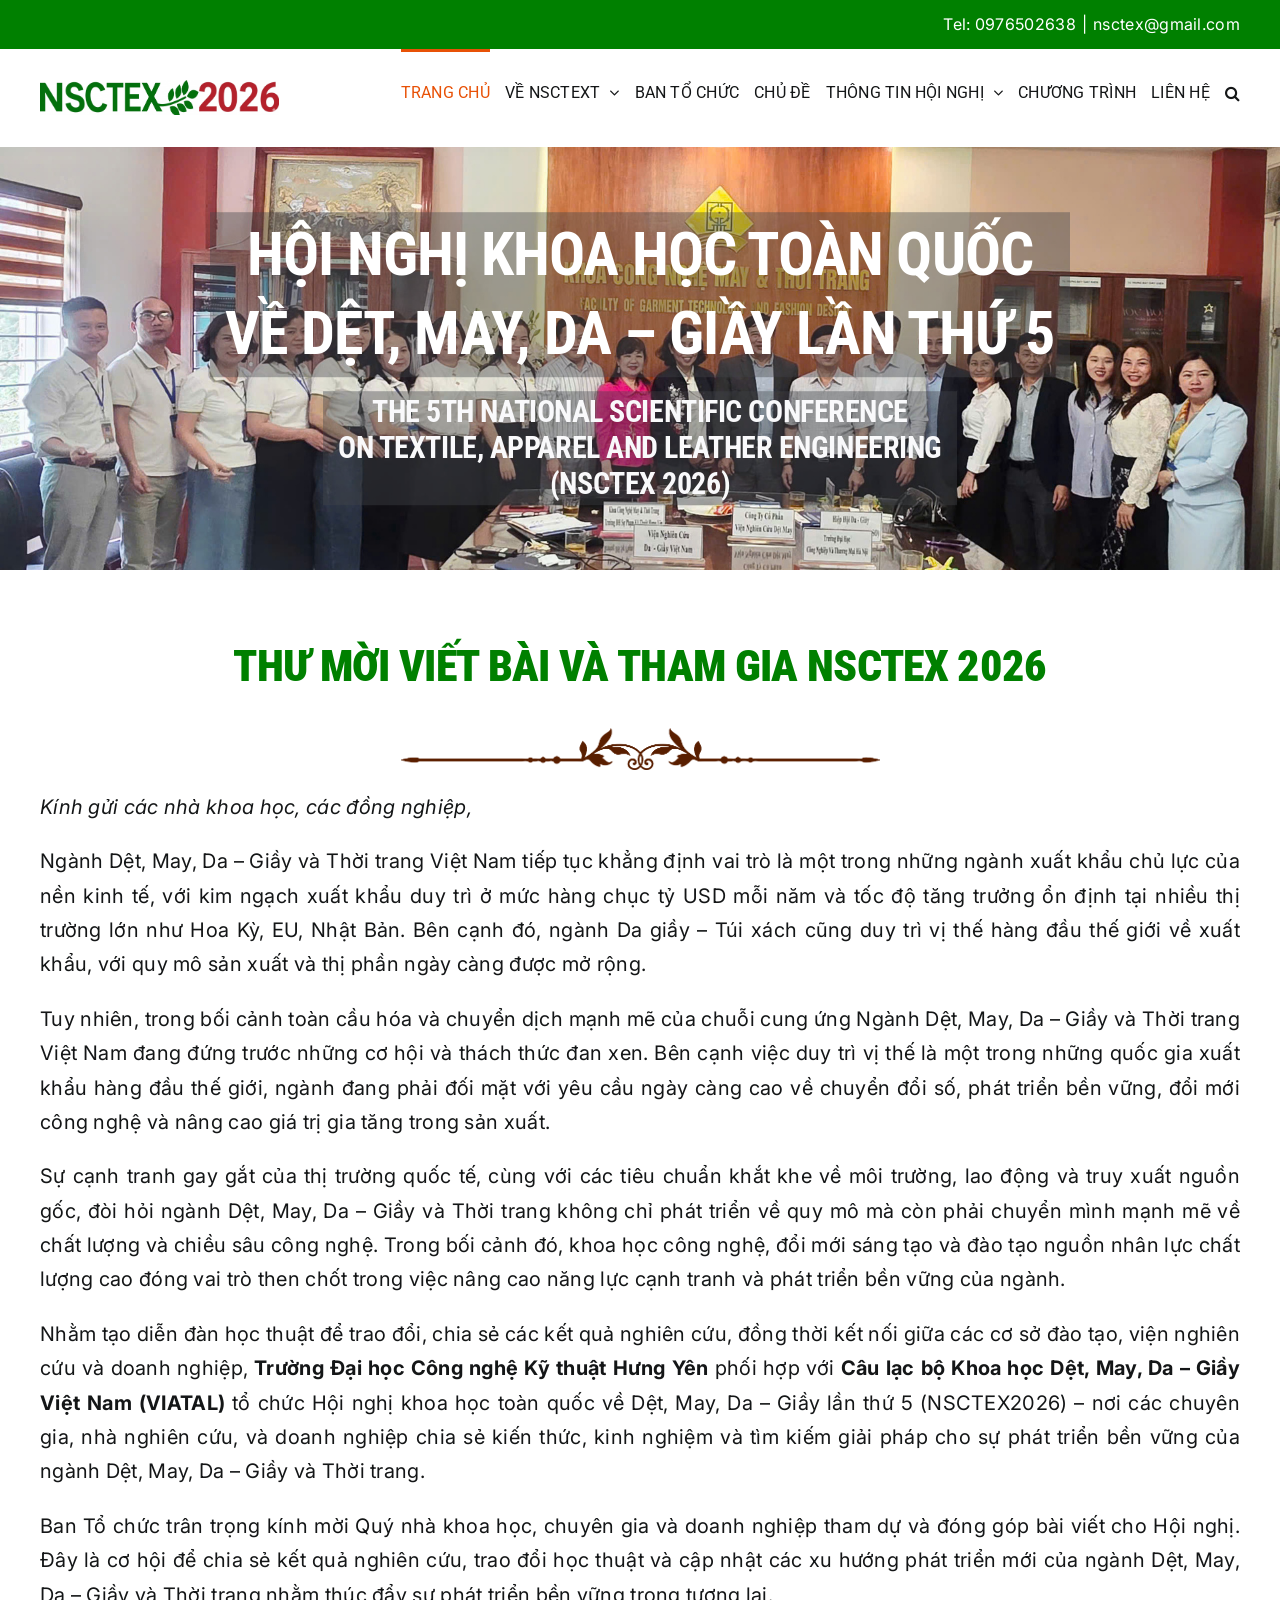
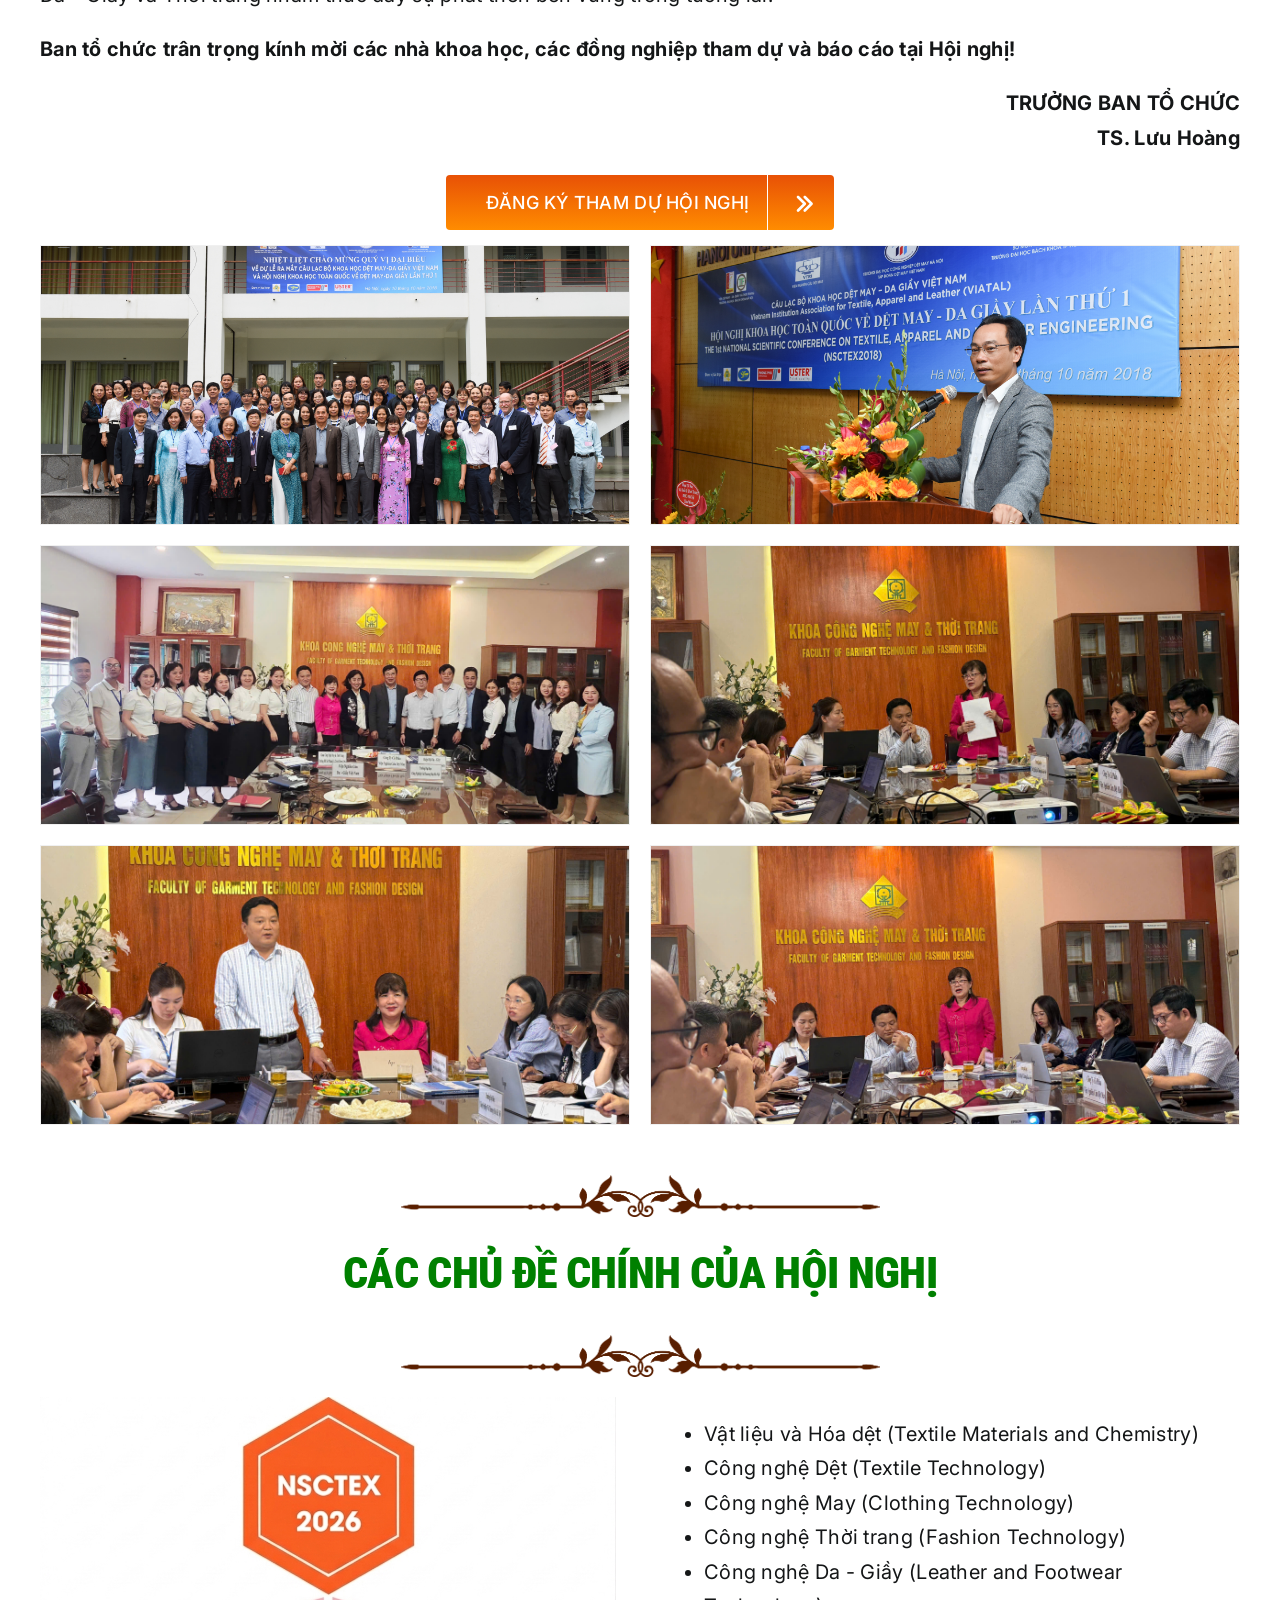
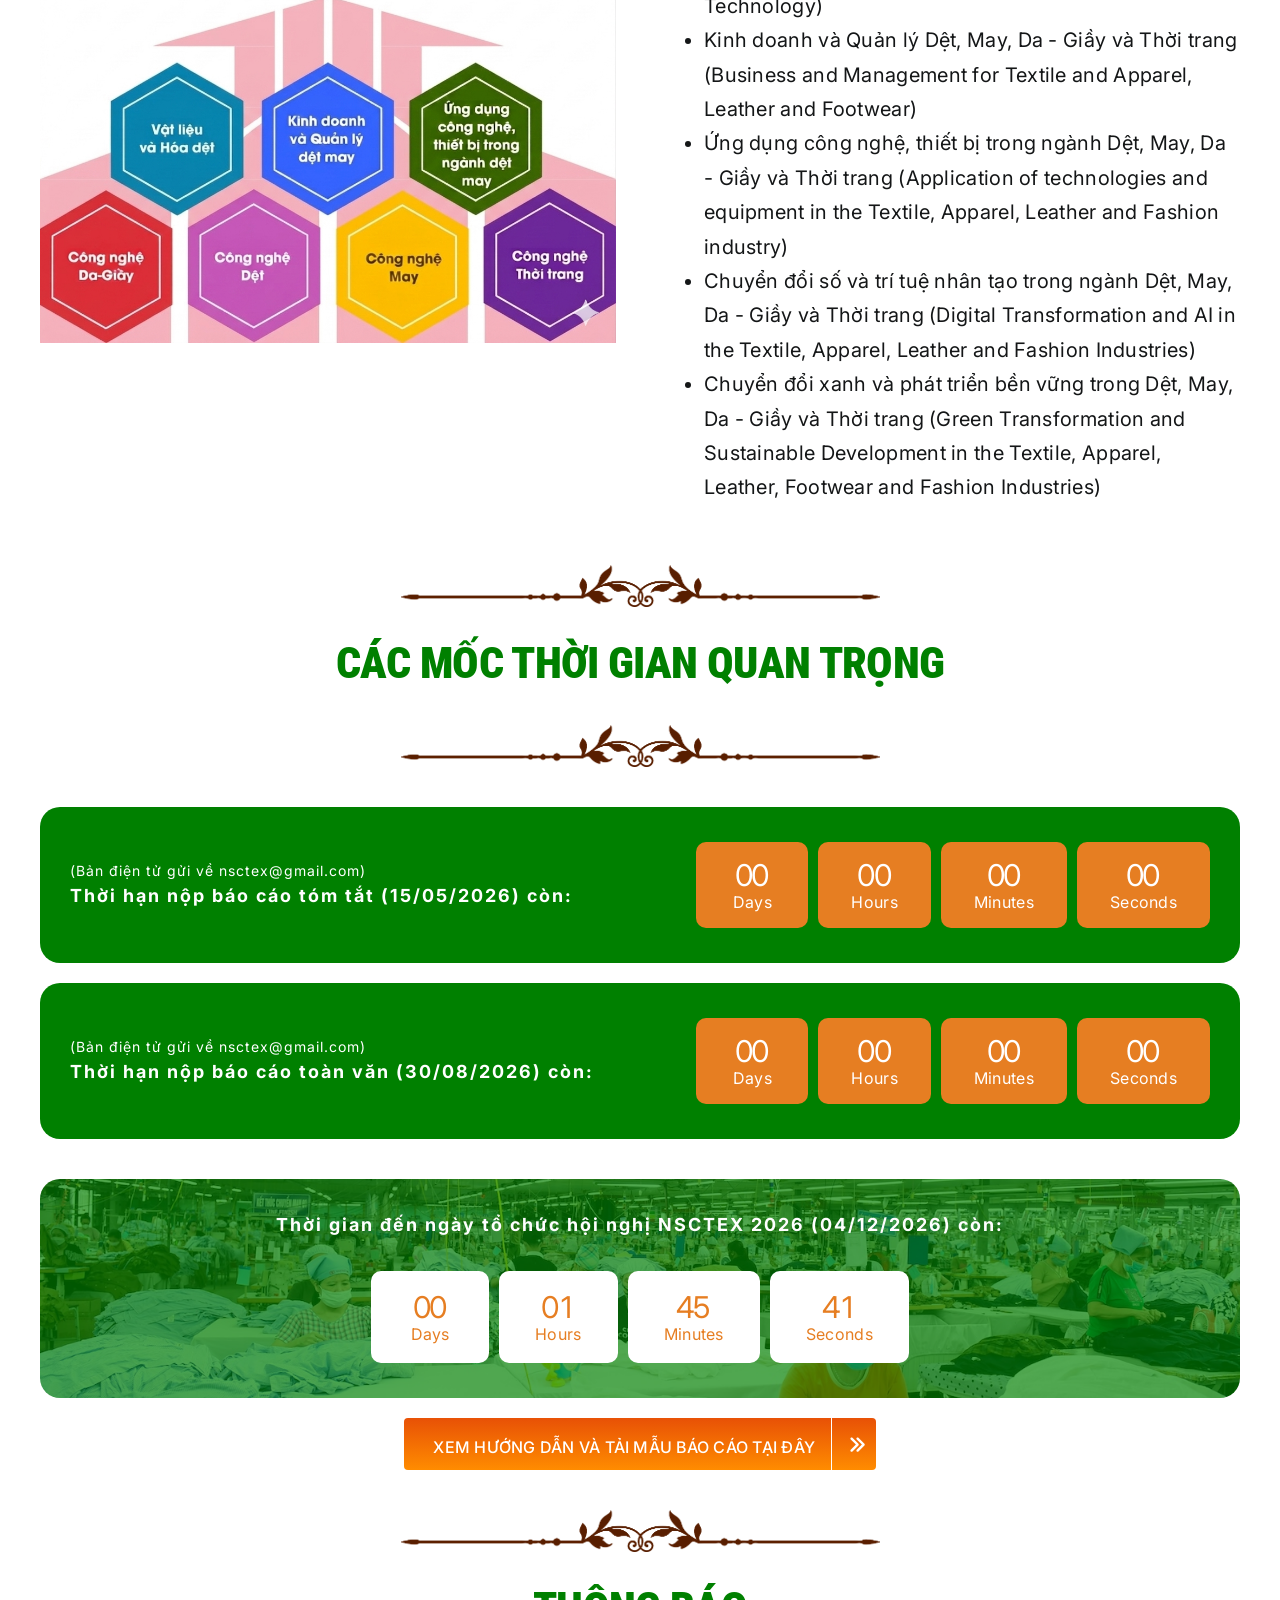
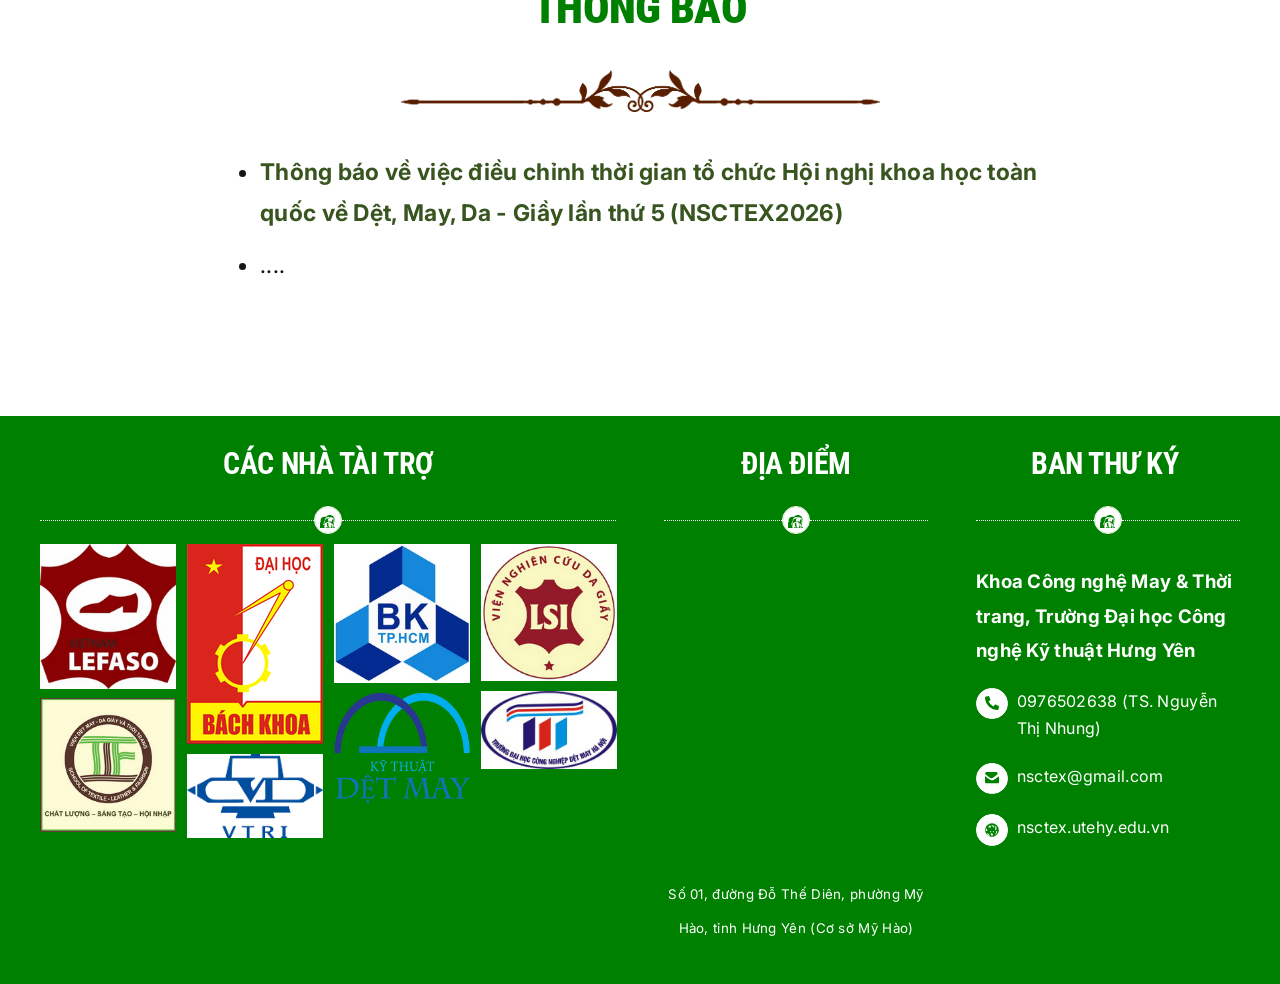
<file: index.html>
<!DOCTYPE html>
<html class="avada-html-layout-wide avada-html-header-position-top" lang="en-US"
	prefix="og: http://ogp.me/ns# fb: http://ogp.me/ns/fb#">

<meta http-equiv="content-type" content="text/html;charset=UTF-8" />

<head>
	<meta http-equiv="X-UA-Compatible" content="IE=edge" />
	<meta http-equiv="Content-Type" content="text/html; charset=utf-8" />
	<meta name="viewport" content="width=device-width, initial-scale=1" />
	<title>HỘI NGHỊ KHOA HỌC TOÀN QUỐC VỀ DỆT, MAY, DA – GIẦY LẦN THỨ 5 &#8211; NSCTEX2026</title>
	<meta name='robots' content='max-image-preview:large' />
	<style>
		img:is([sizes="auto" i], [sizes^="auto," i]) {
			contain-intrinsic-size: 3000px 1500px
		}
	</style>
	<link rel='dns-prefetch' href='http://fonts.googleapis.com/' />
	<link rel="alternate" type="application/rss+xml"
		title="HỘI NGHỊ KHOA HỌC TOÀN QUỐC VỀ DỆT, MAY, DA – GIẦY LẦN THỨ 5 &raquo; Comments Feed"
		href="comments/feed" />
	<link rel="shortcut icon" href="wp-content/uploads/2024/11/favicon.ico" type="image/x-icon" />






	<meta property="og:title" content="HOME" />
	<meta property="og:type" content="article" />
	<meta property="og:url" content="http://nsctex.hict.edu.vn/" />
	<meta property="og:site_name" content="HỘI NGHỊ KHOA HỌC TOÀN QUỐC VỀ DỆT, MAY, DA – GIẦY LẦN THỨ 5" />
	<meta property="og:description"
		content="THƯ MỜI VIẾT BÀI VÀ THAM GIA NSCTEX 2026 
Kính gửi các nhà khoa học, các đồng nghiệp,
Kim ngạch xuất khẩu dệt may năm 2025 ước đạt 46 tỷ USD, tăng 5,6% so với năm 2024. Xuất siêu ước đạt 21 tỷ USD, khẳng định vai trò trụ cột trong cán cân thương mại quốc gia." />

	<meta property="og:image" content="wp-content/uploads/2024/11/logo_NSCTEXT_26.png" />
	<script type="text/javascript">
		/* <![CDATA[ */
		window._wpemojiSettings = { "baseUrl": "https:\/\/s.w.org\/images\/core\/emoji\/15.0.3\/72x72\/", "ext": ".png", "svgUrl": "https:\/\/s.w.org\/images\/core\/emoji\/15.0.3\/svg\/", "svgExt": ".svg", "source": { "concatemoji": "http:\/\/nsctex.hict.edu.vn\/wp-includes\/js\/wp-emoji-release.min.js?ver=6.7.2" } };
		/*! This file is auto-generated */
		!function (i, n) { var o, s, e; function c(e) { try { var t = { supportTests: e, timestamp: (new Date).valueOf() }; sessionStorage.setItem(o, JSON.stringify(t)) } catch (e) { } } function p(e, t, n) { e.clearRect(0, 0, e.canvas.width, e.canvas.height), e.fillText(t, 0, 0); var t = new Uint32Array(e.getImageData(0, 0, e.canvas.width, e.canvas.height).data), r = (e.clearRect(0, 0, e.canvas.width, e.canvas.height), e.fillText(n, 0, 0), new Uint32Array(e.getImageData(0, 0, e.canvas.width, e.canvas.height).data)); return t.every(function (e, t) { return e === r[t] }) } function u(e, t, n) { switch (t) { case "flag": return n(e, "\ud83c\udff3\ufe0f\u200d\u26a7\ufe0f", "\ud83c\udff3\ufe0f\u200b\u26a7\ufe0f") ? !1 : !n(e, "\ud83c\uddfa\ud83c\uddf3", "\ud83c\uddfa\u200b\ud83c\uddf3") && !n(e, "\ud83c\udff4\udb40\udc67\udb40\udc62\udb40\udc65\udb40\udc6e\udb40\udc67\udb40\udc7f", "\ud83c\udff4\u200b\udb40\udc67\u200b\udb40\udc62\u200b\udb40\udc65\u200b\udb40\udc6e\u200b\udb40\udc67\u200b\udb40\udc7f"); case "emoji": return !n(e, "\ud83d\udc26\u200d\u2b1b", "\ud83d\udc26\u200b\u2b1b") }return !1 } function f(e, t, n) { var r = "undefined" != typeof WorkerGlobalScope && self instanceof WorkerGlobalScope ? new OffscreenCanvas(300, 150) : i.createElement("canvas"), a = r.getContext("2d", { willReadFrequently: !0 }), o = (a.textBaseline = "top", a.font = "600 32px Arial", {}); return e.forEach(function (e) { o[e] = t(a, e, n) }), o } function t(e) { var t = i.createElement("script"); t.src = e, t.defer = !0, i.head.appendChild(t) } "undefined" != typeof Promise && (o = "wpEmojiSettingsSupports", s = ["flag", "emoji"], n.supports = { everything: !0, everythingExceptFlag: !0 }, e = new Promise(function (e) { i.addEventListener("DOMContentLoaded", e, { once: !0 }) }), new Promise(function (t) { var n = function () { try { var e = JSON.parse(sessionStorage.getItem(o)); if ("object" == typeof e && "number" == typeof e.timestamp && (new Date).valueOf() < e.timestamp + 604800 && "object" == typeof e.supportTests) return e.supportTests } catch (e) { } return null }(); if (!n) { if ("undefined" != typeof Worker && "undefined" != typeof OffscreenCanvas && "undefined" != typeof URL && URL.createObjectURL && "undefined" != typeof Blob) try { var e = "postMessage(" + f.toString() + "(" + [JSON.stringify(s), u.toString(), p.toString()].join(",") + "));", r = new Blob([e], { type: "text/javascript" }), a = new Worker(URL.createObjectURL(r), { name: "wpTestEmojiSupports" }); return void (a.onmessage = function (e) { c(n = e.data), a.terminate(), t(n) }) } catch (e) { } c(n = f(s, u, p)) } t(n) }).then(function (e) { for (var t in e) n.supports[t] = e[t], n.supports.everything = n.supports.everything && n.supports[t], "flag" !== t && (n.supports.everythingExceptFlag = n.supports.everythingExceptFlag && n.supports[t]); n.supports.everythingExceptFlag = n.supports.everythingExceptFlag && !n.supports.flag, n.DOMReady = !1, n.readyCallback = function () { n.DOMReady = !0 } }).then(function () { return e }).then(function () { var e; n.supports.everything || (n.readyCallback(), (e = n.source || {}).concatemoji ? t(e.concatemoji) : e.wpemoji && e.twemoji && (t(e.twemoji), t(e.wpemoji))) })) }((window, document), window._wpemojiSettings);
		/* ]]> */
	</script>
	<style id='wp-emoji-styles-inline-css' type='text/css'>
		img.wp-smiley,
		img.emoji {
			display: inline !important;
			border: none !important;
			box-shadow: none !important;
			height: 1em !important;
			width: 1em !important;
			margin: 0 0.07em !important;
			vertical-align: -0.1em !important;
			background: none !important;
			padding: 0 !important;
		}
	</style>
	<link rel='stylesheet' id='wp-block-library-css'
		href='wp-includes/css/dist/block-library/style.mind1c0.css?ver=6.7.2' type='text/css' media='all' />
	<style id='wp-block-library-theme-inline-css' type='text/css'>
		.wp-block-audio :where(figcaption) {
			color: #555;
			font-size: 13px;
			text-align: center
		}

		.is-dark-theme .wp-block-audio :where(figcaption) {
			color: #ffffffa6
		}

		.wp-block-audio {
			margin: 0 0 1em
		}

		.wp-block-code {
			border: 1px solid #ccc;
			border-radius: 4px;
			font-family: Menlo, Consolas, monaco, monospace;
			padding: .8em 1em
		}

		.wp-block-embed :where(figcaption) {
			color: #555;
			font-size: 13px;
			text-align: center
		}

		.is-dark-theme .wp-block-embed :where(figcaption) {
			color: #ffffffa6
		}

		.wp-block-embed {
			margin: 0 0 1em
		}

		.blocks-gallery-caption {
			color: #555;
			font-size: 13px;
			text-align: center
		}

		.is-dark-theme .blocks-gallery-caption {
			color: #ffffffa6
		}

		:root :where(.wp-block-image figcaption) {
			color: #555;
			font-size: 13px;
			text-align: center
		}

		.is-dark-theme :root :where(.wp-block-image figcaption) {
			color: #ffffffa6
		}

		.wp-block-image {
			margin: 0 0 1em
		}

		.wp-block-pullquote {
			border-bottom: 4px solid;
			border-top: 4px solid;
			color: currentColor;
			margin-bottom: 1.75em
		}

		.wp-block-pullquote cite,
		.wp-block-pullquote footer,
		.wp-block-pullquote__citation {
			color: currentColor;
			font-size: .8125em;
			font-style: normal;
			text-transform: uppercase
		}

		.wp-block-quote {
			border-left: .25em solid;
			margin: 0 0 1.75em;
			padding-left: 1em
		}

		.wp-block-quote cite,
		.wp-block-quote footer {
			color: currentColor;
			font-size: .8125em;
			font-style: normal;
			position: relative
		}

		.wp-block-quote:where(.has-text-align-right) {
			border-left: none;
			border-right: .25em solid;
			padding-left: 0;
			padding-right: 1em
		}

		.wp-block-quote:where(.has-text-align-center) {
			border: none;
			padding-left: 0
		}

		.wp-block-quote.is-large,
		.wp-block-quote.is-style-large,
		.wp-block-quote:where(.is-style-plain) {
			border: none
		}

		.wp-block-search .wp-block-search__label {
			font-weight: 700
		}

		.wp-block-search__button {
			border: 1px solid #ccc;
			padding: .375em .625em
		}

		:where(.wp-block-group.has-background) {
			padding: 1.25em 2.375em
		}

		.wp-block-separator.has-css-opacity {
			opacity: .4
		}

		.wp-block-separator {
			border: none;
			border-bottom: 2px solid;
			margin-left: auto;
			margin-right: auto
		}

		.wp-block-separator.has-alpha-channel-opacity {
			opacity: 1
		}

		.wp-block-separator:not(.is-style-wide):not(.is-style-dots) {
			width: 100px
		}

		.wp-block-separator.has-background:not(.is-style-dots) {
			border-bottom: none;
			height: 1px
		}

		.wp-block-separator.has-background:not(.is-style-wide):not(.is-style-dots) {
			height: 2px
		}

		.wp-block-table {
			margin: 0 0 1em
		}

		.wp-block-table td,
		.wp-block-table th {
			word-break: normal
		}

		.wp-block-table :where(figcaption) {
			color: #555;
			font-size: 13px;
			text-align: center
		}

		.is-dark-theme .wp-block-table :where(figcaption) {
			color: #ffffffa6
		}

		.wp-block-video :where(figcaption) {
			color: #555;
			font-size: 13px;
			text-align: center
		}

		.is-dark-theme .wp-block-video :where(figcaption) {
			color: #ffffffa6
		}

		.wp-block-video {
			margin: 0 0 1em
		}

		:root :where(.wp-block-template-part.has-background) {
			margin-bottom: 0;
			margin-top: 0;
			padding: 1.25em 2.375em
		}
	</style>
	<style id='classic-theme-styles-inline-css' type='text/css'>
		/*! This file is auto-generated */
		.wp-block-button__link {
			color: #fff;
			background-color: #32373c;
			border-radius: 9999px;
			box-shadow: none;
			text-decoration: none;
			padding: calc(.667em + 2px) calc(1.333em + 2px);
			font-size: 1.125em
		}

		.wp-block-file__button {
			background: #32373c;
			color: #fff;
			text-decoration: none
		}
	</style>
	<style id='global-styles-inline-css' type='text/css'>
		:root {
			--wp--preset--aspect-ratio--square: 1;
			--wp--preset--aspect-ratio--4-3: 4/3;
			--wp--preset--aspect-ratio--3-4: 3/4;
			--wp--preset--aspect-ratio--3-2: 3/2;
			--wp--preset--aspect-ratio--2-3: 2/3;
			--wp--preset--aspect-ratio--16-9: 16/9;
			--wp--preset--aspect-ratio--9-16: 9/16;
			--wp--preset--color--black: #000000;
			--wp--preset--color--cyan-bluish-gray: #abb8c3;
			--wp--preset--color--white: #ffffff;
			--wp--preset--color--pale-pink: #f78da7;
			--wp--preset--color--vivid-red: #cf2e2e;
			--wp--preset--color--luminous-vivid-orange: #ff6900;
			--wp--preset--color--luminous-vivid-amber: #fcb900;
			--wp--preset--color--light-green-cyan: #7bdcb5;
			--wp--preset--color--vivid-green-cyan: #00d084;
			--wp--preset--color--pale-cyan-blue: #8ed1fc;
			--wp--preset--color--vivid-cyan-blue: #0693e3;
			--wp--preset--color--vivid-purple: #9b51e0;
			--wp--preset--gradient--vivid-cyan-blue-to-vivid-purple: linear-gradient(135deg, rgba(6, 147, 227, 1) 0%, rgb(155, 81, 224) 100%);
			--wp--preset--gradient--light-green-cyan-to-vivid-green-cyan: linear-gradient(135deg, rgb(122, 220, 180) 0%, rgb(0, 208, 130) 100%);
			--wp--preset--gradient--luminous-vivid-amber-to-luminous-vivid-orange: linear-gradient(135deg, rgba(252, 185, 0, 1) 0%, rgba(255, 105, 0, 1) 100%);
			--wp--preset--gradient--luminous-vivid-orange-to-vivid-red: linear-gradient(135deg, rgba(255, 105, 0, 1) 0%, rgb(207, 46, 46) 100%);
			--wp--preset--gradient--very-light-gray-to-cyan-bluish-gray: linear-gradient(135deg, rgb(238, 238, 238) 0%, rgb(169, 184, 195) 100%);
			--wp--preset--gradient--cool-to-warm-spectrum: linear-gradient(135deg, rgb(74, 234, 220) 0%, rgb(151, 120, 209) 20%, rgb(207, 42, 186) 40%, rgb(238, 44, 130) 60%, rgb(251, 105, 98) 80%, rgb(254, 248, 76) 100%);
			--wp--preset--gradient--blush-light-purple: linear-gradient(135deg, rgb(255, 206, 236) 0%, rgb(152, 150, 240) 100%);
			--wp--preset--gradient--blush-bordeaux: linear-gradient(135deg, rgb(254, 205, 165) 0%, rgb(254, 45, 45) 50%, rgb(107, 0, 62) 100%);
			--wp--preset--gradient--luminous-dusk: linear-gradient(135deg, rgb(255, 203, 112) 0%, rgb(199, 81, 192) 50%, rgb(65, 88, 208) 100%);
			--wp--preset--gradient--pale-ocean: linear-gradient(135deg, rgb(255, 245, 203) 0%, rgb(182, 227, 212) 50%, rgb(51, 167, 181) 100%);
			--wp--preset--gradient--electric-grass: linear-gradient(135deg, rgb(202, 248, 128) 0%, rgb(113, 206, 126) 100%);
			--wp--preset--gradient--midnight: linear-gradient(135deg, rgb(2, 3, 129) 0%, rgb(40, 116, 252) 100%);
			--wp--preset--font-size--small: 15px;
			--wp--preset--font-size--medium: 20px;
			--wp--preset--font-size--large: 30px;
			--wp--preset--font-size--x-large: 42px;
			--wp--preset--font-size--normal: 20px;
			--wp--preset--font-size--xlarge: 40px;
			--wp--preset--font-size--huge: 60px;
			--wp--preset--spacing--20: 0.44rem;
			--wp--preset--spacing--30: 0.67rem;
			--wp--preset--spacing--40: 1rem;
			--wp--preset--spacing--50: 1.5rem;
			--wp--preset--spacing--60: 2.25rem;
			--wp--preset--spacing--70: 3.38rem;
			--wp--preset--spacing--80: 5.06rem;
			--wp--preset--shadow--natural: 6px 6px 9px rgba(0, 0, 0, 0.2);
			--wp--preset--shadow--deep: 12px 12px 50px rgba(0, 0, 0, 0.4);
			--wp--preset--shadow--sharp: 6px 6px 0px rgba(0, 0, 0, 0.2);
			--wp--preset--shadow--outlined: 6px 6px 0px -3px rgba(255, 255, 255, 1), 6px 6px rgba(0, 0, 0, 1);
			--wp--preset--shadow--crisp: 6px 6px 0px rgba(0, 0, 0, 1);
		}

		:where(.is-layout-flex) {
			gap: 0.5em;
		}

		:where(.is-layout-grid) {
			gap: 0.5em;
		}

		body .is-layout-flex {
			display: flex;
		}

		.is-layout-flex {
			flex-wrap: wrap;
			align-items: center;
		}

		.is-layout-flex> :is(*, div) {
			margin: 0;
		}

		body .is-layout-grid {
			display: grid;
		}

		.is-layout-grid> :is(*, div) {
			margin: 0;
		}

		:where(.wp-block-columns.is-layout-flex) {
			gap: 2em;
		}

		:where(.wp-block-columns.is-layout-grid) {
			gap: 2em;
		}

		:where(.wp-block-post-template.is-layout-flex) {
			gap: 1.25em;
		}

		:where(.wp-block-post-template.is-layout-grid) {
			gap: 1.25em;
		}

		.has-black-color {
			color: var(--wp--preset--color--black) !important;
		}

		.has-cyan-bluish-gray-color {
			color: var(--wp--preset--color--cyan-bluish-gray) !important;
		}

		.has-white-color {
			color: var(--wp--preset--color--white) !important;
		}

		.has-pale-pink-color {
			color: var(--wp--preset--color--pale-pink) !important;
		}

		.has-vivid-red-color {
			color: var(--wp--preset--color--vivid-red) !important;
		}

		.has-luminous-vivid-orange-color {
			color: var(--wp--preset--color--luminous-vivid-orange) !important;
		}

		.has-luminous-vivid-amber-color {
			color: var(--wp--preset--color--luminous-vivid-amber) !important;
		}

		.has-light-green-cyan-color {
			color: var(--wp--preset--color--light-green-cyan) !important;
		}

		.has-vivid-green-cyan-color {
			color: var(--wp--preset--color--vivid-green-cyan) !important;
		}

		.has-pale-cyan-blue-color {
			color: var(--wp--preset--color--pale-cyan-blue) !important;
		}

		.has-vivid-cyan-blue-color {
			color: var(--wp--preset--color--vivid-cyan-blue) !important;
		}

		.has-vivid-purple-color {
			color: var(--wp--preset--color--vivid-purple) !important;
		}

		.has-black-background-color {
			background-color: var(--wp--preset--color--black) !important;
		}

		.has-cyan-bluish-gray-background-color {
			background-color: var(--wp--preset--color--cyan-bluish-gray) !important;
		}

		.has-white-background-color {
			background-color: var(--wp--preset--color--white) !important;
		}

		.has-pale-pink-background-color {
			background-color: var(--wp--preset--color--pale-pink) !important;
		}

		.has-vivid-red-background-color {
			background-color: var(--wp--preset--color--vivid-red) !important;
		}

		.has-luminous-vivid-orange-background-color {
			background-color: var(--wp--preset--color--luminous-vivid-orange) !important;
		}

		.has-luminous-vivid-amber-background-color {
			background-color: var(--wp--preset--color--luminous-vivid-amber) !important;
		}

		.has-light-green-cyan-background-color {
			background-color: var(--wp--preset--color--light-green-cyan) !important;
		}

		.has-vivid-green-cyan-background-color {
			background-color: var(--wp--preset--color--vivid-green-cyan) !important;
		}

		.has-pale-cyan-blue-background-color {
			background-color: var(--wp--preset--color--pale-cyan-blue) !important;
		}

		.has-vivid-cyan-blue-background-color {
			background-color: var(--wp--preset--color--vivid-cyan-blue) !important;
		}

		.has-vivid-purple-background-color {
			background-color: var(--wp--preset--color--vivid-purple) !important;
		}

		.has-black-border-color {
			border-color: var(--wp--preset--color--black) !important;
		}

		.has-cyan-bluish-gray-border-color {
			border-color: var(--wp--preset--color--cyan-bluish-gray) !important;
		}

		.has-white-border-color {
			border-color: var(--wp--preset--color--white) !important;
		}

		.has-pale-pink-border-color {
			border-color: var(--wp--preset--color--pale-pink) !important;
		}

		.has-vivid-red-border-color {
			border-color: var(--wp--preset--color--vivid-red) !important;
		}

		.has-luminous-vivid-orange-border-color {
			border-color: var(--wp--preset--color--luminous-vivid-orange) !important;
		}

		.has-luminous-vivid-amber-border-color {
			border-color: var(--wp--preset--color--luminous-vivid-amber) !important;
		}

		.has-light-green-cyan-border-color {
			border-color: var(--wp--preset--color--light-green-cyan) !important;
		}

		.has-vivid-green-cyan-border-color {
			border-color: var(--wp--preset--color--vivid-green-cyan) !important;
		}

		.has-pale-cyan-blue-border-color {
			border-color: var(--wp--preset--color--pale-cyan-blue) !important;
		}

		.has-vivid-cyan-blue-border-color {
			border-color: var(--wp--preset--color--vivid-cyan-blue) !important;
		}

		.has-vivid-purple-border-color {
			border-color: var(--wp--preset--color--vivid-purple) !important;
		}

		.has-vivid-cyan-blue-to-vivid-purple-gradient-background {
			background: var(--wp--preset--gradient--vivid-cyan-blue-to-vivid-purple) !important;
		}

		.has-light-green-cyan-to-vivid-green-cyan-gradient-background {
			background: var(--wp--preset--gradient--light-green-cyan-to-vivid-green-cyan) !important;
		}

		.has-luminous-vivid-amber-to-luminous-vivid-orange-gradient-background {
			background: var(--wp--preset--gradient--luminous-vivid-amber-to-luminous-vivid-orange) !important;
		}

		.has-luminous-vivid-orange-to-vivid-red-gradient-background {
			background: var(--wp--preset--gradient--luminous-vivid-orange-to-vivid-red) !important;
		}

		.has-very-light-gray-to-cyan-bluish-gray-gradient-background {
			background: var(--wp--preset--gradient--very-light-gray-to-cyan-bluish-gray) !important;
		}

		.has-cool-to-warm-spectrum-gradient-background {
			background: var(--wp--preset--gradient--cool-to-warm-spectrum) !important;
		}

		.has-blush-light-purple-gradient-background {
			background: var(--wp--preset--gradient--blush-light-purple) !important;
		}

		.has-blush-bordeaux-gradient-background {
			background: var(--wp--preset--gradient--blush-bordeaux) !important;
		}

		.has-luminous-dusk-gradient-background {
			background: var(--wp--preset--gradient--luminous-dusk) !important;
		}

		.has-pale-ocean-gradient-background {
			background: var(--wp--preset--gradient--pale-ocean) !important;
		}

		.has-electric-grass-gradient-background {
			background: var(--wp--preset--gradient--electric-grass) !important;
		}

		.has-midnight-gradient-background {
			background: var(--wp--preset--gradient--midnight) !important;
		}

		.has-small-font-size {
			font-size: var(--wp--preset--font-size--small) !important;
		}

		.has-medium-font-size {
			font-size: var(--wp--preset--font-size--medium) !important;
		}

		.has-large-font-size {
			font-size: var(--wp--preset--font-size--large) !important;
		}

		.has-x-large-font-size {
			font-size: var(--wp--preset--font-size--x-large) !important;
		}

		:where(.wp-block-post-template.is-layout-flex) {
			gap: 1.25em;
		}

		:where(.wp-block-post-template.is-layout-grid) {
			gap: 1.25em;
		}

		:where(.wp-block-columns.is-layout-flex) {
			gap: 2em;
		}

		:where(.wp-block-columns.is-layout-grid) {
			gap: 2em;
		}

		:root :where(.wp-block-pullquote) {
			font-size: 1.5em;
			line-height: 1.6;
		}
	</style>
	<link rel='stylesheet' id='avada_google_fonts-css'
		href='https://fonts.googleapis.com/css2?family=Inter:wght@400;500;700&amp;family=Roboto:ital,wght@0,400;0,700;1,400;1,700&amp;family=Roboto+Condensed:ital,wght@0,700;1,700'
		type='text/css' media='all' />
	<link rel='stylesheet' id='fusion-dynamic-css-css'
		href='wp-content/uploads/fusion-styles/5695712848325c20d2b4ae6d29b51cc7.mina7a0.css?ver=3.6.1' type='text/css'
		media='all' />
	<script type="text/javascript" src="wp-includes/js/jquery/jquery.minf43b.js?ver=3.7.1" id="jquery-core-js"></script>
	<script type="text/javascript" src="wp-includes/js/jquery/jquery-migrate.min5589.js?ver=3.4.1"
		id="jquery-migrate-js"></script>
	<link rel="https://api.w.org/" href="wp-json/index.html" />
	<link rel="alternate" title="JSON" type="application/json" href="wp-json/wp/v2/pages/6.json" />
	<meta name="generator" content="WordPress 6.7.2" />
	<link rel="canonical" href="index.html" />
	<link rel='shortlink' href='index.html' />
	<link rel="alternate" title="oEmbed (JSON)" type="application/json+oembed"
		href="wp-json/oembed/1.0/embeda644.json?url=http%3A%2F%2Fnsctex.hict.edu.vn%2F" />
	<link rel="alternate" title="oEmbed (XML)" type="text/xml+oembed"
		href="wp-json/oembed/1.0/embed4a1d?url=http%3A%2F%2Fnsctex.hict.edu.vn%2F&amp;format=xml" />
	<link rel="preload" href="wp-content/themes/Avada/includes/lib/assets/fonts/icomoon/awb-icons.woff" as="font"
		type="font/woff" crossorigin>
	<link rel="preload"
		href="wp-content/themes/Avada/includes/lib/assets/fonts/fontawesome/webfonts/fa-brands-400.woff2" as="font"
		type="font/woff2" crossorigin>
	<link rel="preload"
		href="wp-content/themes/Avada/includes/lib/assets/fonts/fontawesome/webfonts/fa-regular-400.woff2" as="font"
		type="font/woff2" crossorigin>
	<link rel="preload" href="wp-content/themes/Avada/includes/lib/assets/fonts/fontawesome/webfonts/fa-solid-900.woff2"
		as="font" type="font/woff2" crossorigin>
	<link rel="preload"
		href="wp-content/uploads/fusion-icons/Ecommerce-Square-v1.0/fonts/Ecommerce-Square101e.ttf?k866nb" as="font"
		type="font/ttf" crossorigin>
	<style type="text/css" id="css-fb-visibility">
		@media screen and (max-width: 640px) {
			.fusion-no-small-visibility {
				display: none !important;
			}

			body:not(.fusion-builder-ui-wireframe) .sm-text-align-center {
				text-align: center !important;
			}

			body:not(.fusion-builder-ui-wireframe) .sm-text-align-left {
				text-align: left !important;
			}

			body:not(.fusion-builder-ui-wireframe) .sm-text-align-right {
				text-align: right !important;
			}

			body:not(.fusion-builder-ui-wireframe) .sm-flex-align-center {
				justify-content: center !important;
			}

			body:not(.fusion-builder-ui-wireframe) .sm-flex-align-flex-start {
				justify-content: flex-start !important;
			}

			body:not(.fusion-builder-ui-wireframe) .sm-flex-align-flex-end {
				justify-content: flex-end !important;
			}

			body:not(.fusion-builder-ui-wireframe) .sm-mx-auto {
				margin-left: auto !important;
				margin-right: auto !important;
			}

			body:not(.fusion-builder-ui-wireframe) .sm-ml-auto {
				margin-left: auto !important;
			}

			body:not(.fusion-builder-ui-wireframe) .sm-mr-auto {
				margin-right: auto !important;
			}

			body:not(.fusion-builder-ui-wireframe) .fusion-absolute-position-small {
				position: absolute;
				top: auto;
				width: 100%;
			}
		}

		@media screen and (min-width: 641px) and (max-width: 1024px) {
			.fusion-no-medium-visibility {
				display: none !important;
			}

			body:not(.fusion-builder-ui-wireframe) .md-text-align-center {
				text-align: center !important;
			}

			body:not(.fusion-builder-ui-wireframe) .md-text-align-left {
				text-align: left !important;
			}

			body:not(.fusion-builder-ui-wireframe) .md-text-align-right {
				text-align: right !important;
			}

			body:not(.fusion-builder-ui-wireframe) .md-flex-align-center {
				justify-content: center !important;
			}

			body:not(.fusion-builder-ui-wireframe) .md-flex-align-flex-start {
				justify-content: flex-start !important;
			}

			body:not(.fusion-builder-ui-wireframe) .md-flex-align-flex-end {
				justify-content: flex-end !important;
			}

			body:not(.fusion-builder-ui-wireframe) .md-mx-auto {
				margin-left: auto !important;
				margin-right: auto !important;
			}

			body:not(.fusion-builder-ui-wireframe) .md-ml-auto {
				margin-left: auto !important;
			}

			body:not(.fusion-builder-ui-wireframe) .md-mr-auto {
				margin-right: auto !important;
			}

			body:not(.fusion-builder-ui-wireframe) .fusion-absolute-position-medium {
				position: absolute;
				top: auto;
				width: 100%;
			}
		}

		@media screen and (min-width: 1025px) {
			.fusion-no-large-visibility {
				display: none !important;
			}

			body:not(.fusion-builder-ui-wireframe) .lg-text-align-center {
				text-align: center !important;
			}

			body:not(.fusion-builder-ui-wireframe) .lg-text-align-left {
				text-align: left !important;
			}

			body:not(.fusion-builder-ui-wireframe) .lg-text-align-right {
				text-align: right !important;
			}

			body:not(.fusion-builder-ui-wireframe) .lg-flex-align-center {
				justify-content: center !important;
			}

			body:not(.fusion-builder-ui-wireframe) .lg-flex-align-flex-start {
				justify-content: flex-start !important;
			}

			body:not(.fusion-builder-ui-wireframe) .lg-flex-align-flex-end {
				justify-content: flex-end !important;
			}

			body:not(.fusion-builder-ui-wireframe) .lg-mx-auto {
				margin-left: auto !important;
				margin-right: auto !important;
			}

			body:not(.fusion-builder-ui-wireframe) .lg-ml-auto {
				margin-left: auto !important;
			}

			body:not(.fusion-builder-ui-wireframe) .lg-mr-auto {
				margin-right: auto !important;
			}

			body:not(.fusion-builder-ui-wireframe) .fusion-absolute-position-large {
				position: absolute;
				top: auto;
				width: 100%;
			}
		}
	</style>
	<style type="text/css">
		.recentcomments a {
			display: inline !important;
			padding: 0 !important;
			margin: 0 !important;
		}
	</style>
	<script type="text/javascript">
		var doc = document.documentElement;
		doc.setAttribute('data-useragent', navigator.userAgent);
	</script>

	<style id="custom-nsctex-style">
		.fusion-header-wrapper .fusion-secondary-header {
			background-color: #008000 !important;
		}

		.fusion-title-color {
			color: #008000 !important;
		}

		/* .title-heading-left,
		.title-heading-right,
		.title-heading-center {
			color: #008000 !important;
		} */

		.fusion-standard-logo {
			width: 239px !important;
			height: 35px !important;
			max-width: none !important;
		}
	</style>
</head>

<body
	class="home page-template-default page page-id-6 fusion-image-hovers fusion-pagination-sizing fusion-button_type-flat fusion-button_span-no fusion-button_gradient-linear avada-image-rollover-circle-yes avada-image-rollover-yes avada-image-rollover-direction-left fusion-body ltr fusion-sticky-header no-tablet-sticky-header no-mobile-sticky-header no-mobile-slidingbar no-mobile-totop avada-has-rev-slider-styles fusion-disable-outline fusion-sub-menu-fade mobile-logo-pos-left layout-wide-mode avada-has-boxed-modal-shadow- layout-scroll-offset-full avada-has-zero-margin-offset-top fusion-top-header menu-text-align-center mobile-menu-design-classic fusion-show-pagination-text fusion-header-layout-v3 avada-responsive avada-footer-fx-none avada-menu-highlight-style-bar fusion-search-form-clean fusion-main-menu-search-overlay fusion-avatar-circle avada-dropdown-styles avada-blog-layout-large avada-blog-archive-layout-large avada-header-shadow-no avada-menu-icon-position-left avada-has-megamenu-shadow avada-has-mainmenu-dropdown-divider avada-has-mobile-menu-search avada-has-main-nav-search-icon avada-has-breadcrumb-mobile-hidden avada-has-titlebar-hide avada-header-border-color-full-transparent avada-has-pagination-width_height avada-flyout-menu-direction-fade avada-ec-views-v1">
	<a class="skip-link screen-reader-text" href="#content">Skip to content</a>

	<div id="boxed-wrapper">
		<div class="fusion-sides-frame"></div>
		<div id="wrapper" class="fusion-wrapper">
			<div id="home" style="position:relative;top:-1px;"></div>


			<header class="fusion-header-wrapper">
				<div
					class="fusion-header-v3 fusion-logo-alignment fusion-logo-left fusion-sticky-menu- fusion-sticky-logo- fusion-mobile-logo-  fusion-mobile-menu-design-classic">

					<div class="fusion-secondary-header">
						<div class="fusion-row">
							<div class="fusion-alignright">
								<div class="fusion-contact-info"><span class="fusion-contact-info-phone-number">Tel:
										0976502638</span><span class="fusion-header-separator">|</span><span
										class="fusion-contact-info-email-address"><a
											href="mailto:&#110;s&#99;&#116;ex&#64;gmail.com">&#110;s&#99;&#116;ex&#64;gmail.com</a></span>
								</div>
							</div>
						</div>
					</div>
					<div class="fusion-header-sticky-height"></div>
					<div class="fusion-header">
						<div class="fusion-row">
							<div class="fusion-logo" data-margin-top="31px" data-margin-bottom="31px"
								data-margin-left="0px" data-margin-right="0px">
								<a class="fusion-logo-link" href="index.html">

									<!-- standard logo -->
									<img src="wp-content/uploads/2024/11/logo_NSCTEXT_26.png"
										srcset="wp-content/uploads/2024/11/logo_NSCTEXT_26.png 1x" width="239"
										height="35"
										alt="HỘI NGHỊ KHOA HỌC TOÀN QUỐC VỀ DỆT, MAY, DA – GIẦY LẦN THỨ 5 Logo"
										data-retina_logo_url="" class="fusion-standard-logo" />


								</a>
							</div>
							<nav class="fusion-main-menu" aria-label="Main Menu">
								<div class="fusion-overlay-search">
									<form role="search" class="searchform fusion-search-form  fusion-search-form-clean"
										method="get" action="http://nsctex.hict.edu.vn/">
										<div class="fusion-search-form-content">


											<div class="fusion-search-field search-field">
												<label><span class="screen-reader-text">Search for:</span>
													<input type="search" value="" name="s" class="s"
														placeholder="Search..." required aria-required="true"
														aria-label="Search..." />
												</label>
											</div>
											<div class="fusion-search-button search-button">
												<input type="submit" class="fusion-search-submit searchsubmit"
													aria-label="Search" value="&#xf002;" />
											</div>


										</div>



									</form>
									<div class="fusion-search-spacer"></div><a href="#" role="button"
										aria-label="Close Search" class="fusion-close-search"></a>
								</div>
								<ul id="menu-main-menu" class="fusion-menu">
									<li id="menu-item-25"
										class="menu-item menu-item-type-post_type menu-item-object-page menu-item-home current-menu-item page_item page-item-6 current_page_item menu-item-25"
										data-item-id="25"><a href="index.html" class="fusion-bar-highlight"><span
												class="menu-text">TRANG CHỦ</span></a></li>
									<li id="menu-item-147"
										class="menu-item menu-item-type-post_type menu-item-object-page menu-item-has-children menu-item-147 fusion-dropdown-menu"
										data-item-id="147"><a href="ve-nsctext.html" class="fusion-bar-highlight"><span
												class="menu-text">VỀ NSCTEXT</span> <span class="fusion-caret"><i
													class="fusion-dropdown-indicator" aria-hidden="true"></i></span></a>
										<ul class="sub-menu">
											<li id="menu-item-149"
												class="menu-item menu-item-type-post_type menu-item-object-page menu-item-149 fusion-dropdown-submenu">
												<a href="ve-nsctext/ve-viatal.html"
													class="fusion-bar-highlight"><span>CÂU LẠC BỘ KHOA HỌC DỆT, MAY, DA
														&#8211; GIẦY VIỆT NAM</span></a>
											</li>
											<li id="menu-item-148"
												class="menu-item menu-item-type-post_type menu-item-object-page menu-item-148 fusion-dropdown-submenu">
												<a href="ve-nsctext/dieu-le-clb-viatal.html"
													class="fusion-bar-highlight"><span>ĐIỀU LỆ CÂU LẠC BỘ KHOA HỌC DỆT,
														MAY, DA &#8211; GIẦY VIỆT NAM</span></a>
											</li>
										</ul>
									</li>
									<li id="menu-item-29"
										class="menu-item menu-item-type-post_type menu-item-object-page menu-item-29"
										data-item-id="29"><a href="ban-to-chuc.html" class="fusion-bar-highlight"><span
												class="menu-text">BAN TỔ CHỨC</span></a></li>
									<li id="menu-item-46"
										class="menu-item menu-item-type-post_type menu-item-object-page menu-item-46"
										data-item-id="46"><a href="chu-de.html" class="fusion-bar-highlight"><span
												class="menu-text">CHỦ ĐỀ</span></a></li>
									<li id="menu-item-74"
										class="menu-item menu-item-type-custom menu-item-object-custom menu-item-has-children menu-item-74 fusion-dropdown-menu"
										data-item-id="74"><a href="#" class="fusion-bar-highlight"><span
												class="menu-text">THÔNG TIN HỘI NGHỊ</span> <span
												class="fusion-caret"><i class="fusion-dropdown-indicator"
													aria-hidden="true"></i></span></a>
										<ul class="sub-menu">
											<li id="menu-item-77"
												class="menu-item menu-item-type-post_type menu-item-object-page menu-item-77 fusion-dropdown-submenu">
												<a href="thong-tin-hoi-nghi/dang-ky-tham-du-hoi-nghi.html"
													class="fusion-bar-highlight"><span>ĐĂNG KÝ THAM DỰ HỘI
														NGHỊ</span></a>
											</li>
											<li id="menu-item-76"
												class="menu-item menu-item-type-post_type menu-item-object-page menu-item-76 fusion-dropdown-submenu">
												<a href="thong-tin-hoi-nghi/phi-hoi-nghi.html"
													class="fusion-bar-highlight"><span>PHÍ HỘI NGHỊ</span></a>
											</li>
											<li id="menu-item-75"
												class="menu-item menu-item-type-post_type menu-item-object-page menu-item-75 fusion-dropdown-submenu">
												<a href="thong-tin-hoi-nghi/hop-tac-va-tai-tro.html"
													class="fusion-bar-highlight"><span>HỢP TÁC VÀ TÀI TRỢ</span></a>
											</li>
										</ul>
									</li>
									<li id="menu-item-39"
										class="menu-item menu-item-type-post_type menu-item-object-page menu-item-39"
										data-item-id="39"><a href="chuong-trinh.html" class="fusion-bar-highlight"><span
												class="menu-text">CHƯƠNG TRÌNH</span></a></li>
									<li id="menu-item-26"
										class="menu-item menu-item-type-post_type menu-item-object-page menu-item-26"
										data-item-id="26"><a href="lien-he.html" class="fusion-bar-highlight"><span
												class="menu-text">LIÊN HỆ</span></a></li>
									<li class="fusion-custom-menu-item fusion-main-menu-search fusion-search-overlay"><a
											class="fusion-main-menu-icon fusion-bar-highlight" href="#"
											aria-label="Search" data-title="Search" title="Search" role="button"
											aria-expanded="false"></a></li>
								</ul>
							</nav>
							<nav class="fusion-mobile-nav-holder fusion-mobile-menu-text-align-left"
								aria-label="Main Menu Mobile"></nav>


							<div class="fusion-clearfix"></div>
							<div class="fusion-mobile-menu-search">
								<form role="search" class="searchform fusion-search-form  fusion-search-form-clean"
									method="get" action="http://nsctex.hict.edu.vn/">
									<div class="fusion-search-form-content">


										<div class="fusion-search-field search-field">
											<label><span class="screen-reader-text">Search for:</span>
												<input type="search" value="" name="s" class="s" placeholder="Search..."
													required aria-required="true" aria-label="Search..." />
											</label>
										</div>
										<div class="fusion-search-button search-button">
											<input type="submit" class="fusion-search-submit searchsubmit"
												aria-label="Search" value="&#xf002;" />
										</div>


									</div>



								</form>
							</div>
						</div>
					</div>
				</div>
				<div class="fusion-clearfix"></div>
			</header>

			<div id="sliders-container" class="fusion-slider-visibility">
				<div id="fusion-slider-2" data-id="2"
					class="fusion-slider-container fusion-slider-6 full-width-slider-container"
					style="height:423px;max-width:100%;">
					<style type="text/css">
						#fusion-slider-2 .flex-direction-nav a {
							width: 63px;
							height: 63px;
							line-height: 63px;
							font-size: 25px;
						}
					</style>
					<div class="fusion-slider-loading">Loading...</div>
					<div class="tfs-slider flexslider main-flex full-width-slider"
						style="max-width:100%;--typography_sensitivity:1;" data-slider_width="100%"
						data-slider_height="423px" data-slider_content_width="" data-full_screen="0" data-parallax="0"
						data-slider_indicator="" data-slider_indicator_color="#ffffff" data-nav_arrows="1"
						data-nav_arrow_size="25px" data-nav_box_width="63px" data-nav_box_height="63px"
						data-slideshow_speed="7000" data-loop="1" data-autoplay="1" data-orderby="date"
						data-order="DESC" data-animation="fade" data-animation_speed="600" data-typo_sensitivity="1"
						data-typo_factor="1.5">
						<ul class="slides" style="max-width:100%;">
							<li class="slide-id-189" data-mute="yes" data-loop="yes" data-autoplay="yes">
								<div class="slide-content-container slide-content-center" style="display: none;">
									<div class="slide-content" style="">
										<div class="heading with-bg">
											<div class="fusion-title-sc-wrapper"
												style="background-color:rgba(67,69,73,0.4)">
												<style type="text/css"></style>
												<div class="fusion-title title fusion-title-1 fusion-sep-none fusion-title-center fusion-title-text fusion-title-size-two"
													style="font-size:60px;margin-top:0px;margin-right:0px;margin-bottom:0px;margin-left:0px;">
													<h2 class="title-heading-center"
														style="margin:0;font-size:1em;color:var(--awb-color1);line-height:80px;">
														HỘI NGHỊ KHOA HỌC TOÀN QUỐC <br>VỀ DỆT, MAY, DA – GIẦY LẦN THỨ 5
													</h2>
												</div>
											</div>
										</div>
										<div class="caption with-bg">
											<div class="fusion-title-sc-wrapper"
												style="background-color:rgba(67,69,73,0.4)">
												<style type="text/css"></style>
												<div class="fusion-title title fusion-title-2 fusion-sep-none fusion-title-center fusion-title-text fusion-title-size-three"
													style="font-size:30px;margin-top:0px;margin-right:0px;margin-bottom:0px;margin-left:0px;">
													<h3 class="title-heading-center"
														style="margin:0;font-size:1em;color:var(--awb-color2);line-height:36px;">
														THE 5TH NATIONAL SCIENTIFIC CONFERENCE <br>ON TEXTILE, APPAREL
														AND LEATHER ENGINEERING <br>(NSCTEX 2026)</h3>
												</div>
											</div>
										</div>
										<div class="buttons">
										</div>
									</div>
								</div>
								<div class="background background-image"
									style="background-image: url(wp-content/uploads/2024/11/Banner_07.jpg);max-width:100%;height:423px;filter: progid:DXImageTransform.Microsoft.AlphaImageLoader(src='http://nsctex.hict.edu.vn/wp-content/uploads/2024/11/Banner_07.jpg', sizingMethod='scale');"
									data-imgwidth="1919">
								</div>
							</li>
							<li class="slide-id-185" data-mute="yes" data-loop="yes" data-autoplay="yes">
								<div class="slide-content-container slide-content-center" style="display: none;">
									<div class="slide-content" style="">
										<div class="heading with-bg">
											<div class="fusion-title-sc-wrapper"
												style="background-color:rgba(67,69,73,0.4)">
												<style type="text/css"></style>
												<div class="fusion-title title fusion-title-3 fusion-sep-none fusion-title-center fusion-title-text fusion-title-size-two"
													style="font-size:60px;margin-top:0px;margin-right:0px;margin-bottom:0px;margin-left:0px;">
													<h2 class="title-heading-center"
														style="margin:0;font-size:1em;color:var(--awb-color1);line-height:80px;">
														HỘI NGHỊ KHOA HỌC TOÀN QUỐC <br>VỀ DỆT, MAY, DA – GIẦY LẦN THỨ 5
													</h2>
												</div>
											</div>
										</div>
										<div class="caption with-bg">
											<div class="fusion-title-sc-wrapper"
												style="background-color:rgba(67,69,73,0.4)">
												<style type="text/css"></style>
												<div class="fusion-title title fusion-title-4 fusion-sep-none fusion-title-center fusion-title-text fusion-title-size-three"
													style="font-size:30px;margin-top:0px;margin-right:0px;margin-bottom:0px;margin-left:0px;">
													<h3 class="title-heading-center"
														style="margin:0;font-size:1em;color:var(--awb-color2);line-height:36px;">
														THE 5TH NATIONAL SCIENTIFIC CONFERENCE <br>ON TEXTILE, APPAREL
														AND LEATHER ENGINEERING <br>(NSCTEX 2026)</h3>
												</div>
											</div>
										</div>
										<div class="buttons">
										</div>
									</div>
								</div>
								<div class="background background-image"
									style="background-image: url(wp-content/uploads/2024/11/Banner_05.jpg);max-width:100%;height:423px;filter: progid:DXImageTransform.Microsoft.AlphaImageLoader(src='http://nsctex.hict.edu.vn/wp-content/uploads/2024/11/Banner_05.jpg', sizingMethod='scale');"
									data-imgwidth="1919">
								</div>
							</li>
							<li class="slide-id-174" data-mute="yes" data-loop="yes" data-autoplay="yes">
								<div class="slide-content-container slide-content-right" style="display: none;">
									<div class="slide-content" style="">
										<div class="heading with-bg">
											<div class="fusion-title-sc-wrapper"
												style="background-color:rgba(0,72,126,0.4)">
												<style type="text/css"></style>
												<div class="fusion-title title fusion-title-5 fusion-sep-none fusion-title-text fusion-title-size-two"
													style="font-size:60px;margin-top:0px;margin-right:0px;margin-bottom:0px;margin-left:0px;">
													<h2 class="title-heading-right"
														style="margin:0;font-size:1em;color:var(--awb-color1);line-height:80px;">
														HỘI NGHỊ KHOA HỌC TOÀN QUỐC <br>VỀ DỆT, MAY, DA – GIẦY LẦN THỨ 5
													</h2>
												</div>
											</div>
										</div>
										<div class="caption with-bg">
											<div class="fusion-title-sc-wrapper"
												style="background-color:rgba(0,72,126,0.4)">
												<style type="text/css"></style>
												<div class="fusion-title title fusion-title-6 fusion-sep-none fusion-title-text fusion-title-size-three"
													style="font-size:30px;margin-top:0px;margin-right:0px;margin-bottom:0px;margin-left:0px;">
													<h3 class="title-heading-right"
														style="margin:0;font-size:1em;color:var(--awb-color1);line-height:36px;">
														THE 5TH NATIONAL SCIENTIFIC CONFERENCE <br>ON TEXTILE, APPAREL
														AND LEATHER ENGINEERING <br>(NSCTEX 2026)</h3>
												</div>
											</div>
										</div>
										<div class="buttons">
										</div>
									</div>
								</div>
								<div class="background background-image"
									style="background-image: url(wp-content/uploads/2024/11/Banner_03.png);max-width:100%;height:423px;filter: progid:DXImageTransform.Microsoft.AlphaImageLoader(src='http://nsctex.hict.edu.vn/wp-content/uploads/2024/11/Banner_03.png', sizingMethod='scale');"
									data-imgwidth="1919">
								</div>
							</li>
							<li class="slide-id-171" data-mute="yes" data-loop="yes" data-autoplay="yes">
								<div class="slide-content-container slide-content-left" style="display: none;">
									<div class="slide-content" style="">
										<div class="heading with-bg">
											<div class="fusion-title-sc-wrapper"
												style="background-color:rgba(0,72,126,0.4)">
												<style type="text/css"></style>
												<div class="fusion-title title fusion-title-7 fusion-sep-none fusion-title-text fusion-title-size-two"
													style="font-size:60px;margin-top:0px;margin-right:0px;margin-bottom:0px;margin-left:0px;">
													<h2 class="title-heading-left"
														style="margin:0;font-size:1em;color:var(--awb-color1);line-height:80px;">
														HỘI NGHỊ KHOA HỌC TOÀN QUỐC <br>VỀ DỆT, MAY, DA – GIẦY LẦN THỨ 5
													</h2>
												</div>
											</div>
										</div>
										<div class="caption with-bg">
											<div class="fusion-title-sc-wrapper"
												style="background-color:rgba(0,72,126,0.4)">
												<style type="text/css"></style>
												<div class="fusion-title title fusion-title-8 fusion-sep-none fusion-title-text fusion-title-size-three"
													style="font-size:30px;margin-top:0px;margin-right:0px;margin-bottom:0px;margin-left:0px;">
													<h3 class="title-heading-left"
														style="margin:0;font-size:1em;color:var(--awb-color1);line-height:36px;">
														THE 5TH NATIONAL SCIENTIFIC CONFERENCE <br>ON TEXTILE, APPAREL
														AND LEATHER ENGINEERING <br>(NSCTEX 2026)</h3>
												</div>
											</div>
										</div>
										<div class="buttons">
										</div>
									</div>
								</div>
								<div class="background background-image"
									style="background-image: url(wp-content/uploads/2024/11/Banner_03.jpg);max-width:100%;height:423px;filter: progid:DXImageTransform.Microsoft.AlphaImageLoader(src='http://nsctex.hict.edu.vn/wp-content/uploads/2024/11/Banner_03.jpg', sizingMethod='scale');"
									data-imgwidth="1919">
								</div>
							</li>
							<li class="slide-id-8" data-mute="yes" data-loop="yes" data-autoplay="yes">
								<div class="slide-content-container slide-content-center" style="display: none;">
									<div class="slide-content" style="">
										<div class="heading ">
											<div class="fusion-title-sc-wrapper" style="">
												<style type="text/css"></style>
												<div class="fusion-title title fusion-title-9 fusion-sep-none fusion-title-center fusion-title-text fusion-title-size-two"
													style="font-size:60px;margin-top:0px;margin-right:0px;margin-bottom:0px;margin-left:0px;">
													<h2 class="title-heading-center"
														style="margin:0;font-size:1em;color:#008000;line-height:80px;">
														HỘI NGHỊ KHOA HỌC TOÀN QUỐC <br>VỀ DỆT, MAY, DA – GIẦY LẦN THỨ 5
													</h2>
												</div>
											</div>
										</div>
										<div class="caption ">
											<div class="fusion-title-sc-wrapper" style="">
												<style type="text/css"></style>
												<div class="fusion-title title fusion-title-10 fusion-sep-none fusion-title-center fusion-title-text fusion-title-size-three"
													style="font-size:30px;margin-top:0px;margin-right:0px;margin-bottom:0px;margin-left:0px;">
													<h3 class="title-heading-center"
														style="margin:0;font-size:1em;color:rgba(0, 128, 0, 0.7);line-height:36px;">
														THE 5TH NATIONAL SCIENTIFIC CONFERENCE <br>ON TEXTILE, APPAREL
														AND LEATHER ENGINEERING <br>(NSCTEX 2026)</h3>
												</div>
											</div>
										</div>
										<div class="buttons">
										</div>
									</div>
								</div>
								<div class="background background-image"
									style="background-image: url(wp-content/uploads/2024/11/Background_02.png);max-width:100%;height:423px;filter: progid:DXImageTransform.Microsoft.AlphaImageLoader(src='http://nsctex.hict.edu.vn/wp-content/uploads/2024/11/Background_02.png', sizingMethod='scale');"
									data-imgwidth="1919">
								</div>
							</li>
						</ul>
					</div>
				</div>
			</div>




			<main id="main" class="clearfix ">
				<div class="fusion-row" style="">
					<section id="content" style="width: 100%;">
						<div id="post-6" class="post-6 page type-page status-publish hentry">
							<span class="entry-title rich-snippet-hidden">HOME</span><span
								class="vcard rich-snippet-hidden"><span class="fn"><a href="author/admin.html"
										title="Posts by admin" rel="author">admin</a></span></span><span
								class="updated rich-snippet-hidden">2025-08-25T14:37:19+00:00</span>

							<div class="post-content">
								<div class="fusion-fullwidth fullwidth-box fusion-builder-row-1 fusion-flex-container nonhundred-percent-fullwidth non-hundred-percent-height-scrolling"
									style="background-color: rgba(255,255,255,0);background-position: center center;background-repeat: no-repeat;border-width: 0px 0px 0px 0px;border-color:var(--awb-color3);border-style:solid;">
									<div class="fusion-builder-row fusion-row fusion-flex-align-items-flex-start"
										style="max-width:1248px;margin-left: calc(-4% / 2 );margin-right: calc(-4% / 2 );">
										<div
											class="fusion-layout-column fusion_builder_column fusion-builder-column-0 fusion_builder_column_1_1 1_1 fusion-flex-column">
											<div class="fusion-column-wrapper fusion-flex-justify-content-flex-start fusion-content-layout-column"
												style="background-position:left top;background-repeat:no-repeat;-webkit-background-size:cover;-moz-background-size:cover;-o-background-size:cover;background-size:cover;padding: 0px 0px 0px 0px;">
												<style type="text/css">
													@media only screen and (max-width:1024px) {
														.fusion-title.fusion-title-11 {
															margin-top: 10px !important;
															margin-right: 0px !important;
															margin-bottom: 15px !important;
															margin-left: 0px !important;
														}
													}

													@media only screen and (max-width:640px) {
														.fusion-title.fusion-title-11 {
															margin-top: 10px !important;
															margin-right: 0px !important;
															margin-bottom: 10px !important;
															margin-left: 0px !important;
														}
													}
												</style>
												<div class="fusion-title title fusion-title-11 fusion-sep-none fusion-title-center fusion-title-text fusion-title-size-two"
													style="margin-top:10px;margin-right:0px;margin-bottom:15px;margin-left:0px;">
													<h2 class="title-heading-center fusion-title-color"
														style="margin:0;">
														<strong>THƯ MỜI
															VIẾT BÀI VÀ THAM GIA NSCTEX 2026</strong>
													</h2>
												</div>
												<div style="text-align:center;">
													<style>
														.fusion-imageframe.imageframe-1 {
															margin-top: 20px;
															margin-bottom: 20px;
														}
													</style><span
														class=" fusion-imageframe imageframe-none imageframe-1 hover-type-none"><img
															decoding="async" width="479" height="42"
															src="wp-content/uploads/2024/11/Line2.png" alt
															class="img-responsive wp-image-22" /></span>
												</div>
												<div class="fusion-text fusion-text-1">
													<p style="text-align: justify;"><em>Kính gửi các nhà khoa học, các
															đồng nghiệp,</em></p>
													<p style="text-align: justify;">Ngành Dệt, May, Da – Giầy và Thời trang Việt Nam
														tiếp tục khẳng định vai trò là một trong những ngành xuất khẩu
														chủ lực của nền kinh tế, với kim ngạch xuất khẩu duy trì ở mức
														hàng chục tỷ USD mỗi năm và tốc độ tăng trưởng ổn định tại nhiều
														thị trường lớn như Hoa Kỳ, EU, Nhật Bản. Bên cạnh đó, ngành Da
														giầy – Túi xách cũng duy trì vị thế hàng đầu thế giới về xuất
														khẩu, với quy mô sản xuất và thị phần ngày càng được mở rộng.
													</p>
													<p style="text-align: justify;">Tuy nhiên, trong bối cảnh toàn cầu
														hóa và chuyển dịch mạnh mẽ của chuỗi cung ứng Ngành Dệt, May,
														Da – Giầy và Thời trang Việt Nam đang đứng trước những cơ hội và thách thức
														đan xen. Bên cạnh việc duy trì vị thế là một trong những quốc
														gia xuất khẩu hàng đầu thế giới, ngành đang phải đối mặt với yêu
														cầu ngày càng cao về chuyển đổi số, phát triển bền vững, đổi mới
														công nghệ và nâng cao giá trị gia tăng trong sản xuất.</p>
													<p style="text-align: justify;">Sự cạnh tranh gay gắt của thị trường
														quốc tế, cùng với các tiêu chuẩn khắt khe về môi trường, lao
														động và truy xuất nguồn gốc, đòi hỏi ngành Dệt, May, Da – Giầy và Thời trang
														không chỉ phát triển về quy mô mà còn phải chuyển mình mạnh mẽ
														về chất lượng và chiều sâu công nghệ. Trong bối cảnh đó, khoa
														học công nghệ, đổi mới sáng tạo và đào tạo nguồn nhân lực chất
														lượng cao đóng vai trò then chốt trong việc nâng cao năng lực
														cạnh tranh và phát triển bền vững của ngành.</p>
													<p style="text-align: justify;">Nhằm tạo diễn đàn học thuật để trao
														đổi, chia sẻ các kết quả nghiên cứu, đồng thời kết nối giữa các
														cơ sở đào tạo, viện nghiên cứu và doanh nghiệp, <strong>Trường
															Đại học Công nghệ Kỹ thuật Hưng Yên</strong> phối hợp với
														<strong>Câu
															lạc bộ
															Khoa học Dệt, May, Da – Giầy Việt Nam (VIATAL)</strong> tổ
														chức Hội nghị
														khoa học toàn quốc về Dệt, May, Da – Giầy lần thứ 5 (NSCTEX2026)
														– nơi các chuyên gia, nhà nghiên cứu, và doanh nghiệp chia sẻ
														kiến thức, kinh nghiệm và tìm kiếm giải pháp cho sự phát triển
														bền
														vững của
														ngành Dệt, May, Da – Giầy và Thời trang.
													</p>
													<p style="text-align: justify;">Ban Tổ chức trân trọng kính mời Quý
														nhà khoa học, chuyên gia và doanh nghiệp tham dự và đóng góp bài
														viết cho Hội nghị. Đây là cơ hội để chia sẻ kết quả nghiên cứu,
														trao đổi học thuật và cập nhật các xu hướng phát triển mới của
														ngành Dệt, May, Da – Giầy và Thời trang nhằm thúc đẩy sự phát triển bền vững
														trong tương lai. </p>
													<p style="text-align: justify;"><strong>Ban tổ chức trân trọng kính
															mời các nhà khoa học, các đồng nghiệp tham dự và báo cáo tại
															Hội nghị</strong><strong>!</strong></p>
													<p style="text-align: right;"><strong>TRƯỞNG BAN TỔ CHỨC<br />
														</strong><strong> TS.</strong><strong> Lưu Hoàng</strong>
													</p>
												</div>
												<div style="text-align:center;">
													<style>
														.fusion-button.button-1 {
															border-color: var(--awb-color1);
															border-radius: 4px 4px 4px 4px;
															background: var(--awb-custom_color_3);
															background-image: linear-gradient(180deg, var(--awb-custom_color_3) 0%, var(--awb-custom_color_4) 100%);
														}

														.fusion-button.button-1 .fusion-button-text,
														.fusion-button.button-1 i,
														.fusion-button.button-1:hover .fusion-button-text,
														.fusion-button.button-1:hover i,
														.fusion-button.button-1:focus .fusion-button-text,
														.fusion-button.button-1:focus i,
														.fusion-button.button-1:active .fusion-button-text,
														.fusion-button.button-1:active i {
															color: var(--awb-color1);
														}

														.fusion-button.button-1:hover,
														.fusion-button.button-1:active,
														.fusion-button.button-1:focus {
															border-color: var(--awb-color1);
															background: var(--awb-custom_color_4);
															background-image: linear-gradient(180deg, var(--awb-custom_color_4) 0%, var(--awb-custom_color_3) 100%);
														}

														.fusion-button.button-1 .fusion-button-icon-divider,
														.fusion-button.button-1:hover .fusion-button-icon-divider,
														.fusion-button.button-1:active .fusion-button-icon-divider,
														.fusion-button.button-1:focus .fusion-button-icon-divider {
															border-color: var(--awb-color1);
														}
													</style><a
														class="fusion-button button-flat button-xlarge button-custom button-1 fusion-button-default-span "
														target="_self"
														href="thong-tin-hoi-nghi/dang-ky-tham-du-hoi-nghi.html"><span
															class="fusion-button-text fusion-button-text-right">ĐĂNG KÝ
															THAM DỰ HỘI NGHỊ</span>
														<span
															class="fusion-button-icon-divider button-icon-divider-right"
															style="padding-top: 16px"><svg
																xmlns="http://www.w3.org/2000/svg" viewBox="0 0 448 512"
																fill="#ffffff"
																style="width:1.2em; height:1.2em; vertical-align: middle; margin-left:8px;">
																<path
																	d="M246.6 233.4l-160-160c-12.5-12.5-32.8-12.5-45.3 0s-12.5 32.8 0 45.3L178.7 256 41.4 393.4c-12.5 12.5-12.5 32.8 0 45.3s32.8 12.5 45.3 0l160-160c12.5-12.5 12.5-32.8 0-45.3zm160 0l-160-160c-12.5-12.5-32.8-12.5-45.3 0s-12.5 32.8 0 45.3L338.7 256 201.4 393.4c-12.5 12.5-12.5 32.8 0 45.3s32.8 12.5 45.3 0l160-160c12.5-12.5 12.5-32.8 0-45.3z" />
															</svg></span>
													</a>
												</div>
												<div style="text-align:center;">
													<style>
														.element-bottomshadow.imageframe-2:before,
														.element-bottomshadow.imageframe-2:after {
															-webkit-box-shadow: 0 17px 10px rgba(33, 35, 38, 1);
															box-shadow: 0 17px 10px rgba(33, 35, 38, 1);
														}

														.awb-image-frame.awb-image-frame-2 {
															margin-top: 15px;
															margin-bottom: 30px;
														}
													</style>
													<div
														class="awb-image-frame awb-image-frame-2 fusion-image-frame-bottomshadow image-frame-shadow-2">
														<style>
															.nsctex-image-grid {
																display: grid;
																grid-template-columns: repeat(2, 1fr);
																gap: 20px;
															}

															.nsctex-image-grid img {
																width: 100%;
																height: 280px;
																object-fit: cover;
																transition: all 0.4s cubic-bezier(0.165, 0.84, 0.44, 1);
																border: 1px solid #f0f0f0;
															}

															.nsctex-image-grid img:hover {
																transform: translateY(-5px);
																box-shadow: 0 15px 35px rgba(0, 0, 0, 0.15);
																filter: brightness(1.05);
															}

															@media only screen and (max-width: 768px) {
																.nsctex-image-grid {
																	grid-template-columns: 1fr;
																	gap: 15px;
																	padding: 15px;
																}

																.nsctex-image-grid img {
																	height: 220px;
																}
															}
														</style>
														<div class="nsctex-image-grid">
															<img src="wp-content/uploads/2024/11/NSCTEX2026_1.jpg"
																alt="NSCTEX 2026 - Image 1" class="img-responsive" />
															<img src="wp-content/uploads/2024/11/NSCTEX2026_2.jpg"
																alt="NSCTEX 2026 - Image 2" class="img-responsive" />
															<img src="wp-content/uploads/2024/11/NSCTEX2026_3.jpg"
																alt="NSCTEX 2026 - Image 3" class="img-responsive" />
															<img src="wp-content/uploads/2024/11/NSCTEX2026_4.jpg"
																alt="NSCTEX 2026 - Image 4" class="img-responsive" />
															<img src="wp-content/uploads/2024/11/NSCTEX2026_5.jpg"
																alt="NSCTEX 2026 - Image 5" class="img-responsive" />
															<img src="wp-content/uploads/2024/11/NSCTEX2026_6.jpg"
																alt="NSCTEX 2026 - Image 6" class="img-responsive" />															
														</div>
													</div>
												</div>
												<div style="text-align:center;">
													<style>
														.fusion-imageframe.imageframe-3 {
															margin-top: 20px;
															margin-bottom: 20px;
														}
													</style><span
														class=" fusion-imageframe imageframe-none imageframe-3 hover-type-none"><img
															decoding="async" width="479" height="42"
															src="wp-content/uploads/2024/11/Line2.png" alt
															class="img-responsive wp-image-22" /></span>
												</div>
												<style type="text/css">
													@media only screen and (max-width:1024px) {
														.fusion-title.fusion-title-12 {
															margin-top: 10px !important;
															margin-right: 0px !important;
															margin-bottom: 15px !important;
															margin-left: 0px !important;
														}
													}

													@media only screen and (max-width:640px) {
														.fusion-title.fusion-title-12 {
															margin-top: 10px !important;
															margin-right: 0px !important;
															margin-bottom: 10px !important;
															margin-left: 0px !important;
														}
													}
												</style>
												<div class="fusion-title title fusion-title-12 fusion-sep-none fusion-title-center fusion-title-text fusion-title-size-two"
													style="margin-top:10px;margin-right:0px;margin-bottom:15px;margin-left:0px;">
													<h2 class="title-heading-center fusion-title-color"
														style="margin:0;">
														<div style="text-align: center;"><strong
																style="font-family: var(--h2_typography-font-family); font-size: var(--h2_typography-font-size); font-style: var(--h2_typography-font-style,normal); letter-spacing: var(--h2_typography-letter-spacing); text-transform: var(--title_text_transform); background-color: rgba(255, 255, 255, 0);">CÁC
																CHỦ ĐỀ CHÍNH CỦA HỘI NGHỊ</strong></div>
													</h2>
												</div>
												<div style="text-align:center;">
													<style>
														.fusion-imageframe.imageframe-4 {
															margin-top: 20px;
															margin-bottom: 20px;
														}
													</style><span
														class=" fusion-imageframe imageframe-none imageframe-4 hover-type-none"><img
															decoding="async" width="479" height="42"
															src="wp-content/uploads/2024/11/Line2.png" alt
															class="img-responsive wp-image-22" /></span>
												</div>
												<div class="fusion-builder-row fusion-builder-row-inner fusion-row fusion-flex-align-items-flex-start"
													style="width:104% !important;max-width:104% !important;margin-left: calc(-4% / 2 );margin-right: calc(-4% / 2 );">
													<div
														class="fusion-layout-column fusion_builder_column_inner fusion-builder-nested-column-0 fusion_builder_column_inner_1_2 1_2 fusion-flex-column">
														<div class="fusion-column-wrapper fusion-flex-justify-content-flex-start fusion-content-layout-column"
															style="background-position:left top;background-repeat:no-repeat;-webkit-background-size:cover;-moz-background-size:cover;-o-background-size:cover;background-size:cover;padding: 0px 0px 0px 0px;">
															<div><span
																	class=" fusion-imageframe imageframe-none imageframe-5 hover-type-none"><img
																		decoding="async" width="2469" height="2340"
																		alt="NSCTEX2026_Topics"
																		src="wp-content/uploads/2024/11/NSCTEX2026_Topics.png"
																		class="img-responsive wp-image-80" /></span>
															</div>
														</div>
														<style type="text/css">
															.fusion-body .fusion-builder-nested-column-0 {
																width: 50% !important;
																margin-top: 0px;
																margin-bottom: 20px;
															}

															.fusion-builder-nested-column-0>.fusion-column-wrapper {
																padding-top: 0px !important;
																padding-right: 0px !important;
																margin-right: 3.84%;
																padding-bottom: 0px !important;
																padding-left: 0px !important;
																margin-left: 3.84%;
															}

															@media only screen and (max-width:1024px) {
																.fusion-body .fusion-builder-nested-column-0 {
																	width: 50% !important;
																	order: 0;
																}

																.fusion-builder-nested-column-0>.fusion-column-wrapper {
																	margin-right: 3.84%;
																	margin-left: 3.84%;
																}
															}

															@media only screen and (max-width:640px) {
																.fusion-body .fusion-builder-nested-column-0 {
																	width: 100% !important;
																	order: 0;
																}

																.fusion-builder-nested-column-0>.fusion-column-wrapper {
																	margin-right: 1.92%;
																	margin-left: 1.92%;
																}
															}
														</style>
													</div>
													<div
														class="fusion-layout-column fusion_builder_column_inner fusion-builder-nested-column-1 fusion_builder_column_inner_1_2 1_2 fusion-flex-column">
														<div class="fusion-column-wrapper fusion-flex-justify-content-flex-start fusion-content-layout-column"
															style="background-position:left top;background-repeat:no-repeat;-webkit-background-size:cover;-moz-background-size:cover;-o-background-size:cover;background-size:cover;padding: 0px 0px 0px 0px;">
															<div class="fusion-text fusion-text-2">
																<ul>
																	<li>Vật liệu và Hóa dệt (Textile Materials and
																		Chemistry)</li>
																	<li>Công nghệ Dệt (Textile Technology)</li>
																	<li>Công nghệ May (Clothing Technology)</li>
																	<li>Công nghệ Thời trang (Fashion Technology)</li>
																	<li>Công nghệ Da - Giầy (Leather and Footwear
																		Technology)</li>
																	<li>Kinh doanh và Quản lý Dệt, May, Da - Giầy và Thời
																		trang
																		(Business and Management for Textile and
																		Apparel, Leather
																		and
																		Footwear)</li>
																	<li>Ứng dụng công nghệ, thiết bị trong ngành Dệt,
																		May, Da - Giầy
																		và
																		Thời trang (Application of technologies and equipment in the Textile, Apparel, Leather and Fashion industry)</li>
																	<li>Chuyển đổi số và trí tuệ nhân tạo trong ngành
																		Dệt, May, Da -
																		Giầy
																		và Thời trang (Digital Transformation and AI in the Textile, Apparel, Leather and Fashion Industries)</li>
																	<li>Chuyển đổi xanh và phát triển bền vững trong
																		Dệt, May, Da -
																		Giầy
																		và Thời trang (Green Transformation and Sustainable Development in the Textile, Apparel, Leather, Footwear and Fashion Industries)</li>
																</ul>
															</div>
														</div>
														<style type="text/css">
															.fusion-body .fusion-builder-nested-column-1 {
																width: 50% !important;
																margin-top: 0px;
																margin-bottom: 20px;
															}

															.fusion-builder-nested-column-1>.fusion-column-wrapper {
																padding-top: 0px !important;
																padding-right: 0px !important;
																margin-right: 3.84%;
																padding-bottom: 0px !important;
																padding-left: 0px !important;
																margin-left: 3.84%;
															}

															@media only screen and (max-width:1024px) {
																.fusion-body .fusion-builder-nested-column-1 {
																	width: 50% !important;
																	order: 0;
																}

																.fusion-builder-nested-column-1>.fusion-column-wrapper {
																	margin-right: 3.84%;
																	margin-left: 3.84%;
																}
															}

															@media only screen and (max-width:640px) {
																.fusion-body .fusion-builder-nested-column-1 {
																	width: 100% !important;
																	order: 0;
																}

																.fusion-builder-nested-column-1>.fusion-column-wrapper {
																	margin-right: 1.92%;
																	margin-left: 1.92%;
																}
															}
														</style>
													</div>
												</div>
												<div style="text-align:center;">
													<style>
														.fusion-imageframe.imageframe-6 {
															margin-top: 20px;
															margin-bottom: 20px;
														}
													</style><span
														class=" fusion-imageframe imageframe-none imageframe-6 hover-type-none"><img
															decoding="async" width="479" height="42"
															src="wp-content/uploads/2024/11/Line2.png" alt
															class="img-responsive wp-image-22" /></span>
												</div>
												<style type="text/css">
													@media only screen and (max-width:1024px) {
														.fusion-title.fusion-title-13 {
															margin-top: 10px !important;
															margin-right: 0px !important;
															margin-bottom: 15px !important;
															margin-left: 0px !important;
														}
													}

													@media only screen and (max-width:640px) {
														.fusion-title.fusion-title-13 {
															margin-top: 10px !important;
															margin-right: 0px !important;
															margin-bottom: 10px !important;
															margin-left: 0px !important;
														}
													}
												</style>
												<div class="fusion-title title fusion-title-13 fusion-sep-none fusion-title-center fusion-title-text fusion-title-size-two"
													style="margin-top:10px;margin-right:0px;margin-bottom:15px;margin-left:0px;">
													<h2 class="title-heading-center fusion-title-color"
														style="margin:0;">
														<div style="text-align: center;"><strong
																style="font-family: var(--h2_typography-font-family); font-size: var(--h2_typography-font-size); font-style: var(--h2_typography-font-style,normal); letter-spacing: var(--h2_typography-letter-spacing); text-transform: var(--title_text_transform); background-color: rgba(255, 255, 255, 0);">CÁC
																MỐC THỜI GIAN QUAN TRỌNG</strong></div>
													</h2>
												</div>
												<div style="text-align:center;">
													<style>
														.fusion-imageframe.imageframe-7 {
															margin-top: 20px;
															margin-bottom: 20px;
														}
													</style><span
														class=" fusion-imageframe imageframe-none imageframe-7 hover-type-none"><img
															decoding="async" width="479" height="42"
															src="wp-content/uploads/2024/11/Line2.png" alt
															class="img-responsive wp-image-22" /></span>
												</div>
												<div
													class="fusion-countdown fusion-countdown-1 fusion-countdown-floated fusion-countdown-label-bottom fusion-countdown-has-heading">
													<div class="fusion-countdown-wrapper">
														<style type="text/css">
															.fusion-countdown-1 {
																background-color: #008000;
																border-radius: 20px;
																margin-top: 20px;
															}

															.fusion-countdown-1 .fusion-dash-wrapper {
																padding: 5px;
															}

															.fusion-countdown-1 .fusion-countdown-counter-wrapper {
																margin: 0 calc(7.5px - 5px);
																font-size: 30px;
																color: var(--awb-color1);
															}

															.fusion-countdown-1 .fusion-dash {
																background-color: #e67e22;
																padding: 0.6em 1.1em 0.6em 1.1em;
																border-radius: 10px;
															}

															.fusion-countdown-1 .fusion-dash.fusion-dash {
																border: 0px solid var(--awb-color7);
															}

															.fusion-countdown-1 .fusion-dash-title {
																font-size: 16px;
																color: var(--awb-color1);
															}

															.fusion-countdown-1 .fusion-countdown-heading {
																font-size: 18px;
																color: var(--awb-color1);
															}

															.fusion-countdown-1 .fusion-countdown-subheading {
																font-size: 14px;
																color: var(--awb-color1);
															}

															.fusion-countdown-1 .fusion-countdown-link {
																color: var(--awb-color1);
															}
														</style>
														<div class="fusion-countdown-heading-wrapper">
															<div class="fusion-countdown-subheading">(Bản điện tử gửi về
																nsctex@gmail.com)</div>
															<div class="fusion-countdown-heading">Thời hạn nộp báo cáo
																tóm tắt (15/05/2026) còn: </div>
														</div>
														<div class="fusion-countdown-counter-wrapper"
															id="fusion-countdown-1" data-gmt-offset="0"
															data-timer="2026-05-15-23-59-59" data-omit-weeks="1">
															<div class="fusion-dash-wrapper ">
																<div class="fusion-dash fusion-dash-days">
																	<div class="fusion-digit-wrapper">
																		<div class="fusion-thousand-digit fusion-digit">
																			0</div>
																		<div class="fusion-hundred-digit fusion-digit">0
																		</div>
																		<div class="fusion-digit">0</div>
																		<div class="fusion-digit">0</div>
																	</div>
																	<div class="fusion-dash-title">Days</div>
																</div>
															</div>
															<div class="fusion-dash-wrapper ">
																<div class="fusion-dash fusion-dash-hours">
																	<div class="fusion-digit-wrapper">
																		<div class="fusion-digit">0</div>
																		<div class="fusion-digit">0</div>
																	</div>
																	<div class="fusion-dash-title">Hours</div>
																</div>
															</div>
															<div class="fusion-dash-wrapper ">
																<div class="fusion-dash fusion-dash-minutes">
																	<div class="fusion-digit-wrapper">
																		<div class="fusion-digit">0</div>
																		<div class="fusion-digit">0</div>
																	</div>
																	<div class="fusion-dash-title">Minutes</div>
																</div>
															</div>
															<div class="fusion-dash-wrapper ">
																<div class="fusion-dash fusion-dash-seconds">
																	<div class="fusion-digit-wrapper">
																		<div class="fusion-digit">0</div>
																		<div class="fusion-digit">0</div>
																	</div>
																	<div class="fusion-dash-title">Seconds</div>
																</div>
															</div>
														</div>
													</div>
												</div>
												<div
													class="fusion-countdown fusion-countdown-2 fusion-countdown-floated fusion-countdown-label-bottom fusion-countdown-has-heading">
													<div class="fusion-countdown-wrapper">
														<style type="text/css">
															.fusion-countdown-2 {
																background-color: #008000;
																border-radius: 20px;
																margin-top: 20px;
																margin-bottom: 20px;
															}

															.fusion-countdown-2 .fusion-dash-wrapper {
																padding: 5px;
															}

															.fusion-countdown-2 .fusion-countdown-counter-wrapper {
																margin: 0 calc(7.5px - 5px);
																font-size: 30px;
																color: var(--awb-color1);
															}

															.fusion-countdown-2 .fusion-dash {
																background-color: #e67e22;
																padding: 0.6em 1.1em 0.6em 1.1em;
																border-radius: 10px;
															}

															.fusion-countdown-2 .fusion-dash.fusion-dash {
																border: 0px solid var(--awb-color7);
															}

															.fusion-countdown-2 .fusion-dash-title {
																font-size: 16px;
																color: var(--awb-color1);
															}

															.fusion-countdown-2 .fusion-countdown-heading {
																font-size: 18px;
																color: var(--awb-color1);
															}

															.fusion-countdown-2 .fusion-countdown-subheading {
																font-size: 14px;
																color: var(--awb-color1);
															}

															.fusion-countdown-2 .fusion-countdown-link {
																color: var(--awb-color1);
															}
														</style>
														<div class="fusion-countdown-heading-wrapper">
															<div class="fusion-countdown-subheading">(Bản điện tử gửi về
																nsctex@gmail.com)</div>
															<div class="fusion-countdown-heading">Thời hạn nộp báo cáo
																toàn văn (30/08/2026) còn:</div>
														</div>
														<div class="fusion-countdown-counter-wrapper"
															id="fusion-countdown-2" data-gmt-offset="0"
															data-timer="2026-08-30-23-59-59" data-omit-weeks="1">
															<div class="fusion-dash-wrapper ">
																<div class="fusion-dash fusion-dash-days">
																	<div class="fusion-digit-wrapper">
																		<div class="fusion-thousand-digit fusion-digit">
																			0</div>
																		<div class="fusion-hundred-digit fusion-digit">0
																		</div>
																		<div class="fusion-digit">0</div>
																		<div class="fusion-digit">0</div>
																	</div>
																	<div class="fusion-dash-title">Days</div>
																</div>
															</div>
															<div class="fusion-dash-wrapper ">
																<div class="fusion-dash fusion-dash-hours">
																	<div class="fusion-digit-wrapper">
																		<div class="fusion-digit">0</div>
																		<div class="fusion-digit">0</div>
																	</div>
																	<div class="fusion-dash-title">Hours</div>
																</div>
															</div>
															<div class="fusion-dash-wrapper ">
																<div class="fusion-dash fusion-dash-minutes">
																	<div class="fusion-digit-wrapper">
																		<div class="fusion-digit">0</div>
																		<div class="fusion-digit">0</div>
																	</div>
																	<div class="fusion-dash-title">Minutes</div>
																</div>
															</div>
															<div class="fusion-dash-wrapper ">
																<div class="fusion-dash fusion-dash-seconds">
																	<div class="fusion-digit-wrapper">
																		<div class="fusion-digit">0</div>
																		<div class="fusion-digit">0</div>
																	</div>
																	<div class="fusion-dash-title">Seconds</div>
																</div>
															</div>
														</div>
													</div>
												</div>
												<div
													class="fusion-countdown fusion-countdown-3 fusion-countdown-stacked fusion-countdown-label-bottom fusion-countdown-has-heading">
													<div class="fusion-countdown-wrapper">
														<style type="text/css">
															.fusion-countdown-3 {
																background: url(wp-content/uploads/2024/11/xuat-khau-det-may.png) center center no-repeat #008000;
																-webkit-background-size: cover;
																-moz-background-size: cover;
																-o-background-size: cover;
																background-size: cover;
																border-radius: 20px;
																margin-top: 20px;
																margin-bottom: 20px;
															}

															.fusion-countdown-3 .fusion-dash-wrapper {
																padding: 5px;
															}

															.fusion-countdown-3 .fusion-countdown-counter-wrapper {
																margin: 0 calc(7.5px - 5px);
																font-size: 30px;
																color: #e67e22;
															}

															.fusion-countdown-3 .fusion-dash {
																background-color: var(--awb-color1);
																padding: 0.6em 1.1em 0.6em 1.1em;
																border-radius: 10px;
															}

															.fusion-countdown-3 .fusion-dash.fusion-dash {
																border: 3px solid var(--awb-color1);
															}

															.fusion-countdown-3 .fusion-dash-title {
																font-size: 16px;
																color: #e67e22;
															}

															.fusion-countdown-3 .fusion-countdown-heading {
																font-size: 18px;
																color: var(--awb-color1);
															}

															.fusion-countdown-3 .fusion-countdown-subheading {
																font-size: 14px;
																color: var(--awb-color1);
															}

															.fusion-countdown-3 .fusion-countdown-link {
																color: var(--awb-color1);
															}
														</style>
														<div class="fusion-countdown-heading-wrapper">
															<div class="fusion-countdown-subheading"></div>
															<div class="fusion-countdown-heading">Thời gian đến ngày tổ
																chức hội nghị NSCTEX 2026 (04/12/2026) còn:</div>
														</div>
														<div class="fusion-countdown-counter-wrapper"
															id="fusion-countdown-3" data-gmt-offset="0"
															data-timer="2026-12-04-23-59-59" data-omit-weeks="1">
															<div class="fusion-dash-wrapper ">
																<div class="fusion-dash fusion-dash-days">
																	<div class="fusion-digit-wrapper">
																		<div class="fusion-thousand-digit fusion-digit">
																			0</div>
																		<div class="fusion-hundred-digit fusion-digit">0
																		</div>
																		<div class="fusion-digit">0</div>
																		<div class="fusion-digit">0</div>
																	</div>
																	<div class="fusion-dash-title">Days</div>
																</div>
															</div>
															<div class="fusion-dash-wrapper ">
																<div class="fusion-dash fusion-dash-hours">
																	<div class="fusion-digit-wrapper">
																		<div class="fusion-digit">0</div>
																		<div class="fusion-digit">0</div>
																	</div>
																	<div class="fusion-dash-title">Hours</div>
																</div>
															</div>
															<div class="fusion-dash-wrapper ">
																<div class="fusion-dash fusion-dash-minutes">
																	<div class="fusion-digit-wrapper">
																		<div class="fusion-digit">0</div>
																		<div class="fusion-digit">0</div>
																	</div>
																	<div class="fusion-dash-title">Minutes</div>
																</div>
															</div>
															<div class="fusion-dash-wrapper ">
																<div class="fusion-dash fusion-dash-seconds">
																	<div class="fusion-digit-wrapper">
																		<div class="fusion-digit">0</div>
																		<div class="fusion-digit">0</div>
																	</div>
																	<div class="fusion-dash-title">Seconds</div>
																</div>
															</div>
														</div>
													</div>
												</div>
												<div style="text-align:center;">
													<style>
														.fusion-button.button-2 {
															border-color: var(--awb-color1);
															border-radius: 4px 4px 4px 4px;
															background: var(--awb-custom_color_3);
															background-image: linear-gradient(180deg, var(--awb-custom_color_3) 0%, var(--awb-custom_color_4) 100%);
															padding-top: 20px;
														}

														.fusion-button.button-2 .fusion-button-text,
														.fusion-button.button-2 i,
														.fusion-button.button-2:hover .fusion-button-text,
														.fusion-button.button-2:hover i,
														.fusion-button.button-2:focus .fusion-button-text,
														.fusion-button.button-2:focus i,
														.fusion-button.button-2:active .fusion-button-text,
														.fusion-button.button-2:active i {
															color: var(--awb-color1);
														}

														.fusion-button.button-2:hover,
														.fusion-button.button-2:active,
														.fusion-button.button-2:focus {
															border-color: var(--awb-color1);
															background: var(--awb-custom_color_4);
															background-image: linear-gradient(180deg, var(--awb-custom_color_4) 0%, var(--awb-custom_color_3) 100%);
														}

														.fusion-button.button-2 .fusion-button-icon-divider,
														.fusion-button.button-2:hover .fusion-button-icon-divider,
														.fusion-button.button-2:active .fusion-button-icon-divider,
														.fusion-button.button-2:focus .fusion-button-icon-divider {
															border-color: var(--awb-color1);
														}
													</style><a
														class="fusion-button button-flat fusion-button-default-size button-custom button-2 fusion-button-default-span fusion-button-default-type"
														target="_self"
														href="thong-tin-hoi-nghi/dang-ky-tham-du-hoi-nghi.html"><span
															class="fusion-button-text fusion-button-text-right">XEM
															HƯỚNG DẪN VÀ TẢI MẪU BÁO CÁO TẠI ĐÂY</span><span
															class="fusion-button-icon-divider button-icon-divider-right"><span
																class="fusion-button-icon-divider button-icon-divider-right"
																style="padding-top: 16px"><svg
																	xmlns="http://www.w3.org/2000/svg"
																	viewBox="0 0 448 512" fill="#ffffff"
																	style="width:1.2em; height:1.2em; vertical-align: middle; margin-left:8px;">
																	<path
																		d="M246.6 233.4l-160-160c-12.5-12.5-32.8-12.5-45.3 0s-12.5 32.8 0 45.3L178.7 256 41.4 393.4c-12.5 12.5-12.5 32.8 0 45.3s32.8 12.5 45.3 0l160-160c12.5-12.5 12.5-32.8 0-45.3zm160 0l-160-160c-12.5-12.5-32.8-12.5-45.3 0s-12.5 32.8 0 45.3L338.7 256 201.4 393.4c-12.5 12.5-12.5 32.8 0 45.3s32.8 12.5 45.3 0l160-160c12.5-12.5 12.5-32.8 0-45.3z" />
																</svg></a>
												</div>
											</div>
											<style type="text/css">
												.fusion-body .fusion-builder-column-0 {
													width: 100% !important;
													margin-top: 0px;
													margin-bottom: 20px;
												}

												.fusion-builder-column-0>.fusion-column-wrapper {
													padding-top: 0px !important;
													padding-right: 0px !important;
													margin-right: 1.92%;
													padding-bottom: 0px !important;
													padding-left: 0px !important;
													margin-left: 1.92%;
												}

												@media only screen and (max-width:1024px) {
													.fusion-body .fusion-builder-column-0 {
														width: 100% !important;
														order: 0;
													}

													.fusion-builder-column-0>.fusion-column-wrapper {
														margin-right: 1.92%;
														margin-left: 1.92%;
													}
												}

												@media only screen and (max-width:640px) {
													.fusion-body .fusion-builder-column-0 {
														width: 100% !important;
														order: 0;
													}

													.fusion-builder-column-0>.fusion-column-wrapper {
														margin-right: 1.92%;
														margin-left: 1.92%;
													}
												}
											</style>
										</div>
									</div>
									<style type="text/css">
										.fusion-body .fusion-flex-container.fusion-builder-row-1 {
											padding-top: 0px;
											margin-top: 0px;
											padding-right: 0px;
											padding-bottom: 0px;
											margin-bottom: 0px;
											padding-left: 0px;
										}
									</style>
								</div>
							</div>
						</div>
					</section>


				<div class="nsctex-thongbao" style="max-width: 1100px; margin: 0 auto; padding: 90px 15px 70px; text-align: center;">
					<div style="text-align:center;"><span class=" fusion-imageframe imageframe-none hover-type-none" style="margin-top: 20px; margin-bottom: 20px;"><img decoding="async" width="479" height="42" src="wp-content/uploads/2024/11/Line2.png" alt class="img-responsive wp-image-22" /></span></div>
					<div class="fusion-title title fusion-sep-none fusion-title-center fusion-title-text fusion-title-size-two" style="margin-top:10px;margin-right:0px;margin-bottom:15px;margin-left:0px;"><h2 class="title-heading-center fusion-title-color" style="margin:0;"><div style="text-align: center;"><strong style="font-family: var(--h2_typography-font-family); font-size: var(--h2_typography-font-size); font-style: var(--h2_typography-font-style,normal); letter-spacing: var(--h2_typography-letter-spacing); text-transform: var(--title_text_transform); background-color: rgba(255, 255, 255, 0);">THÔNG BÁO</strong></div></h2></div>
					<div style="text-align:center;"><span class=" fusion-imageframe imageframe-none hover-type-none" style="margin-top: 20px; margin-bottom: 20px;"><img decoding="async" width="479" height="42" src="wp-content/uploads/2024/11/Line2.png" alt class="img-responsive wp-image-22" /></span></div>
					<ul style="display: inline-block; text-align: left; margin: 20px 0 0; padding-left: 20px; max-width: 800px; font-size: 1.15em; line-height: 1.8;">
						<li style="margin-bottom: 10px;"><a href="notification/THONG%20BAO%20LUI%20THOI%20GIAN%20HOI%20THAO.pdf" id="nsctex-thongbao-link" style="color: #38541f; font-weight: bold;">Thông báo về việc điều chỉnh thời gian tổ chức Hội nghị khoa học toàn quốc về Dệt, May, Da - Giầy lần thứ 5 (NSCTEX2026)</a></li>
						<li>....</li>
					</ul>
					<div id="nsctex-thongbao-viewer" style="display: none; margin-top: 20px;">
						<iframe id="nsctex-thongbao-frame" title="Thông báo điều chỉnh thời gian tổ chức NSCTEX2026" style="width: 100%; height: 85vh; min-height: 600px; border: 1px solid #ccc;"></iframe>
					</div>
					<script>
						document.getElementById("nsctex-thongbao-link").addEventListener("click", function (e) {
							e.preventDefault();
							var box = document.getElementById("nsctex-thongbao-viewer");
							var frame = document.getElementById("nsctex-thongbao-frame");
							if (!frame.getAttribute("src")) frame.setAttribute("src", this.getAttribute("href"));
							box.style.display = box.style.display === "none" ? "block" : "none";
							if (box.style.display === "block") box.scrollIntoView({ behavior: "smooth" });
						});
					</script>
				</div>
				</div> <!-- fusion-row -->
			</main> <!-- #main -->



			<section class="fusion-tb-footer fusion-footer">
				<div class="fusion-footer-widget-area fusion-widget-area">
					<div class="fusion-fullwidth fullwidth-box fusion-builder-row-2 fusion-flex-container nonhundred-percent-fullwidth non-hundred-percent-height-scrolling"
						style="background-color: #008000;background-position: center center;background-repeat: no-repeat;border-width: 0px 0px 0px 0px;border-color:var(--awb-color3);border-style:solid;">
						<div class="fusion-builder-row fusion-row fusion-flex-align-items-flex-start"
							style="max-width:1248px;margin-left: calc(-4% / 2 );margin-right: calc(-4% / 2 );">
							<div
								class="fusion-layout-column fusion_builder_column fusion-builder-column-1 fusion_builder_column_1_2 1_2 fusion-flex-column">
								<div class="fusion-column-wrapper fusion-flex-justify-content-flex-start fusion-content-layout-column"
									style="background-position:left top;background-repeat:no-repeat;-webkit-background-size:cover;-moz-background-size:cover;-o-background-size:cover;background-size:cover;padding: 0px 0px 0px 0px;">
									<style type="text/css">
										@media only screen and (max-width:1024px) {
											.fusion-title.fusion-title-14 {
												margin-top: 10px !important;
												margin-right: 0px !important;
												margin-bottom: 15px !important;
												margin-left: 0px !important;
											}
										}

										@media only screen and (max-width:640px) {
											.fusion-title.fusion-title-14 {
												margin-top: 10px !important;
												margin-right: 0px !important;
												margin-bottom: 10px !important;
												margin-left: 0px !important;
											}
										}
									</style>
									<div class="fusion-title title fusion-title-14 fusion-sep-none fusion-title-center fusion-title-text fusion-title-size-four"
										style="margin-top:10px;margin-right:0px;margin-bottom:15px;margin-left:0px;">
										<h4 class="title-heading-center" style="margin:0;"><span
												style="color: #ffffff;">CÁC NHÀ TÀI TRỢ</span></h4>
									</div>
									<div class="fusion-separator fusion-has-icon fusion-full-width-sep"
										style="align-self: center;margin-left: auto;margin-right: auto;margin-top:10px;margin-bottom:10px;width:100%;">
										<div class="fusion-separator-border sep-single sep-dotted"
											style="border-color:var(--awb-color3);border-top-width:1px;"></div><span
											class="icon-wrapper"
											style="border-color:#ffffff;background-color:#ffffff;color:#008000;font-size:16px;width: 1.75em; height: 1.75em;border-width:1px;padding:1px;margin-top:-0.5px">
											<svg xmlns="http://www.w3.org/2000/svg" viewBox="0 0 512 512"
												fill="currentColor"
												style="width:1em; height:1em; vertical-align: middle;">
												<path
													d="M495.9 336.6c-11.1-18.2-28.7-31.5-49.3-37.4 17.5-30.8 21.6-66.2 11.4-100.1-13.8-45.9-49.2-81.3-95.2-95.1-66.1-20-136.2 4-177.3 56.4-14.9-6.3-31-9.9-47.5-9.9-66.2 0-120 53.8-120 120 0 16.5 3.4 32.2 9.5 46.5-52.1 23.3-86.8 75.3-86.8 135 0 81.7 66.3 148 148 148 44.5 0 84.1-19.6 111-50.6 14.8 6.9 31.4 10.6 48.7 10.6 66.2 0 120-53.8 120-120 0-11-1.5-21.7-4.4-31.8 45.4-25.2 73.1-71.8 73.1-123.6 0-16.7-3-32.8-8.6-47.8zm-112.5-95.3c7.2 24.1 4.3 49.3-8.2 71.3-17.7-5.1-36.2-7.8-55.2-7.8-19 0-37.5 2.7-55.2 7.8-12.5-22-15.4-47.2-8.2-71.3 9.8-32.6 35.1-57.9 67.7-67.7 20-6 40.8-6 60.8 0 33.3 10.1 58.7 35.5 68.3 67.9zm-225.1 82.5c-6.1-14.3-9.3-29.8-9.3-45.8 0-66.2 53.8-120 120-120 16 0 31.5 3.2 45.8 9.3l-28.9 50c-12.5-6.3-26.6-9.8-41.5-9.8-49.6 0-90 40.4-90 90 0 14.9 3.5 29 9.8 41.5l-50 28.9v-44.1zm154.2 153.2c-15 10.1-33 16-52.5 16s-37.5-5.9-52.5-16l-28.9 50c-11.1-18.2-28.7-31.5-49.3-37.4 17.5-30.8 21.6-66.2 11.4-100.1 25.2-45.4 71.8-73.1 123.6-73.1 51.8 0 98.4 27.7 123.6 73.1-10.2 33.9-6.1 69.3 11.4 100.1-20.6 5.9-38.2 19.2-49.3 37.4l-28.9-50zm112.5-95.3c-2.9 10.1-4.4 20.8-4.4 31.8 0 66.2-53.8 120-120 120-17.3 0-33.9-3.7-48.7-10.6l50-28.9c6.3 6.3 15.1 10.1 24.8 10.1 49.6 0 90-40.4 90-90 0-9.7-3.8-18.5-10.1-24.8l28.9-50c5.6 15 8.6 31 8.6 47.8 0 25.8-5.1 50.1-14.4 72.3l49.3 37.4c-17.5 30.8-21.6 66.2-11.4 100.1l-43 24.8zm-225-82.5l50-28.9c-6.3-6.3-15.1-10.1-24.8-10.1-49.6 0-90 40.4-90 90 0 9.7 3.8 18.5 10.1 24.8l-28.9 50c-5.1-13.6-7.8-28.2-7.8-43.5 0-46.1 24.8-86.4 61.4-108.3v26zm154.2 153.2l28.9 50c-14.3 6.1-29.8 9.3-45.8 9.3-66.2 0-120-53.8-120-120 0-16 3.2-31.5 9.3-45.8l50 28.9c-6.3 12.5-9.8 26.6-9.8 41.5 0 49.6 40.4 90 90 90 14.9 0 29-3.5 41.5-9.8l28.9 50-73 42.1z" />
											</svg></span>
										<div class="fusion-separator-border sep-single sep-dotted"
											style="border-color:var(--awb-color3);border-top-width:1px;"></div>
									</div>
									<style type="text/css">
										.fusion-gallery-1 .fusion-gallery-image {
											border: 0px solid var(--awb-color3);
										}
									</style>
									<div class="fusion-gallery fusion-gallery-container fusion-grid-4 fusion-columns-total-8 fusion-gallery-layout-grid fusion-gallery-1"
										style="margin:-5px;">
										<div style="padding:5px;"
											class="fusion-grid-column fusion-gallery-column fusion-gallery-column-4 hover-type-none">
											<div class="fusion-gallery-image"><a
													href="wp-content/uploads/2024/11/8-Lefaso.png" rel="noreferrer"
													data-rel="iLightbox[gallery_image_1]" class="fusion-lightbox"
													target="_self"><img decoding="async"
														src="wp-content/uploads/2024/11/8-Lefaso.png" width="189"
														height="200" alt="Lefaso" title="" aria-label=""
														class="img-responsive wp-image-103 fusion-gallery-image-size-fixed" /></a>
											</div>
										</div>
										<div style="padding:5px;"
											class="fusion-grid-column fusion-gallery-column fusion-gallery-column-4 hover-type-none">
											<div class="fusion-gallery-image"><a
													href="wp-content/uploads/2024/11/1-Hust.png" rel="noreferrer"
													data-rel="iLightbox[gallery_image_1]" class="fusion-lightbox"
													target="_self"><img decoding="async"
														src="wp-content/uploads/2024/11/1-Hust.png" width="136"
														height="200" alt="Hust" title="" aria-label=""
														class="img-responsive wp-image-96 fusion-gallery-image-size-fixed" /></a>
											</div>
										</div>
										<div style="padding:5px;"
											class="fusion-grid-column fusion-gallery-column fusion-gallery-column-4 hover-type-none">
											<div class="fusion-gallery-image"><a
													href="wp-content/uploads/2024/11/5-BKHCM_Logo-Tr%c6%b0%e1%bb%9dng.jpg"
													rel="noreferrer" data-rel="iLightbox[gallery_image_1]"
													class="fusion-lightbox" target="_self"><img decoding="async"
														src="wp-content/uploads/2024/11/5-BKHCM_Logo-Tr%c6%b0%e1%bb%9dng.jpg"
														width="197" height="200" alt="BKHCM" title="" aria-label=""
														class="img-responsive wp-image-100 fusion-gallery-image-size-fixed" /></a>
											</div>
										</div>
										<div style="padding:5px;"
											class="fusion-grid-column fusion-gallery-column fusion-gallery-column-4 hover-type-none">
											<div class="fusion-gallery-image"><a
													href="wp-content/uploads/2024/11/7-Vien-nghien-cuu-da-giay-chuan.jpg"
													rel="noreferrer" data-rel="iLightbox[gallery_image_1]"
													class="fusion-lightbox" target="_self"><img decoding="async"
														src="wp-content/uploads/2024/11/7-Vien-nghien-cuu-da-giay-chuan.jpg"
														width="200" height="200" alt="Vien nghien cuu da giay" title=""
														aria-label=""
														class="img-responsive wp-image-102 fusion-gallery-image-size-fixed" /></a>
											</div>
										</div>
										<div class="clearfix"></div>
										<div style="padding:5px;"
											class="fusion-grid-column fusion-gallery-column fusion-gallery-column-4 hover-type-none">
											<div class="fusion-gallery-image"><a
													href="wp-content/uploads/2024/11/4-Logo-HTU.jpg" rel="noreferrer"
													data-rel="iLightbox[gallery_image_1]" class="fusion-lightbox"
													target="_self"><img decoding="async"
														src="wp-content/uploads/2024/11/4-Logo-HTU.jpg" width="320"
														height="181" alt="HTU" title="" aria-label=""
														class="img-responsive wp-image-99 fusion-gallery-image-size-fixed" /></a>
											</div>
										</div>
										<div style="padding:5px;"
											class="fusion-grid-column fusion-gallery-column fusion-gallery-column-4 hover-type-none">
											<div class="fusion-gallery-image"><a
													href="wp-content/uploads/2024/11/6-BKHCM_Logo-B%e1%bb%99-m%c3%b4n.png"
													rel="noreferrer" data-rel="iLightbox[gallery_image_1]"
													class="fusion-lightbox" target="_self"><img decoding="async"
														src="wp-content/uploads/2024/11/6-BKHCM_Logo-B%e1%bb%99-m%c3%b4n.png"
														width="237" height="200" alt="BKHCM" title="" aria-label=""
														class="img-responsive wp-image-101 fusion-gallery-image-size-fixed" /></a>
											</div>
										</div>
										<div style="padding:5px;"
											class="fusion-grid-column fusion-gallery-column fusion-gallery-column-4 hover-type-none">
											<div class="fusion-gallery-image"><a
													href="wp-content/uploads/2024/11/2-LOGO-VIEN-Slogan.jpg"
													rel="noreferrer" data-rel="iLightbox[gallery_image_1]"
													class="fusion-lightbox" target="_self"><img decoding="async"
														src="wp-content/uploads/2024/11/2-LOGO-VIEN-Slogan.jpg"
														width="205" height="200" alt="LOGO VIEN" title="" aria-label=""
														class="img-responsive wp-image-97 fusion-gallery-image-size-fixed" /></a>
											</div>
										</div>
										<div style="padding:5px;"
											class="fusion-grid-column fusion-gallery-column fusion-gallery-column-4 hover-type-none">
											<div class="fusion-gallery-image"><a
													href="wp-content/uploads/2024/11/3-C%c3%94NG-TY-C%e1%bb%94-PH%e1%ba%a6N-VI%e1%bb%86N-NGHI%c3%8aN-C%e1%bb%a8U-D%e1%bb%86T-MAY-VTRI.png"
													rel="noreferrer" data-rel="iLightbox[gallery_image_1]"
													class="fusion-lightbox" target="_self"><img decoding="async"
														src="wp-content/uploads/2024/11/3-C%c3%94NG-TY-C%e1%bb%94-PH%e1%ba%a6N-VI%e1%bb%86N-NGHI%c3%8aN-C%e1%bb%a8U-D%e1%bb%86T-MAY-VTRI.png"
														width="320" height="196" alt="VTRI" title="" aria-label=""
														class="img-responsive wp-image-98 fusion-gallery-image-size-fixed" /></a>
											</div>
										</div>
										<div class="clearfix"></div>
									</div>
								</div>
								<style type="text/css">
									.fusion-body .fusion-builder-column-1 {
										width: 50% !important;
										margin-top: 20px;
										margin-bottom: 20px;
									}

									.fusion-builder-column-1>.fusion-column-wrapper {
										padding-top: 0px !important;
										padding-right: 0px !important;
										margin-right: 3.84%;
										padding-bottom: 0px !important;
										padding-left: 0px !important;
										margin-left: 3.84%;
									}

									@media only screen and (max-width:1024px) {
										.fusion-body .fusion-builder-column-1 {
											width: 50% !important;
											order: 0;
										}

										.fusion-builder-column-1>.fusion-column-wrapper {
											margin-right: 3.84%;
											margin-left: 3.84%;
										}
									}

									@media only screen and (max-width:640px) {
										.fusion-body .fusion-builder-column-1 {
											width: 100% !important;
											order: 0;
										}

										.fusion-builder-column-1>.fusion-column-wrapper {
											margin-right: 1.92%;
											margin-left: 1.92%;
										}
									}
								</style>
							</div>
							<div
								class="fusion-layout-column fusion_builder_column fusion-builder-column-2 fusion_builder_column_1_4 1_4 fusion-flex-column">
								<div class="fusion-column-wrapper fusion-flex-justify-content-flex-start fusion-content-layout-column"
									style="background-position:left top;background-repeat:no-repeat;-webkit-background-size:cover;-moz-background-size:cover;-o-background-size:cover;background-size:cover;padding: 0px 0px 0px 0px;">
									<style type="text/css">
										@media only screen and (max-width:1024px) {
											.fusion-title.fusion-title-15 {
												margin-top: 10px !important;
												margin-right: 0px !important;
												margin-bottom: 15px !important;
												margin-left: 0px !important;
											}
										}

										@media only screen and (max-width:640px) {
											.fusion-title.fusion-title-15 {
												margin-top: 10px !important;
												margin-right: 0px !important;
												margin-bottom: 10px !important;
												margin-left: 0px !important;
											}
										}
									</style>
									<div class="fusion-title title fusion-title-15 fusion-sep-none fusion-title-center fusion-title-text fusion-title-size-four"
										style="margin-top:10px;margin-right:0px;margin-bottom:15px;margin-left:0px;">
										<h4 class="title-heading-center" style="margin:0;"><span
												style="color: #ffffff;">ĐỊA ĐIỂM</span></h4>
									</div>
									<div class="fusion-separator fusion-has-icon fusion-full-width-sep"
										style="align-self: center;margin-left: auto;margin-right: auto;margin-top:10px;margin-bottom:10px;width:100%;">
										<div class="fusion-separator-border sep-single sep-dotted"
											style="border-color:var(--awb-color3);border-top-width:1px;"></div><span
											class="icon-wrapper"
											style="border-color:#ffffff;background-color:#ffffff;color:#008000;font-size:16px;width: 1.75em; height: 1.75em;border-width:1px;padding:1px;margin-top:-0.5px"><svg
												xmlns="http://www.w3.org/2000/svg" viewBox="0 0 512 512"
												fill="currentColor"
												style="width:1em; height:1em; vertical-align: middle;">
												<path
													d="M495.9 336.6c-11.1-18.2-28.7-31.5-49.3-37.4 17.5-30.8 21.6-66.2 11.4-100.1-13.8-45.9-49.2-81.3-95.2-95.1-66.1-20-136.2 4-177.3 56.4-14.9-6.3-31-9.9-47.5-9.9-66.2 0-120 53.8-120 120 0 16.5 3.4 32.2 9.5 46.5-52.1 23.3-86.8 75.3-86.8 135 0 81.7 66.3 148 148 148 44.5 0 84.1-19.6 111-50.6 14.8 6.9 31.4 10.6 48.7 10.6 66.2 0 120-53.8 120-120 0-11-1.5-21.7-4.4-31.8 45.4-25.2 73.1-71.8 73.1-123.6 0-16.7-3-32.8-8.6-47.8zm-112.5-95.3c7.2 24.1 4.3 49.3-8.2 71.3-17.7-5.1-36.2-7.8-55.2-7.8-19 0-37.5 2.7-55.2 7.8-12.5-22-15.4-47.2-8.2-71.3 9.8-32.6 35.1-57.9 67.7-67.7 20-6 40.8-6 60.8 0 33.3 10.1 58.7 35.5 68.3 67.9zm-225.1 82.5c-6.1-14.3-9.3-29.8-9.3-45.8 0-66.2 53.8-120 120-120 16 0 31.5 3.2 45.8 9.3l-28.9 50c-12.5-6.3-26.6-9.8-41.5-9.8-49.6 0-90 40.4-90 90 0 14.9 3.5 29 9.8 41.5l-50 28.9v-44.1zm154.2 153.2c-15 10.1-33 16-52.5 16s-37.5-5.9-52.5-16l-28.9 50c-11.1-18.2-28.7-31.5-49.3-37.4 17.5-30.8 21.6-66.2 11.4-100.1 25.2-45.4 71.8-73.1 123.6-73.1 51.8 0 98.4 27.7 123.6 73.1-10.2 33.9-6.1 69.3 11.4 100.1-20.6 5.9-38.2 19.2-49.3 37.4l-28.9-50zm112.5-95.3c-2.9 10.1-4.4 20.8-4.4 31.8 0 66.2-53.8 120-120 120-17.3 0-33.9-3.7-48.7-10.6l50-28.9c6.3 6.3 15.1 10.1 24.8 10.1 49.6 0 90-40.4 90-90 0-9.7-3.8-18.5-10.1-24.8l28.9-50c5.6 15 8.6 31 8.6 47.8 0 25.8-5.1 50.1-14.4 72.3l49.3 37.4c-17.5 30.8-21.6 66.2-11.4 100.1l-43 24.8zm-225-82.5l50-28.9c-6.3-6.3-15.1-10.1-24.8-10.1-49.6 0-90 40.4-90 90 0 9.7 3.8 18.5 10.1 24.8l-28.9 50c-5.1-13.6-7.8-28.2-7.8-43.5 0-46.1 24.8-86.4 61.4-108.3v26zm154.2 153.2l28.9 50c-14.3 6.1-29.8 9.3-45.8 9.3-66.2 0-120-53.8-120-120 0-16 3.2-31.5 9.3-45.8l50 28.9c-6.3 12.5-9.8 26.6-9.8 41.5 0 49.6 40.4 90 90 90 14.9 0 29-3.5 41.5-9.8l28.9 50-73 42.1z" />
											</svg></span>
										<div class="fusion-separator-border sep-single sep-dotted"
											style="border-color:var(--awb-color3);border-top-width:1px;"></div>
									</div>
									<div class="fusion-text fusion-text-3">
										<p style="text-align: center;">
											<iframe
												src="https://www.google.com/maps/embed?pb=!1m18!1m12!1m3!1d3726.30058135517!2d106.0560489752542!3d20.94044088068681!2m3!1f0!2f0!3f0!3m2!1i1024!2i768!4f13.1!3m3!1m2!1s0x3135a30555555555%3A0x39a8acd006ab8e69!2zVHLGsOG7nW5nIMSQ4bqhaSBo4buNYyBTxrAgUGjhuqFtIEvhu7kgVGh14bqtdCBIxrBuZyBZw6puLCBDxqEgc-G7nyAy!5e0!3m2!1svi!2s!4v1775287299562!5m2!1svi!2s"
												width="100%" height="300" style="border:0;" allowfullscreen=""
												loading="lazy" referrerpolicy="no-referrer-when-downgrade"></iframe>
											<br />
											<span style="color: #ffffff; font-size: 10pt;">Số 01, đường Đỗ Thế Diên, phường Mỹ Hào, tỉnh Hưng Yên (Cơ sở Mỹ Hào)</span>
										</p>
									</div>
								</div>
								<style type="text/css">
									.fusion-body .fusion-builder-column-2 {
										width: 25% !important;
										margin-top: 20px;
										margin-bottom: 20px;
									}

									.fusion-builder-column-2>.fusion-column-wrapper {
										padding-top: 0px !important;
										padding-right: 0px !important;
										margin-right: 7.68%;
										padding-bottom: 0px !important;
										padding-left: 0px !important;
										margin-left: 7.68%;
									}

									@media only screen and (max-width:1024px) {
										.fusion-body .fusion-builder-column-2 {
											width: 25% !important;
											order: 0;
										}

										.fusion-builder-column-2>.fusion-column-wrapper {
											margin-right: 7.68%;
											margin-left: 7.68%;
										}
									}

									@media only screen and (max-width:640px) {
										.fusion-body .fusion-builder-column-2 {
											width: 100% !important;
											order: 0;
										}

										.fusion-builder-column-2>.fusion-column-wrapper {
											margin-right: 1.92%;
											margin-left: 1.92%;
										}
									}
								</style>
							</div>
							<div
								class="fusion-layout-column fusion_builder_column fusion-builder-column-3 fusion_builder_column_1_4 1_4 fusion-flex-column">
								<div class="fusion-column-wrapper fusion-flex-justify-content-flex-start fusion-content-layout-column"
									style="background-position:left top;background-repeat:no-repeat;-webkit-background-size:cover;-moz-background-size:cover;-o-background-size:cover;background-size:cover;padding: 0px 0px 0px 0px;">
									<style type="text/css">
										@media only screen and (max-width:1024px) {
											.fusion-title.fusion-title-16 {
												margin-top: 10px !important;
												margin-right: 0px !important;
												margin-bottom: 15px !important;
												margin-left: 0px !important;
											}
										}

										@media only screen and (max-width:640px) {
											.fusion-title.fusion-title-16 {
												margin-top: 10px !important;
												margin-right: 0px !important;
												margin-bottom: 10px !important;
												margin-left: 0px !important;
											}
										}
									</style>
									<div class="fusion-title title fusion-title-16 fusion-sep-none fusion-title-center fusion-title-text fusion-title-size-four"
										style="margin-top:10px;margin-right:0px;margin-bottom:15px;margin-left:0px;">
										<h4 class="title-heading-center" style="margin:0;"><span
												style="color: #ffffff;">BAN THƯ KÝ </span></h4>
									</div>
									<div class="fusion-separator fusion-has-icon fusion-full-width-sep"
										style="align-self: center;margin-left: auto;margin-right: auto;margin-top:10px;margin-bottom:10px;width:100%;">
										<div class="fusion-separator-border sep-single sep-dotted"
											style="border-color:var(--awb-color3);border-top-width:1px;"></div><span
											class="icon-wrapper"
											style="border-color:#ffffff;background-color:#ffffff;color:#008000;font-size:16px;width: 1.75em; height: 1.75em;border-width:1px;padding:1px;margin-top:-0.5px"><svg
												xmlns="http://www.w3.org/2000/svg" viewBox="0 0 512 512"
												fill="currentColor"
												style="width:1em; height:1em; vertical-align: middle;">
												<path
													d="M495.9 336.6c-11.1-18.2-28.7-31.5-49.3-37.4 17.5-30.8 21.6-66.2 11.4-100.1-13.8-45.9-49.2-81.3-95.2-95.1-66.1-20-136.2 4-177.3 56.4-14.9-6.3-31-9.9-47.5-9.9-66.2 0-120 53.8-120 120 0 16.5 3.4 32.2 9.5 46.5-52.1 23.3-86.8 75.3-86.8 135 0 81.7 66.3 148 148 148 44.5 0 84.1-19.6 111-50.6 14.8 6.9 31.4 10.6 48.7 10.6 66.2 0 120-53.8 120-120 0-11-1.5-21.7-4.4-31.8 45.4-25.2 73.1-71.8 73.1-123.6 0-16.7-3-32.8-8.6-47.8zm-112.5-95.3c7.2 24.1 4.3 49.3-8.2 71.3-17.7-5.1-36.2-7.8-55.2-7.8-19 0-37.5 2.7-55.2 7.8-12.5-22-15.4-47.2-8.2-71.3 9.8-32.6 35.1-57.9 67.7-67.7 20-6 40.8-6 60.8 0 33.3 10.1 58.7 35.5 68.3 67.9zm-225.1 82.5c-6.1-14.3-9.3-29.8-9.3-45.8 0-66.2 53.8-120 120-120 16 0 31.5 3.2 45.8 9.3l-28.9 50c-12.5-6.3-26.6-9.8-41.5-9.8-49.6 0-90 40.4-90 90 0 14.9 3.5 29 9.8 41.5l-50 28.9v-44.1zm154.2 153.2c-15 10.1-33 16-52.5 16s-37.5-5.9-52.5-16l-28.9 50c-11.1-18.2-28.7-31.5-49.3-37.4 17.5-30.8 21.6-66.2 11.4-100.1 25.2-45.4 71.8-73.1 123.6-73.1 51.8 0 98.4 27.7 123.6 73.1-10.2 33.9-6.1 69.3 11.4 100.1-20.6 5.9-38.2 19.2-49.3 37.4l-28.9-50zm112.5-95.3c-2.9 10.1-4.4 20.8-4.4 31.8 0 66.2-53.8 120-120 120-17.3 0-33.9-3.7-48.7-10.6l50-28.9c6.3 6.3 15.1 10.1 24.8 10.1 49.6 0 90-40.4 90-90 0-9.7-3.8-18.5-10.1-24.8l28.9-50c5.6 15 8.6 31 8.6 47.8 0 25.8-5.1 50.1-14.4 72.3l49.3 37.4c-17.5 30.8-21.6 66.2-11.4 100.1l-43 24.8zm-225-82.5l50-28.9c-6.3-6.3-15.1-10.1-24.8-10.1-49.6 0-90 40.4-90 90 0 9.7 3.8 18.5 10.1 24.8l-28.9 50c-5.1-13.6-7.8-28.2-7.8-43.5 0-46.1 24.8-86.4 61.4-108.3v26zm154.2 153.2l28.9 50c-14.3 6.1-29.8 9.3-45.8 9.3-66.2 0-120-53.8-120-120 0-16 3.2-31.5 9.3-45.8l50 28.9c-6.3 12.5-9.8 26.6-9.8 41.5 0 49.6 40.4 90 90 90 14.9 0 29-3.5 41.5-9.8l28.9 50-73 42.1z" />
											</svg></span>
										<div class="fusion-separator-border sep-single sep-dotted"
											style="border-color:var(--awb-color3);border-top-width:1px;"></div>
									</div>
									<div class="fusion-text fusion-text-4">
										<p><span style="font-size: 14pt; color: #ffffff;"><strong>Khoa Công nghệ May &
													Thời trang,
													Trường Đại học Công nghệ Kỹ thuật Hưng Yên</strong></span></p>
										<p><span style="color: #ffffff; display: flex; align-items: flex-start; gap: 9px;"><span
													class="fb-icon-element-1 fb-icon-element circle-yes fusion-text-flow"
													style="display:inline-flex; flex-shrink:0; align-items:center; justify-content:center; font-size:15.84px;line-height:29.68px;height:31.68px;width:31.68px;border-width:1px;border-style:solid;border-radius:50%;background-color:var(--awb-color1); border-color:var(--awb-color1); color:#008000;"><svg
														xmlns="http://www.w3.org/2000/svg" viewBox="0 0 512 512"
														fill="currentColor" style="width:14px;height:14px;">
														<path
															d="M497.39 361.8l-112-48a24 24 0 0 0-28 6.9l-49.6 60.6A370.66 370.66 0 0 1 130.6 204.11l60.6-49.6a24 24 0 0 0 6.9-28l-48-112A24.16 24.16 0 0 0 122.6.61l-104 24A24 24 0 0 0 0 48c0 256.5 207.9 464 464 464a24 24 0 0 0 23.4-18.6l24-104a24.29 24.29 0 0 0-14.01-27.6z" />
													</svg></span>
												<style>
													i.fb-icon-element.fontawesome-icon.fb-icon-element-1 {
														color: #008000;
														background-color: var(--awb-color1);
														border-color: var(--awb-color1);
													}

													i.fb-icon-element.fontawesome-icon.fb-icon-element-1:hover {
														color: var(--awb-color1);
														background-color: var(--awb-custom_color_3);
														border-color: var(--awb-custom_color_3);
													}
												</style><span style="font-size: 12pt; flex: 1; min-width: 0;">0976502638 (TS. Nguyễn Thị Nhung)</span>
											</span></p>
										<p><span style="color: #ffffff; display: flex; align-items: flex-start; gap: 9px;"><span
													class="fb-icon-element-2 fb-icon-element circle-yes fusion-text-flow"
													style="display:inline-flex; flex-shrink:0; align-items:center; justify-content:center; font-size:15.84px;line-height:29.68px;height:31.68px;width:31.68px;border-width:1px;border-style:solid;border-radius:50%;background-color:var(--awb-color1); border-color:var(--awb-color1); color:#008000;"><svg
														xmlns="http://www.w3.org/2000/svg" viewBox="0 0 512 512"
														fill="currentColor" style="width:14px;height:14px;">
														<path
															d="M502.3 190.8c3.9-3.1 9.7-.2 9.7 4.7V400c0 26.5-21.5 48-48 48H48c-26.5 0-48-21.5-48-48V195.6c0-5 5.7-7.8 9.7-4.7 22.4 17.4 52.1 40.2 122.1 94.7 39.3 30.6 81.1 55.4 128.2 55.1 47.1.3 88.9-24.5 128.2-55.1 70-54.5 99.7-77.3 122.1-94.7zM451.2 128c-22.6 15-77.9 56-146.4 108-16.1 12.3-37.4 28-64.8 28h-8c-27.4 0-48.7-15.7-64.8-28C98.7 184 43.4 143 20.8 128 11.5 122.1 8 110.1 8 100V80c0-26.5 21.5-48 48-48h352c26.5 0 48 21.5 48 48v20c0 10.1-3.5 22.1-12.8 28z" />
													</svg></span>
												<style>
													i.fb-icon-element.fontawesome-icon.fb-icon-element-2 {
														color: #008000;
														background-color: var(--awb-color1);
														border-color: var(--awb-color1);
													}

													i.fb-icon-element.fontawesome-icon.fb-icon-element-2:hover {
														color: var(--awb-color1);
														background-color: var(--awb-custom_color_3);
														border-color: var(--awb-custom_color_3);
													}
												</style><span style="font-size: 12pt; flex: 1; min-width: 0;"><a style="color: #ffffff;"
														href="mailto:nsctex@gmail.com">nsctex@gmail.com</a></span>
											</span></p>
										<p>
											<span style="color: #ffffff; display: flex; align-items: flex-start; gap: 9px;">
												<span
													class="fb-icon-element-3 fb-icon-element circle-yes fusion-text-flow"
													style="display:inline-flex; flex-shrink:0; align-items:center; justify-content:center; font-size:15.84px;line-height:29.68px;height:31.68px;width:31.68px;border-width:1px;border-style:solid;border-radius:50%;background-color:var(--awb-color1); border-color:var(--awb-color1); color:#008000;">
													<svg xmlns="http://www.w3.org/2000/svg" viewBox="0 0 496 512"
														fill="currentColor" style="width:14px;height:14px;">
														<path
															d="M248 8C111.03 8 0 119.03 0 256s111.03 248 248 248 248-111.03 248-248S384.97 8 248 8zm-31.18 421c-8.91-13.88-15.68-30.83-20-50h41.68c-.9 11.16-5.83 31.91-21.68 50zM31.18 208h42.14c-1.5 13.91-2.32 28.53-2.32 44s.82 30.09 2.32 44H31.18c-1.42-14.28-2.18-28.92-2.18-44s.76-29.72 2.18-44zm14.18-48h37.4c11.07-33.36 29.58-61.1 52.41-79.67-40.42 16.71-74.1 44.52-89.81 79.67zm120.44-79.67c22.83 18.57 41.34 46.31 52.41 79.67h-104.82c11.07-33.36 29.58-61.1 52.41-79.67zm120.44 0c22.83 18.57 41.34 46.31 52.41 79.67h-37.4c-15.71-35.15-49.39-62.96-89.81-79.67l34.8 0zm-84.44 263.67c-15.85-18.09-20.78-38.84-21.68-50h43.36c-.9 11.16-5.83 31.91-21.68 50zm115.66-50c-.9 11.16-5.83 31.91-21.68 50-15.85-18.09-20.78-38.84-21.68-50h43.36zM388.42 304h42.14c1.42 14.28 2.18 28.92 2.18 44s-.76 29.72-2.18 44h-42.14c1.5-13.91 2.32-28.53 2.32-44s-.82-30.09-2.32-44zm14.18-48h-37.4c-1.5-13.91-2.32-28.53-2.32-44s.82-30.09 2.32-44h37.4c1.42 14.28 2.18 28.92 2.18 44s-.76 29.72-2.18 44zm-14.18 96h37.4c-15.71 35.15-49.39 62.96-89.81 79.67 22.83-18.57 41.34-46.31 52.41-79.67zM248 456c-16.5 0-32.58-3.61-47.5-9.9h.01c14.29-18.51 30.68-46.26 47.49-79.67 16.81 33.41 33.2 61.16 47.49 79.67h.01c-14.92 6.29-31 9.9-47.5 9.9zm173.34-296h-37.4c-11.07-33.36-29.58-61.1-52.41-79.67 40.42 16.71 74.1 44.52 89.81 79.67zM116.66 456.33c-22.83-18.57-41.34-46.31-52.41-79.67h37.4c15.71 35.15 49.39 62.96 89.81 79.67l-74.8 0z" />
													</svg>
												</span>
												<style>
													i.fb-icon-element.fontawesome-icon.fb-icon-element-3 {
														color: #008000;
														background-color: var(--awb-color1);
														border-color: var(--awb-color1);
													}

													i.fb-icon-element.fontawesome-icon.fb-icon-element-3:hover {
														color: var(--awb-color1);
														background-color: var(--awb-custom_color_3);
														border-color: var(--awb-custom_color_3);
													}
												</style><span style="font-size: 12pt;"><a style="color: #ffffff;"
														href="index.html">nsctex.utehy.edu.vn</a></span>
											</span>
										</p>
									</div>
								</div>
								<style type="text/css">
									.fusion-body .fusion-builder-column-3 {
										width: 25% !important;
										margin-top: 20px;
										margin-bottom: 20px;
									}

									.fusion-builder-column-3>.fusion-column-wrapper {
										padding-top: 0px !important;
										padding-right: 0px !important;
										margin-right: 7.68%;
										padding-bottom: 0px !important;
										padding-left: 0px !important;
										margin-left: 7.68%;
									}

									@media only screen and (max-width:1024px) {
										.fusion-body .fusion-builder-column-3 {
											width: 25% !important;
											order: 0;
										}

										.fusion-builder-column-3>.fusion-column-wrapper {
											margin-right: 7.68%;
											margin-left: 7.68%;
										}
									}

									@media only screen and (max-width:640px) {
										.fusion-body .fusion-builder-column-3 {
											width: 100% !important;
											order: 0;
										}

										.fusion-builder-column-3>.fusion-column-wrapper {
											margin-right: 1.92%;
											margin-left: 1.92%;
										}
									}
								</style>
							</div>
						</div>
						<style type="text/css">
							.fusion-body .fusion-flex-container.fusion-builder-row-2 {
								padding-top: 0px;
								margin-top: 0px;
								padding-right: 30px;
								padding-bottom: 0px;
								margin-bottom: 0px;
								padding-left: 30px;
							}
						</style>
					</div>
				</div>
			</section>
			<div class="fusion-sliding-bar-wrapper">
			</div>

		</div> <!-- wrapper -->
	</div> <!-- #boxed-wrapper -->
	<div class="fusion-top-frame"></div>
	<div class="fusion-bottom-frame"></div>
	<div class="fusion-boxed-shadow"></div>
	<a class="fusion-one-page-text-link fusion-page-load-link" tabindex="-1" href="#" aria-hidden="true">Page load
		link</a>

	<div class="avada-footer-scripts">
		<script
			type="text/javascript">var fusionNavIsCollapsed = function (e) { var t; window.innerWidth <= e.getAttribute("data-breakpoint") ? (e.classList.add("collapse-enabled"), e.classList.contains("expanded") || (e.setAttribute("aria-expanded", "false"), window.dispatchEvent(new Event("fusion-mobile-menu-collapsed", { bubbles: !0, cancelable: !0 })))) : (null !== e.querySelector(".menu-item-has-children.expanded .fusion-open-nav-submenu-on-click") && e.querySelector(".menu-item-has-children.expanded .fusion-open-nav-submenu-on-click").click(), e.classList.remove("collapse-enabled"), e.setAttribute("aria-expanded", "true"), null !== e.querySelector(".fusion-custom-menu") && e.querySelector(".fusion-custom-menu").removeAttribute("style")), e.classList.add("no-wrapper-transition"), clearTimeout(t), t = setTimeout(() => { e.classList.remove("no-wrapper-transition") }, 400), e.classList.remove("loading") }, fusionRunNavIsCollapsed = function () { var e, t = document.querySelectorAll(".fusion-menu-element-wrapper"); for (e = 0; e < t.length; e++)fusionNavIsCollapsed(t[e]) }; function avadaGetScrollBarWidth() { var e, t, n, s = document.createElement("p"); return s.style.width = "100%", s.style.height = "200px", (e = document.createElement("div")).style.position = "absolute", e.style.top = "0px", e.style.left = "0px", e.style.visibility = "hidden", e.style.width = "200px", e.style.height = "150px", e.style.overflow = "hidden", e.appendChild(s), document.body.appendChild(e), t = s.offsetWidth, e.style.overflow = "scroll", t == (n = s.offsetWidth) && (n = e.clientWidth), document.body.removeChild(e), jQuery("html").hasClass("awb-scroll") && 10 < t - n ? 10 : t - n } fusionRunNavIsCollapsed(), window.addEventListener("fusion-resize-horizontal", fusionRunNavIsCollapsed);</script>
		<script type="text/javascript"
			src="wp-content/uploads/fusion-scripts/d0602249a1b7b7676ec1c72b8d62e62a.mina7a0.js?ver=3.6.1"
			id="fusion-scripts-js"></script>
		<script type="text/javascript">
			jQuery(document).ready(function () {
				var ajaxurl = 'http://nsctex.hict.edu.vn/wp-admin/admin-ajax.php';
				if (0 < jQuery('.fusion-login-nonce').length) {
					jQuery.get(ajaxurl, { 'action': 'fusion_login_nonce' }, function (response) {
						jQuery('.fusion-login-nonce').html(response);
					});
				}
			});
		</script>
	</div>

	<div class="to-top-container to-top-right">
		<a href="#" id="toTop" class="fusion-top-top-link">
			<span class="screen-reader-text">Go to Top</span>
		</a>
	</div>
</body>

</html>
</file>
<file: wp-includes/css/dist/block-library/style.mind1c0.css>
@charset "UTF-8";.wp-block-archives{box-sizing:border-box}.wp-block-archives-dropdown label{display:block}.wp-block-avatar{line-height:0}.wp-block-avatar,.wp-block-avatar img{box-sizing:border-box}.wp-block-avatar.aligncenter{text-align:center}.wp-block-audio{box-sizing:border-box}.wp-block-audio :where(figcaption){margin-bottom:1em;margin-top:.5em}.wp-block-audio audio{min-width:300px;width:100%}.wp-block-button__link{box-sizing:border-box;cursor:pointer;display:inline-block;text-align:center;word-break:break-word}.wp-block-button__link.aligncenter{text-align:center}.wp-block-button__link.alignright{text-align:right}:where(.wp-block-button__link){border-radius:9999px;box-shadow:none;padding:calc(.667em + 2px) calc(1.333em + 2px);text-decoration:none}.wp-block-button[style*=text-decoration] .wp-block-button__link{text-decoration:inherit}.wp-block-buttons>.wp-block-button.has-custom-width{max-width:none}.wp-block-buttons>.wp-block-button.has-custom-width .wp-block-button__link{width:100%}.wp-block-buttons>.wp-block-button.has-custom-font-size .wp-block-button__link{font-size:inherit}.wp-block-buttons>.wp-block-button.wp-block-button__width-25{width:calc(25% - var(--wp--style--block-gap, .5em)*.75)}.wp-block-buttons>.wp-block-button.wp-block-button__width-50{width:calc(50% - var(--wp--style--block-gap, .5em)*.5)}.wp-block-buttons>.wp-block-button.wp-block-button__width-75{width:calc(75% - var(--wp--style--block-gap, .5em)*.25)}.wp-block-buttons>.wp-block-button.wp-block-button__width-100{flex-basis:100%;width:100%}.wp-block-buttons.is-vertical>.wp-block-button.wp-block-button__width-25{width:25%}.wp-block-buttons.is-vertical>.wp-block-button.wp-block-button__width-50{width:50%}.wp-block-buttons.is-vertical>.wp-block-button.wp-block-button__width-75{width:75%}.wp-block-button.is-style-squared,.wp-block-button__link.wp-block-button.is-style-squared{border-radius:0}.wp-block-button.no-border-radius,.wp-block-button__link.no-border-radius{border-radius:0!important}:root :where(.wp-block-button .wp-block-button__link.is-style-outline),:root :where(.wp-block-button.is-style-outline>.wp-block-button__link){border:2px solid;padding:.667em 1.333em}:root :where(.wp-block-button .wp-block-button__link.is-style-outline:not(.has-text-color)),:root :where(.wp-block-button.is-style-outline>.wp-block-button__link:not(.has-text-color)){color:currentColor}:root :where(.wp-block-button .wp-block-button__link.is-style-outline:not(.has-background)),:root :where(.wp-block-button.is-style-outline>.wp-block-button__link:not(.has-background)){background-color:initial;background-image:none}.wp-block-buttons.is-vertical{flex-direction:column}.wp-block-buttons.is-vertical>.wp-block-button:last-child{margin-bottom:0}.wp-block-buttons>.wp-block-button{display:inline-block;margin:0}.wp-block-buttons.is-content-justification-left{justify-content:flex-start}.wp-block-buttons.is-content-justification-left.is-vertical{align-items:flex-start}.wp-block-buttons.is-content-justification-center{justify-content:center}.wp-block-buttons.is-content-justification-center.is-vertical{align-items:center}.wp-block-buttons.is-content-justification-right{justify-content:flex-end}.wp-block-buttons.is-content-justification-right.is-vertical{align-items:flex-end}.wp-block-buttons.is-content-justification-space-between{justify-content:space-between}.wp-block-buttons.aligncenter{text-align:center}.wp-block-buttons:not(.is-content-justification-space-between,.is-content-justification-right,.is-content-justification-left,.is-content-justification-center) .wp-block-button.aligncenter{margin-left:auto;margin-right:auto;width:100%}.wp-block-buttons[style*=text-decoration] .wp-block-button,.wp-block-buttons[style*=text-decoration] .wp-block-button__link{text-decoration:inherit}.wp-block-buttons.has-custom-font-size .wp-block-button__link{font-size:inherit}.wp-block-button.aligncenter,.wp-block-calendar{text-align:center}.wp-block-calendar td,.wp-block-calendar th{border:1px solid;padding:.25em}.wp-block-calendar th{font-weight:400}.wp-block-calendar caption{background-color:inherit}.wp-block-calendar table{border-collapse:collapse;width:100%}.wp-block-calendar table:where(:not(.has-text-color)){color:#40464d}.wp-block-calendar table:where(:not(.has-text-color)) td,.wp-block-calendar table:where(:not(.has-text-color)) th{border-color:#ddd}.wp-block-calendar table.has-background th{background-color:inherit}.wp-block-calendar table.has-text-color th{color:inherit}:where(.wp-block-calendar table:not(.has-background) th){background:#ddd}.wp-block-categories{box-sizing:border-box}.wp-block-categories.alignleft{margin-right:2em}.wp-block-categories.alignright{margin-left:2em}.wp-block-categories.wp-block-categories-dropdown.aligncenter{text-align:center}.wp-block-categories .wp-block-categories__label{display:block;width:100%}.wp-block-code{box-sizing:border-box}.wp-block-code code{display:block;font-family:inherit;overflow-wrap:break-word;white-space:pre-wrap}.wp-block-columns{align-items:normal!important;box-sizing:border-box;display:flex;flex-wrap:wrap!important}@media (min-width:782px){.wp-block-columns{flex-wrap:nowrap!important}}.wp-block-columns.are-vertically-aligned-top{align-items:flex-start}.wp-block-columns.are-vertically-aligned-center{align-items:center}.wp-block-columns.are-vertically-aligned-bottom{align-items:flex-end}@media (max-width:781px){.wp-block-columns:not(.is-not-stacked-on-mobile)>.wp-block-column{flex-basis:100%!important}}@media (min-width:782px){.wp-block-columns:not(.is-not-stacked-on-mobile)>.wp-block-column{flex-basis:0;flex-grow:1}.wp-block-columns:not(.is-not-stacked-on-mobile)>.wp-block-column[style*=flex-basis]{flex-grow:0}}.wp-block-columns.is-not-stacked-on-mobile{flex-wrap:nowrap!important}.wp-block-columns.is-not-stacked-on-mobile>.wp-block-column{flex-basis:0;flex-grow:1}.wp-block-columns.is-not-stacked-on-mobile>.wp-block-column[style*=flex-basis]{flex-grow:0}:where(.wp-block-columns){margin-bottom:1.75em}:where(.wp-block-columns.has-background){padding:1.25em 2.375em}.wp-block-column{flex-grow:1;min-width:0;overflow-wrap:break-word;word-break:break-word}.wp-block-column.is-vertically-aligned-top{align-self:flex-start}.wp-block-column.is-vertically-aligned-center{align-self:center}.wp-block-column.is-vertically-aligned-bottom{align-self:flex-end}.wp-block-column.is-vertically-aligned-stretch{align-self:stretch}.wp-block-column.is-vertically-aligned-bottom,.wp-block-column.is-vertically-aligned-center,.wp-block-column.is-vertically-aligned-top{width:100%}.wp-block-post-comments{box-sizing:border-box}.wp-block-post-comments .alignleft{float:left}.wp-block-post-comments .alignright{float:right}.wp-block-post-comments .navigation:after{clear:both;content:"";display:table}.wp-block-post-comments .commentlist{clear:both;list-style:none;margin:0;padding:0}.wp-block-post-comments .commentlist .comment{min-height:2.25em;padding-left:3.25em}.wp-block-post-comments .commentlist .comment p{font-size:1em;line-height:1.8;margin:1em 0}.wp-block-post-comments .commentlist .children{list-style:none;margin:0;padding:0}.wp-block-post-comments .comment-author{line-height:1.5}.wp-block-post-comments .comment-author .avatar{border-radius:1.5em;display:block;float:left;height:2.5em;margin-right:.75em;margin-top:.5em;width:2.5em}.wp-block-post-comments .comment-author cite{font-style:normal}.wp-block-post-comments .comment-meta{font-size:.875em;line-height:1.5}.wp-block-post-comments .comment-meta b{font-weight:400}.wp-block-post-comments .comment-meta .comment-awaiting-moderation{display:block;margin-bottom:1em;margin-top:1em}.wp-block-post-comments .comment-body .commentmetadata{font-size:.875em}.wp-block-post-comments .comment-form-author label,.wp-block-post-comments .comment-form-comment label,.wp-block-post-comments .comment-form-email label,.wp-block-post-comments .comment-form-url label{display:block;margin-bottom:.25em}.wp-block-post-comments .comment-form input:not([type=submit]):not([type=checkbox]),.wp-block-post-comments .comment-form textarea{box-sizing:border-box;display:block;width:100%}.wp-block-post-comments .comment-form-cookies-consent{display:flex;gap:.25em}.wp-block-post-comments .comment-form-cookies-consent #wp-comment-cookies-consent{margin-top:.35em}.wp-block-post-comments .comment-reply-title{margin-bottom:0}.wp-block-post-comments .comment-reply-title :where(small){font-size:var(--wp--preset--font-size--medium,smaller);margin-left:.5em}.wp-block-post-comments .reply{font-size:.875em;margin-bottom:1.4em}.wp-block-post-comments input:not([type=submit]),.wp-block-post-comments textarea{border:1px solid #949494;font-family:inherit;font-size:1em}.wp-block-post-comments input:not([type=submit]):not([type=checkbox]),.wp-block-post-comments textarea{padding:calc(.667em + 2px)}:where(.wp-block-post-comments input[type=submit]){border:none}.wp-block-comments-pagination>.wp-block-comments-pagination-next,.wp-block-comments-pagination>.wp-block-comments-pagination-numbers,.wp-block-comments-pagination>.wp-block-comments-pagination-previous{margin-bottom:.5em;margin-right:.5em}.wp-block-comments-pagination>.wp-block-comments-pagination-next:last-child,.wp-block-comments-pagination>.wp-block-comments-pagination-numbers:last-child,.wp-block-comments-pagination>.wp-block-comments-pagination-previous:last-child{margin-right:0}.wp-block-comments-pagination .wp-block-comments-pagination-previous-arrow{display:inline-block;margin-right:1ch}.wp-block-comments-pagination .wp-block-comments-pagination-previous-arrow:not(.is-arrow-chevron){transform:scaleX(1)}.wp-block-comments-pagination .wp-block-comments-pagination-next-arrow{display:inline-block;margin-left:1ch}.wp-block-comments-pagination .wp-block-comments-pagination-next-arrow:not(.is-arrow-chevron){transform:scaleX(1)}.wp-block-comments-pagination.aligncenter{justify-content:center}.wp-block-comment-template{box-sizing:border-box;list-style:none;margin-bottom:0;max-width:100%;padding:0}.wp-block-comment-template li{clear:both}.wp-block-comment-template ol{list-style:none;margin-bottom:0;max-width:100%;padding-left:2rem}.wp-block-comment-template.alignleft{float:left}.wp-block-comment-template.aligncenter{margin-left:auto;margin-right:auto;width:-moz-fit-content;width:fit-content}.wp-block-comment-template.alignright{float:right}.wp-block-comment-date{box-sizing:border-box}.comment-awaiting-moderation{display:block;font-size:.875em;line-height:1.5}.wp-block-comment-author-name,.wp-block-comment-content,.wp-block-comment-edit-link,.wp-block-comment-reply-link{box-sizing:border-box}.wp-block-cover,.wp-block-cover-image{align-items:center;background-position:50%;box-sizing:border-box;display:flex;justify-content:center;min-height:430px;overflow:hidden;overflow:clip;padding:1em;position:relative}.wp-block-cover .has-background-dim:not([class*=-background-color]),.wp-block-cover-image .has-background-dim:not([class*=-background-color]),.wp-block-cover-image.has-background-dim:not([class*=-background-color]),.wp-block-cover.has-background-dim:not([class*=-background-color]){background-color:#000}.wp-block-cover .has-background-dim.has-background-gradient,.wp-block-cover-image .has-background-dim.has-background-gradient{background-color:initial}.wp-block-cover-image.has-background-dim:before,.wp-block-cover.has-background-dim:before{background-color:inherit;content:""}.wp-block-cover .wp-block-cover__background,.wp-block-cover .wp-block-cover__gradient-background,.wp-block-cover-image .wp-block-cover__background,.wp-block-cover-image .wp-block-cover__gradient-background,.wp-block-cover-image.has-background-dim:not(.has-background-gradient):before,.wp-block-cover.has-background-dim:not(.has-background-gradient):before{bottom:0;left:0;opacity:.5;position:absolute;right:0;top:0;z-index:1}.wp-block-cover-image.has-background-dim.has-background-dim-10 .wp-block-cover__background,.wp-block-cover-image.has-background-dim.has-background-dim-10 .wp-block-cover__gradient-background,.wp-block-cover-image.has-background-dim.has-background-dim-10:not(.has-background-gradient):before,.wp-block-cover.has-background-dim.has-background-dim-10 .wp-block-cover__background,.wp-block-cover.has-background-dim.has-background-dim-10 .wp-block-cover__gradient-background,.wp-block-cover.has-background-dim.has-background-dim-10:not(.has-background-gradient):before{opacity:.1}.wp-block-cover-image.has-background-dim.has-background-dim-20 .wp-block-cover__background,.wp-block-cover-image.has-background-dim.has-background-dim-20 .wp-block-cover__gradient-background,.wp-block-cover-image.has-background-dim.has-background-dim-20:not(.has-background-gradient):before,.wp-block-cover.has-background-dim.has-background-dim-20 .wp-block-cover__background,.wp-block-cover.has-background-dim.has-background-dim-20 .wp-block-cover__gradient-background,.wp-block-cover.has-background-dim.has-background-dim-20:not(.has-background-gradient):before{opacity:.2}.wp-block-cover-image.has-background-dim.has-background-dim-30 .wp-block-cover__background,.wp-block-cover-image.has-background-dim.has-background-dim-30 .wp-block-cover__gradient-background,.wp-block-cover-image.has-background-dim.has-background-dim-30:not(.has-background-gradient):before,.wp-block-cover.has-background-dim.has-background-dim-30 .wp-block-cover__background,.wp-block-cover.has-background-dim.has-background-dim-30 .wp-block-cover__gradient-background,.wp-block-cover.has-background-dim.has-background-dim-30:not(.has-background-gradient):before{opacity:.3}.wp-block-cover-image.has-background-dim.has-background-dim-40 .wp-block-cover__background,.wp-block-cover-image.has-background-dim.has-background-dim-40 .wp-block-cover__gradient-background,.wp-block-cover-image.has-background-dim.has-background-dim-40:not(.has-background-gradient):before,.wp-block-cover.has-background-dim.has-background-dim-40 .wp-block-cover__background,.wp-block-cover.has-background-dim.has-background-dim-40 .wp-block-cover__gradient-background,.wp-block-cover.has-background-dim.has-background-dim-40:not(.has-background-gradient):before{opacity:.4}.wp-block-cover-image.has-background-dim.has-background-dim-50 .wp-block-cover__background,.wp-block-cover-image.has-background-dim.has-background-dim-50 .wp-block-cover__gradient-background,.wp-block-cover-image.has-background-dim.has-background-dim-50:not(.has-background-gradient):before,.wp-block-cover.has-background-dim.has-background-dim-50 .wp-block-cover__background,.wp-block-cover.has-background-dim.has-background-dim-50 .wp-block-cover__gradient-background,.wp-block-cover.has-background-dim.has-background-dim-50:not(.has-background-gradient):before{opacity:.5}.wp-block-cover-image.has-background-dim.has-background-dim-60 .wp-block-cover__background,.wp-block-cover-image.has-background-dim.has-background-dim-60 .wp-block-cover__gradient-background,.wp-block-cover-image.has-background-dim.has-background-dim-60:not(.has-background-gradient):before,.wp-block-cover.has-background-dim.has-background-dim-60 .wp-block-cover__background,.wp-block-cover.has-background-dim.has-background-dim-60 .wp-block-cover__gradient-background,.wp-block-cover.has-background-dim.has-background-dim-60:not(.has-background-gradient):before{opacity:.6}.wp-block-cover-image.has-background-dim.has-background-dim-70 .wp-block-cover__background,.wp-block-cover-image.has-background-dim.has-background-dim-70 .wp-block-cover__gradient-background,.wp-block-cover-image.has-background-dim.has-background-dim-70:not(.has-background-gradient):before,.wp-block-cover.has-background-dim.has-background-dim-70 .wp-block-cover__background,.wp-block-cover.has-background-dim.has-background-dim-70 .wp-block-cover__gradient-background,.wp-block-cover.has-background-dim.has-background-dim-70:not(.has-background-gradient):before{opacity:.7}.wp-block-cover-image.has-background-dim.has-background-dim-80 .wp-block-cover__background,.wp-block-cover-image.has-background-dim.has-background-dim-80 .wp-block-cover__gradient-background,.wp-block-cover-image.has-background-dim.has-background-dim-80:not(.has-background-gradient):before,.wp-block-cover.has-background-dim.has-background-dim-80 .wp-block-cover__background,.wp-block-cover.has-background-dim.has-background-dim-80 .wp-block-cover__gradient-background,.wp-block-cover.has-background-dim.has-background-dim-80:not(.has-background-gradient):before{opacity:.8}.wp-block-cover-image.has-background-dim.has-background-dim-90 .wp-block-cover__background,.wp-block-cover-image.has-background-dim.has-background-dim-90 .wp-block-cover__gradient-background,.wp-block-cover-image.has-background-dim.has-background-dim-90:not(.has-background-gradient):before,.wp-block-cover.has-background-dim.has-background-dim-90 .wp-block-cover__background,.wp-block-cover.has-background-dim.has-background-dim-90 .wp-block-cover__gradient-background,.wp-block-cover.has-background-dim.has-background-dim-90:not(.has-background-gradient):before{opacity:.9}.wp-block-cover-image.has-background-dim.has-background-dim-100 .wp-block-cover__background,.wp-block-cover-image.has-background-dim.has-background-dim-100 .wp-block-cover__gradient-background,.wp-block-cover-image.has-background-dim.has-background-dim-100:not(.has-background-gradient):before,.wp-block-cover.has-background-dim.has-background-dim-100 .wp-block-cover__background,.wp-block-cover.has-background-dim.has-background-dim-100 .wp-block-cover__gradient-background,.wp-block-cover.has-background-dim.has-background-dim-100:not(.has-background-gradient):before{opacity:1}.wp-block-cover .wp-block-cover__background.has-background-dim.has-background-dim-0,.wp-block-cover .wp-block-cover__gradient-background.has-background-dim.has-background-dim-0,.wp-block-cover-image .wp-block-cover__background.has-background-dim.has-background-dim-0,.wp-block-cover-image .wp-block-cover__gradient-background.has-background-dim.has-background-dim-0{opacity:0}.wp-block-cover .wp-block-cover__background.has-background-dim.has-background-dim-10,.wp-block-cover .wp-block-cover__gradient-background.has-background-dim.has-background-dim-10,.wp-block-cover-image .wp-block-cover__background.has-background-dim.has-background-dim-10,.wp-block-cover-image .wp-block-cover__gradient-background.has-background-dim.has-background-dim-10{opacity:.1}.wp-block-cover .wp-block-cover__background.has-background-dim.has-background-dim-20,.wp-block-cover .wp-block-cover__gradient-background.has-background-dim.has-background-dim-20,.wp-block-cover-image .wp-block-cover__background.has-background-dim.has-background-dim-20,.wp-block-cover-image .wp-block-cover__gradient-background.has-background-dim.has-background-dim-20{opacity:.2}.wp-block-cover .wp-block-cover__background.has-background-dim.has-background-dim-30,.wp-block-cover .wp-block-cover__gradient-background.has-background-dim.has-background-dim-30,.wp-block-cover-image .wp-block-cover__background.has-background-dim.has-background-dim-30,.wp-block-cover-image .wp-block-cover__gradient-background.has-background-dim.has-background-dim-30{opacity:.3}.wp-block-cover .wp-block-cover__background.has-background-dim.has-background-dim-40,.wp-block-cover .wp-block-cover__gradient-background.has-background-dim.has-background-dim-40,.wp-block-cover-image .wp-block-cover__background.has-background-dim.has-background-dim-40,.wp-block-cover-image .wp-block-cover__gradient-background.has-background-dim.has-background-dim-40{opacity:.4}.wp-block-cover .wp-block-cover__background.has-background-dim.has-background-dim-50,.wp-block-cover .wp-block-cover__gradient-background.has-background-dim.has-background-dim-50,.wp-block-cover-image .wp-block-cover__background.has-background-dim.has-background-dim-50,.wp-block-cover-image .wp-block-cover__gradient-background.has-background-dim.has-background-dim-50{opacity:.5}.wp-block-cover .wp-block-cover__background.has-background-dim.has-background-dim-60,.wp-block-cover .wp-block-cover__gradient-background.has-background-dim.has-background-dim-60,.wp-block-cover-image .wp-block-cover__background.has-background-dim.has-background-dim-60,.wp-block-cover-image .wp-block-cover__gradient-background.has-background-dim.has-background-dim-60{opacity:.6}.wp-block-cover .wp-block-cover__background.has-background-dim.has-background-dim-70,.wp-block-cover .wp-block-cover__gradient-background.has-background-dim.has-background-dim-70,.wp-block-cover-image .wp-block-cover__background.has-background-dim.has-background-dim-70,.wp-block-cover-image .wp-block-cover__gradient-background.has-background-dim.has-background-dim-70{opacity:.7}.wp-block-cover .wp-block-cover__background.has-background-dim.has-background-dim-80,.wp-block-cover .wp-block-cover__gradient-background.has-background-dim.has-background-dim-80,.wp-block-cover-image .wp-block-cover__background.has-background-dim.has-background-dim-80,.wp-block-cover-image .wp-block-cover__gradient-background.has-background-dim.has-background-dim-80{opacity:.8}.wp-block-cover .wp-block-cover__background.has-background-dim.has-background-dim-90,.wp-block-cover .wp-block-cover__gradient-background.has-background-dim.has-background-dim-90,.wp-block-cover-image .wp-block-cover__background.has-background-dim.has-background-dim-90,.wp-block-cover-image .wp-block-cover__gradient-background.has-background-dim.has-background-dim-90{opacity:.9}.wp-block-cover .wp-block-cover__background.has-background-dim.has-background-dim-100,.wp-block-cover .wp-block-cover__gradient-background.has-background-dim.has-background-dim-100,.wp-block-cover-image .wp-block-cover__background.has-background-dim.has-background-dim-100,.wp-block-cover-image .wp-block-cover__gradient-background.has-background-dim.has-background-dim-100{opacity:1}.wp-block-cover-image.alignleft,.wp-block-cover-image.alignright,.wp-block-cover.alignleft,.wp-block-cover.alignright{max-width:420px;width:100%}.wp-block-cover-image.aligncenter,.wp-block-cover-image.alignleft,.wp-block-cover-image.alignright,.wp-block-cover.aligncenter,.wp-block-cover.alignleft,.wp-block-cover.alignright{display:flex}.wp-block-cover .wp-block-cover__inner-container,.wp-block-cover-image .wp-block-cover__inner-container{color:inherit;width:100%;z-index:1}.has-modal-open .wp-block-cover .wp-block-cover__inner-container,.has-modal-open .wp-block-cover-image .wp-block-cover__inner-container{z-index:auto}.wp-block-cover-image.is-position-top-left,.wp-block-cover.is-position-top-left{align-items:flex-start;justify-content:flex-start}.wp-block-cover-image.is-position-top-center,.wp-block-cover.is-position-top-center{align-items:flex-start;justify-content:center}.wp-block-cover-image.is-position-top-right,.wp-block-cover.is-position-top-right{align-items:flex-start;justify-content:flex-end}.wp-block-cover-image.is-position-center-left,.wp-block-cover.is-position-center-left{align-items:center;justify-content:flex-start}.wp-block-cover-image.is-position-center-center,.wp-block-cover.is-position-center-center{align-items:center;justify-content:center}.wp-block-cover-image.is-position-center-right,.wp-block-cover.is-position-center-right{align-items:center;justify-content:flex-end}.wp-block-cover-image.is-position-bottom-left,.wp-block-cover.is-position-bottom-left{align-items:flex-end;justify-content:flex-start}.wp-block-cover-image.is-position-bottom-center,.wp-block-cover.is-position-bottom-center{align-items:flex-end;justify-content:center}.wp-block-cover-image.is-position-bottom-right,.wp-block-cover.is-position-bottom-right{align-items:flex-end;justify-content:flex-end}.wp-block-cover-image.has-custom-content-position.has-custom-content-position .wp-block-cover__inner-container,.wp-block-cover.has-custom-content-position.has-custom-content-position .wp-block-cover__inner-container{margin:0}.wp-block-cover-image.has-custom-content-position.has-custom-content-position.is-position-bottom-left .wp-block-cover__inner-container,.wp-block-cover-image.has-custom-content-position.has-custom-content-position.is-position-bottom-right .wp-block-cover__inner-container,.wp-block-cover-image.has-custom-content-position.has-custom-content-position.is-position-center-left .wp-block-cover__inner-container,.wp-block-cover-image.has-custom-content-position.has-custom-content-position.is-position-center-right .wp-block-cover__inner-container,.wp-block-cover-image.has-custom-content-position.has-custom-content-position.is-position-top-left .wp-block-cover__inner-container,.wp-block-cover-image.has-custom-content-position.has-custom-content-position.is-position-top-right .wp-block-cover__inner-container,.wp-block-cover.has-custom-content-position.has-custom-content-position.is-position-bottom-left .wp-block-cover__inner-container,.wp-block-cover.has-custom-content-position.has-custom-content-position.is-position-bottom-right .wp-block-cover__inner-container,.wp-block-cover.has-custom-content-position.has-custom-content-position.is-position-center-left .wp-block-cover__inner-container,.wp-block-cover.has-custom-content-position.has-custom-content-position.is-position-center-right .wp-block-cover__inner-container,.wp-block-cover.has-custom-content-position.has-custom-content-position.is-position-top-left .wp-block-cover__inner-container,.wp-block-cover.has-custom-content-position.has-custom-content-position.is-position-top-right .wp-block-cover__inner-container{margin:0;width:auto}.wp-block-cover .wp-block-cover__image-background,.wp-block-cover video.wp-block-cover__video-background,.wp-block-cover-image .wp-block-cover__image-background,.wp-block-cover-image video.wp-block-cover__video-background{border:none;bottom:0;box-shadow:none;height:100%;left:0;margin:0;max-height:none;max-width:none;object-fit:cover;outline:none;padding:0;position:absolute;right:0;top:0;width:100%}.wp-block-cover-image.has-parallax,.wp-block-cover.has-parallax,.wp-block-cover__image-background.has-parallax,video.wp-block-cover__video-background.has-parallax{background-attachment:fixed;background-repeat:no-repeat;background-size:cover}@supports (-webkit-touch-callout:inherit){.wp-block-cover-image.has-parallax,.wp-block-cover.has-parallax,.wp-block-cover__image-background.has-parallax,video.wp-block-cover__video-background.has-parallax{background-attachment:scroll}}@media (prefers-reduced-motion:reduce){.wp-block-cover-image.has-parallax,.wp-block-cover.has-parallax,.wp-block-cover__image-background.has-parallax,video.wp-block-cover__video-background.has-parallax{background-attachment:scroll}}.wp-block-cover-image.is-repeated,.wp-block-cover.is-repeated,.wp-block-cover__image-background.is-repeated,video.wp-block-cover__video-background.is-repeated{background-repeat:repeat;background-size:auto}.wp-block-cover__image-background,.wp-block-cover__video-background{z-index:0}.wp-block-cover-image-text,.wp-block-cover-image-text a,.wp-block-cover-image-text a:active,.wp-block-cover-image-text a:focus,.wp-block-cover-image-text a:hover,.wp-block-cover-text,.wp-block-cover-text a,.wp-block-cover-text a:active,.wp-block-cover-text a:focus,.wp-block-cover-text a:hover,section.wp-block-cover-image h2,section.wp-block-cover-image h2 a,section.wp-block-cover-image h2 a:active,section.wp-block-cover-image h2 a:focus,section.wp-block-cover-image h2 a:hover{color:#fff}.wp-block-cover-image .wp-block-cover.has-left-content{justify-content:flex-start}.wp-block-cover-image .wp-block-cover.has-right-content{justify-content:flex-end}.wp-block-cover-image.has-left-content .wp-block-cover-image-text,.wp-block-cover.has-left-content .wp-block-cover-text,section.wp-block-cover-image.has-left-content>h2{margin-left:0;text-align:left}.wp-block-cover-image.has-right-content .wp-block-cover-image-text,.wp-block-cover.has-right-content .wp-block-cover-text,section.wp-block-cover-image.has-right-content>h2{margin-right:0;text-align:right}.wp-block-cover .wp-block-cover-text,.wp-block-cover-image .wp-block-cover-image-text,section.wp-block-cover-image>h2{font-size:2em;line-height:1.25;margin-bottom:0;max-width:840px;padding:.44em;text-align:center;z-index:1}:where(.wp-block-cover-image:not(.has-text-color)),:where(.wp-block-cover:not(.has-text-color)){color:#fff}:where(.wp-block-cover-image.is-light:not(.has-text-color)),:where(.wp-block-cover.is-light:not(.has-text-color)){color:#000}:root :where(.wp-block-cover h1:not(.has-text-color)),:root :where(.wp-block-cover h2:not(.has-text-color)),:root :where(.wp-block-cover h3:not(.has-text-color)),:root :where(.wp-block-cover h4:not(.has-text-color)),:root :where(.wp-block-cover h5:not(.has-text-color)),:root :where(.wp-block-cover h6:not(.has-text-color)),:root :where(.wp-block-cover p:not(.has-text-color)){color:inherit}.wp-block-details{box-sizing:border-box}.wp-block-details summary{cursor:pointer}.wp-block-embed.alignleft,.wp-block-embed.alignright,.wp-block[data-align=left]>[data-type="core/embed"],.wp-block[data-align=right]>[data-type="core/embed"]{max-width:360px;width:100%}.wp-block-embed.alignleft .wp-block-embed__wrapper,.wp-block-embed.alignright .wp-block-embed__wrapper,.wp-block[data-align=left]>[data-type="core/embed"] .wp-block-embed__wrapper,.wp-block[data-align=right]>[data-type="core/embed"] .wp-block-embed__wrapper{min-width:280px}.wp-block-cover .wp-block-embed{min-height:240px;min-width:320px}.wp-block-embed{overflow-wrap:break-word}.wp-block-embed :where(figcaption){margin-bottom:1em;margin-top:.5em}.wp-block-embed iframe{max-width:100%}.wp-block-embed__wrapper{position:relative}.wp-embed-responsive .wp-has-aspect-ratio .wp-block-embed__wrapper:before{content:"";display:block;padding-top:50%}.wp-embed-responsive .wp-has-aspect-ratio iframe{bottom:0;height:100%;left:0;position:absolute;right:0;top:0;width:100%}.wp-embed-responsive .wp-embed-aspect-21-9 .wp-block-embed__wrapper:before{padding-top:42.85%}.wp-embed-responsive .wp-embed-aspect-18-9 .wp-block-embed__wrapper:before{padding-top:50%}.wp-embed-responsive .wp-embed-aspect-16-9 .wp-block-embed__wrapper:before{padding-top:56.25%}.wp-embed-responsive .wp-embed-aspect-4-3 .wp-block-embed__wrapper:before{padding-top:75%}.wp-embed-responsive .wp-embed-aspect-1-1 .wp-block-embed__wrapper:before{padding-top:100%}.wp-embed-responsive .wp-embed-aspect-9-16 .wp-block-embed__wrapper:before{padding-top:177.77%}.wp-embed-responsive .wp-embed-aspect-1-2 .wp-block-embed__wrapper:before{padding-top:200%}.wp-block-file{box-sizing:border-box}.wp-block-file:not(.wp-element-button){font-size:.8em}.wp-block-file.aligncenter{text-align:center}.wp-block-file.alignright{text-align:right}.wp-block-file *+.wp-block-file__button{margin-left:.75em}:where(.wp-block-file){margin-bottom:1.5em}.wp-block-file__embed{margin-bottom:1em}:where(.wp-block-file__button){border-radius:2em;display:inline-block;padding:.5em 1em}:where(.wp-block-file__button):is(a):active,:where(.wp-block-file__button):is(a):focus,:where(.wp-block-file__button):is(a):hover,:where(.wp-block-file__button):is(a):visited{box-shadow:none;color:#fff;opacity:.85;text-decoration:none}.wp-block-form-input__label{display:flex;flex-direction:column;gap:.25em;margin-bottom:.5em;width:100%}.wp-block-form-input__label.is-label-inline{align-items:center;flex-direction:row;gap:.5em}.wp-block-form-input__label.is-label-inline .wp-block-form-input__label-content{margin-bottom:.5em}.wp-block-form-input__label:has(input[type=checkbox]){flex-direction:row;width:-moz-fit-content;width:fit-content}.wp-block-form-input__label:has(input[type=checkbox]) .wp-block-form-input__label-content{margin:0}.wp-block-form-input__label:has(.wp-block-form-input__label-content+input[type=checkbox]){flex-direction:row-reverse}.wp-block-form-input__label-content{width:-moz-fit-content;width:fit-content}.wp-block-form-input__input{font-size:1em;margin-bottom:.5em;padding:0 .5em}.wp-block-form-input__input[type=date],.wp-block-form-input__input[type=datetime-local],.wp-block-form-input__input[type=datetime],.wp-block-form-input__input[type=email],.wp-block-form-input__input[type=month],.wp-block-form-input__input[type=number],.wp-block-form-input__input[type=password],.wp-block-form-input__input[type=search],.wp-block-form-input__input[type=tel],.wp-block-form-input__input[type=text],.wp-block-form-input__input[type=time],.wp-block-form-input__input[type=url],.wp-block-form-input__input[type=week]{border:1px solid;line-height:2;min-height:2em}textarea.wp-block-form-input__input{min-height:10em}.blocks-gallery-grid:not(.has-nested-images),.wp-block-gallery:not(.has-nested-images){display:flex;flex-wrap:wrap;list-style-type:none;margin:0;padding:0}.blocks-gallery-grid:not(.has-nested-images) .blocks-gallery-image,.blocks-gallery-grid:not(.has-nested-images) .blocks-gallery-item,.wp-block-gallery:not(.has-nested-images) .blocks-gallery-image,.wp-block-gallery:not(.has-nested-images) .blocks-gallery-item{display:flex;flex-direction:column;flex-grow:1;justify-content:center;margin:0 1em 1em 0;position:relative;width:calc(50% - 1em)}.blocks-gallery-grid:not(.has-nested-images) .blocks-gallery-image:nth-of-type(2n),.blocks-gallery-grid:not(.has-nested-images) .blocks-gallery-item:nth-of-type(2n),.wp-block-gallery:not(.has-nested-images) .blocks-gallery-image:nth-of-type(2n),.wp-block-gallery:not(.has-nested-images) .blocks-gallery-item:nth-of-type(2n){margin-right:0}.blocks-gallery-grid:not(.has-nested-images) .blocks-gallery-image figure,.blocks-gallery-grid:not(.has-nested-images) .blocks-gallery-item figure,.wp-block-gallery:not(.has-nested-images) .blocks-gallery-image figure,.wp-block-gallery:not(.has-nested-images) .blocks-gallery-item figure{align-items:flex-end;display:flex;height:100%;justify-content:flex-start;margin:0}.blocks-gallery-grid:not(.has-nested-images) .blocks-gallery-image img,.blocks-gallery-grid:not(.has-nested-images) .blocks-gallery-item img,.wp-block-gallery:not(.has-nested-images) .blocks-gallery-image img,.wp-block-gallery:not(.has-nested-images) .blocks-gallery-item img{display:block;height:auto;max-width:100%;width:auto}.blocks-gallery-grid:not(.has-nested-images) .blocks-gallery-image figcaption,.blocks-gallery-grid:not(.has-nested-images) .blocks-gallery-item figcaption,.wp-block-gallery:not(.has-nested-images) .blocks-gallery-image figcaption,.wp-block-gallery:not(.has-nested-images) .blocks-gallery-item figcaption{background:linear-gradient(0deg,#000000b3,#0000004d 70%,#0000);bottom:0;box-sizing:border-box;color:#fff;font-size:.8em;margin:0;max-height:100%;overflow:auto;padding:3em .77em .7em;position:absolute;text-align:center;width:100%;z-index:2}.blocks-gallery-grid:not(.has-nested-images) .blocks-gallery-image figcaption img,.blocks-gallery-grid:not(.has-nested-images) .blocks-gallery-item figcaption img,.wp-block-gallery:not(.has-nested-images) .blocks-gallery-image figcaption img,.wp-block-gallery:not(.has-nested-images) .blocks-gallery-item figcaption img{display:inline}.blocks-gallery-grid:not(.has-nested-images) figcaption,.wp-block-gallery:not(.has-nested-images) figcaption{flex-grow:1}.blocks-gallery-grid:not(.has-nested-images).is-cropped .blocks-gallery-image a,.blocks-gallery-grid:not(.has-nested-images).is-cropped .blocks-gallery-image img,.blocks-gallery-grid:not(.has-nested-images).is-cropped .blocks-gallery-item a,.blocks-gallery-grid:not(.has-nested-images).is-cropped .blocks-gallery-item img,.wp-block-gallery:not(.has-nested-images).is-cropped .blocks-gallery-image a,.wp-block-gallery:not(.has-nested-images).is-cropped .blocks-gallery-image img,.wp-block-gallery:not(.has-nested-images).is-cropped .blocks-gallery-item a,.wp-block-gallery:not(.has-nested-images).is-cropped .blocks-gallery-item img{flex:1;height:100%;object-fit:cover;width:100%}.blocks-gallery-grid:not(.has-nested-images).columns-1 .blocks-gallery-image,.blocks-gallery-grid:not(.has-nested-images).columns-1 .blocks-gallery-item,.wp-block-gallery:not(.has-nested-images).columns-1 .blocks-gallery-image,.wp-block-gallery:not(.has-nested-images).columns-1 .blocks-gallery-item{margin-right:0;width:100%}@media (min-width:600px){.blocks-gallery-grid:not(.has-nested-images).columns-3 .blocks-gallery-image,.blocks-gallery-grid:not(.has-nested-images).columns-3 .blocks-gallery-item,.wp-block-gallery:not(.has-nested-images).columns-3 .blocks-gallery-image,.wp-block-gallery:not(.has-nested-images).columns-3 .blocks-gallery-item{margin-right:1em;width:calc(33.33333% - .66667em)}.blocks-gallery-grid:not(.has-nested-images).columns-4 .blocks-gallery-image,.blocks-gallery-grid:not(.has-nested-images).columns-4 .blocks-gallery-item,.wp-block-gallery:not(.has-nested-images).columns-4 .blocks-gallery-image,.wp-block-gallery:not(.has-nested-images).columns-4 .blocks-gallery-item{margin-right:1em;width:calc(25% - .75em)}.blocks-gallery-grid:not(.has-nested-images).columns-5 .blocks-gallery-image,.blocks-gallery-grid:not(.has-nested-images).columns-5 .blocks-gallery-item,.wp-block-gallery:not(.has-nested-images).columns-5 .blocks-gallery-image,.wp-block-gallery:not(.has-nested-images).columns-5 .blocks-gallery-item{margin-right:1em;width:calc(20% - .8em)}.blocks-gallery-grid:not(.has-nested-images).columns-6 .blocks-gallery-image,.blocks-gallery-grid:not(.has-nested-images).columns-6 .blocks-gallery-item,.wp-block-gallery:not(.has-nested-images).columns-6 .blocks-gallery-image,.wp-block-gallery:not(.has-nested-images).columns-6 .blocks-gallery-item{margin-right:1em;width:calc(16.66667% - .83333em)}.blocks-gallery-grid:not(.has-nested-images).columns-7 .blocks-gallery-image,.blocks-gallery-grid:not(.has-nested-images).columns-7 .blocks-gallery-item,.wp-block-gallery:not(.has-nested-images).columns-7 .blocks-gallery-image,.wp-block-gallery:not(.has-nested-images).columns-7 .blocks-gallery-item{margin-right:1em;width:calc(14.28571% - .85714em)}.blocks-gallery-grid:not(.has-nested-images).columns-8 .blocks-gallery-image,.blocks-gallery-grid:not(.has-nested-images).columns-8 .blocks-gallery-item,.wp-block-gallery:not(.has-nested-images).columns-8 .blocks-gallery-image,.wp-block-gallery:not(.has-nested-images).columns-8 .blocks-gallery-item{margin-right:1em;width:calc(12.5% - .875em)}.blocks-gallery-grid:not(.has-nested-images).columns-1 .blocks-gallery-image:nth-of-type(1n),.blocks-gallery-grid:not(.has-nested-images).columns-1 .blocks-gallery-item:nth-of-type(1n),.blocks-gallery-grid:not(.has-nested-images).columns-2 .blocks-gallery-image:nth-of-type(2n),.blocks-gallery-grid:not(.has-nested-images).columns-2 .blocks-gallery-item:nth-of-type(2n),.blocks-gallery-grid:not(.has-nested-images).columns-3 .blocks-gallery-image:nth-of-type(3n),.blocks-gallery-grid:not(.has-nested-images).columns-3 .blocks-gallery-item:nth-of-type(3n),.blocks-gallery-grid:not(.has-nested-images).columns-4 .blocks-gallery-image:nth-of-type(4n),.blocks-gallery-grid:not(.has-nested-images).columns-4 .blocks-gallery-item:nth-of-type(4n),.blocks-gallery-grid:not(.has-nested-images).columns-5 .blocks-gallery-image:nth-of-type(5n),.blocks-gallery-grid:not(.has-nested-images).columns-5 .blocks-gallery-item:nth-of-type(5n),.blocks-gallery-grid:not(.has-nested-images).columns-6 .blocks-gallery-image:nth-of-type(6n),.blocks-gallery-grid:not(.has-nested-images).columns-6 .blocks-gallery-item:nth-of-type(6n),.blocks-gallery-grid:not(.has-nested-images).columns-7 .blocks-gallery-image:nth-of-type(7n),.blocks-gallery-grid:not(.has-nested-images).columns-7 .blocks-gallery-item:nth-of-type(7n),.blocks-gallery-grid:not(.has-nested-images).columns-8 .blocks-gallery-image:nth-of-type(8n),.blocks-gallery-grid:not(.has-nested-images).columns-8 .blocks-gallery-item:nth-of-type(8n),.wp-block-gallery:not(.has-nested-images).columns-1 .blocks-gallery-image:nth-of-type(1n),.wp-block-gallery:not(.has-nested-images).columns-1 .blocks-gallery-item:nth-of-type(1n),.wp-block-gallery:not(.has-nested-images).columns-2 .blocks-gallery-image:nth-of-type(2n),.wp-block-gallery:not(.has-nested-images).columns-2 .blocks-gallery-item:nth-of-type(2n),.wp-block-gallery:not(.has-nested-images).columns-3 .blocks-gallery-image:nth-of-type(3n),.wp-block-gallery:not(.has-nested-images).columns-3 .blocks-gallery-item:nth-of-type(3n),.wp-block-gallery:not(.has-nested-images).columns-4 .blocks-gallery-image:nth-of-type(4n),.wp-block-gallery:not(.has-nested-images).columns-4 .blocks-gallery-item:nth-of-type(4n),.wp-block-gallery:not(.has-nested-images).columns-5 .blocks-gallery-image:nth-of-type(5n),.wp-block-gallery:not(.has-nested-images).columns-5 .blocks-gallery-item:nth-of-type(5n),.wp-block-gallery:not(.has-nested-images).columns-6 .blocks-gallery-image:nth-of-type(6n),.wp-block-gallery:not(.has-nested-images).columns-6 .blocks-gallery-item:nth-of-type(6n),.wp-block-gallery:not(.has-nested-images).columns-7 .blocks-gallery-image:nth-of-type(7n),.wp-block-gallery:not(.has-nested-images).columns-7 .blocks-gallery-item:nth-of-type(7n),.wp-block-gallery:not(.has-nested-images).columns-8 .blocks-gallery-image:nth-of-type(8n),.wp-block-gallery:not(.has-nested-images).columns-8 .blocks-gallery-item:nth-of-type(8n){margin-right:0}}.blocks-gallery-grid:not(.has-nested-images) .blocks-gallery-image:last-child,.blocks-gallery-grid:not(.has-nested-images) .blocks-gallery-item:last-child,.wp-block-gallery:not(.has-nested-images) .blocks-gallery-image:last-child,.wp-block-gallery:not(.has-nested-images) .blocks-gallery-item:last-child{margin-right:0}.blocks-gallery-grid:not(.has-nested-images).alignleft,.blocks-gallery-grid:not(.has-nested-images).alignright,.wp-block-gallery:not(.has-nested-images).alignleft,.wp-block-gallery:not(.has-nested-images).alignright{max-width:420px;width:100%}.blocks-gallery-grid:not(.has-nested-images).aligncenter .blocks-gallery-item figure,.wp-block-gallery:not(.has-nested-images).aligncenter .blocks-gallery-item figure{justify-content:center}.wp-block-gallery:not(.is-cropped) .blocks-gallery-item{align-self:flex-start}figure.wp-block-gallery.has-nested-images{align-items:normal}.wp-block-gallery.has-nested-images figure.wp-block-image:not(#individual-image){margin:0;width:calc(50% - var(--wp--style--unstable-gallery-gap, 16px)/2)}.wp-block-gallery.has-nested-images figure.wp-block-image{box-sizing:border-box;display:flex;flex-direction:column;flex-grow:1;justify-content:center;max-width:100%;position:relative}.wp-block-gallery.has-nested-images figure.wp-block-image>a,.wp-block-gallery.has-nested-images figure.wp-block-image>div{flex-direction:column;flex-grow:1;margin:0}.wp-block-gallery.has-nested-images figure.wp-block-image img{display:block;height:auto;max-width:100%!important;width:auto}.wp-block-gallery.has-nested-images figure.wp-block-image figcaption,.wp-block-gallery.has-nested-images figure.wp-block-image:has(figcaption):before{bottom:0;left:0;max-height:100%;position:absolute;right:0}.wp-block-gallery.has-nested-images figure.wp-block-image:has(figcaption):before{-webkit-backdrop-filter:blur(3px);backdrop-filter:blur(3px);content:"";height:100%;-webkit-mask-image:linear-gradient(0deg,#000 20%,#0000);mask-image:linear-gradient(0deg,#000 20%,#0000);max-height:40%}.wp-block-gallery.has-nested-images figure.wp-block-image figcaption{background:linear-gradient(0deg,#0006,#0000);box-sizing:border-box;color:#fff;font-size:13px;margin:0;overflow:auto;padding:1em;scrollbar-color:#0000 #0000;scrollbar-gutter:stable both-edges;scrollbar-width:thin;text-align:center;text-shadow:0 0 1.5px #000;will-change:transform}.wp-block-gallery.has-nested-images figure.wp-block-image figcaption::-webkit-scrollbar{height:12px;width:12px}.wp-block-gallery.has-nested-images figure.wp-block-image figcaption::-webkit-scrollbar-track{background-color:initial}.wp-block-gallery.has-nested-images figure.wp-block-image figcaption::-webkit-scrollbar-thumb{background-clip:padding-box;background-color:initial;border:3px solid #0000;border-radius:8px}.wp-block-gallery.has-nested-images figure.wp-block-image figcaption:focus-within::-webkit-scrollbar-thumb,.wp-block-gallery.has-nested-images figure.wp-block-image figcaption:focus::-webkit-scrollbar-thumb,.wp-block-gallery.has-nested-images figure.wp-block-image figcaption:hover::-webkit-scrollbar-thumb{background-color:#fffc}.wp-block-gallery.has-nested-images figure.wp-block-image figcaption:focus,.wp-block-gallery.has-nested-images figure.wp-block-image figcaption:focus-within,.wp-block-gallery.has-nested-images figure.wp-block-image figcaption:hover{scrollbar-color:#fffc #0000}@media (hover:none){.wp-block-gallery.has-nested-images figure.wp-block-image figcaption{scrollbar-color:#fffc #0000}}.wp-block-gallery.has-nested-images figure.wp-block-image figcaption img{display:inline}.wp-block-gallery.has-nested-images figure.wp-block-image figcaption a{color:inherit}.wp-block-gallery.has-nested-images figure.wp-block-image.has-custom-border img{box-sizing:border-box}.wp-block-gallery.has-nested-images figure.wp-block-image.has-custom-border>a,.wp-block-gallery.has-nested-images figure.wp-block-image.has-custom-border>div,.wp-block-gallery.has-nested-images figure.wp-block-image.is-style-rounded>a,.wp-block-gallery.has-nested-images figure.wp-block-image.is-style-rounded>div{flex:1 1 auto}.wp-block-gallery.has-nested-images figure.wp-block-image.has-custom-border figcaption,.wp-block-gallery.has-nested-images figure.wp-block-image.is-style-rounded figcaption{background:none;color:inherit;flex:initial;margin:0;padding:10px 10px 9px;position:relative;text-shadow:none}.wp-block-gallery.has-nested-images figure.wp-block-image.has-custom-border:before,.wp-block-gallery.has-nested-images figure.wp-block-image.is-style-rounded:before{content:none}.wp-block-gallery.has-nested-images figcaption{flex-basis:100%;flex-grow:1;text-align:center}.wp-block-gallery.has-nested-images:not(.is-cropped) figure.wp-block-image:not(#individual-image){margin-bottom:auto;margin-top:0}.wp-block-gallery.has-nested-images.is-cropped figure.wp-block-image:not(#individual-image){align-self:inherit}.wp-block-gallery.has-nested-images.is-cropped figure.wp-block-image:not(#individual-image)>a,.wp-block-gallery.has-nested-images.is-cropped figure.wp-block-image:not(#individual-image)>div:not(.components-drop-zone){display:flex}.wp-block-gallery.has-nested-images.is-cropped figure.wp-block-image:not(#individual-image) a,.wp-block-gallery.has-nested-images.is-cropped figure.wp-block-image:not(#individual-image) img{flex:1 0 0%;height:100%;object-fit:cover;width:100%}.wp-block-gallery.has-nested-images.columns-1 figure.wp-block-image:not(#individual-image){width:100%}@media (min-width:600px){.wp-block-gallery.has-nested-images.columns-3 figure.wp-block-image:not(#individual-image){width:calc(33.33333% - var(--wp--style--unstable-gallery-gap, 16px)*.66667)}.wp-block-gallery.has-nested-images.columns-4 figure.wp-block-image:not(#individual-image){width:calc(25% - var(--wp--style--unstable-gallery-gap, 16px)*.75)}.wp-block-gallery.has-nested-images.columns-5 figure.wp-block-image:not(#individual-image){width:calc(20% - var(--wp--style--unstable-gallery-gap, 16px)*.8)}.wp-block-gallery.has-nested-images.columns-6 figure.wp-block-image:not(#individual-image){width:calc(16.66667% - var(--wp--style--unstable-gallery-gap, 16px)*.83333)}.wp-block-gallery.has-nested-images.columns-7 figure.wp-block-image:not(#individual-image){width:calc(14.28571% - var(--wp--style--unstable-gallery-gap, 16px)*.85714)}.wp-block-gallery.has-nested-images.columns-8 figure.wp-block-image:not(#individual-image){width:calc(12.5% - var(--wp--style--unstable-gallery-gap, 16px)*.875)}.wp-block-gallery.has-nested-images.columns-default figure.wp-block-image:not(#individual-image){width:calc(33.33% - var(--wp--style--unstable-gallery-gap, 16px)*.66667)}.wp-block-gallery.has-nested-images.columns-default figure.wp-block-image:not(#individual-image):first-child:nth-last-child(2),.wp-block-gallery.has-nested-images.columns-default figure.wp-block-image:not(#individual-image):first-child:nth-last-child(2)~figure.wp-block-image:not(#individual-image){width:calc(50% - var(--wp--style--unstable-gallery-gap, 16px)*.5)}.wp-block-gallery.has-nested-images.columns-default figure.wp-block-image:not(#individual-image):first-child:last-child{width:100%}}.wp-block-gallery.has-nested-images.alignleft,.wp-block-gallery.has-nested-images.alignright{max-width:420px;width:100%}.wp-block-gallery.has-nested-images.aligncenter{justify-content:center}.wp-block-group{box-sizing:border-box}:where(.wp-block-group.wp-block-group-is-layout-constrained){position:relative}h1.has-background,h2.has-background,h3.has-background,h4.has-background,h5.has-background,h6.has-background{padding:1.25em 2.375em}h1.has-text-align-left[style*=writing-mode]:where([style*=vertical-lr]),h1.has-text-align-right[style*=writing-mode]:where([style*=vertical-rl]),h2.has-text-align-left[style*=writing-mode]:where([style*=vertical-lr]),h2.has-text-align-right[style*=writing-mode]:where([style*=vertical-rl]),h3.has-text-align-left[style*=writing-mode]:where([style*=vertical-lr]),h3.has-text-align-right[style*=writing-mode]:where([style*=vertical-rl]),h4.has-text-align-left[style*=writing-mode]:where([style*=vertical-lr]),h4.has-text-align-right[style*=writing-mode]:where([style*=vertical-rl]),h5.has-text-align-left[style*=writing-mode]:where([style*=vertical-lr]),h5.has-text-align-right[style*=writing-mode]:where([style*=vertical-rl]),h6.has-text-align-left[style*=writing-mode]:where([style*=vertical-lr]),h6.has-text-align-right[style*=writing-mode]:where([style*=vertical-rl]){rotate:180deg}.wp-block-image a{display:inline-block}.wp-block-image img{box-sizing:border-box;height:auto;max-width:100%;vertical-align:bottom}@media (prefers-reduced-motion:no-preference){.wp-block-image img.hide{visibility:hidden}.wp-block-image img.show{animation:show-content-image .4s}}.wp-block-image[style*=border-radius] img,.wp-block-image[style*=border-radius]>a{border-radius:inherit}.wp-block-image.has-custom-border img{box-sizing:border-box}.wp-block-image.aligncenter{text-align:center}.wp-block-image.alignfull a,.wp-block-image.alignwide a{width:100%}.wp-block-image.alignfull img,.wp-block-image.alignwide img{height:auto;width:100%}.wp-block-image .aligncenter,.wp-block-image .alignleft,.wp-block-image .alignright,.wp-block-image.aligncenter,.wp-block-image.alignleft,.wp-block-image.alignright{display:table}.wp-block-image .aligncenter>figcaption,.wp-block-image .alignleft>figcaption,.wp-block-image .alignright>figcaption,.wp-block-image.aligncenter>figcaption,.wp-block-image.alignleft>figcaption,.wp-block-image.alignright>figcaption{caption-side:bottom;display:table-caption}.wp-block-image .alignleft{float:left;margin:.5em 1em .5em 0}.wp-block-image .alignright{float:right;margin:.5em 0 .5em 1em}.wp-block-image .aligncenter{margin-left:auto;margin-right:auto}.wp-block-image :where(figcaption){margin-bottom:1em;margin-top:.5em}.wp-block-image.is-style-circle-mask img{border-radius:9999px}@supports ((-webkit-mask-image:none) or (mask-image:none)) or (-webkit-mask-image:none){.wp-block-image.is-style-circle-mask img{border-radius:0;-webkit-mask-image:url('data:image/svg+xml;utf8,<svg viewBox="0 0 100 100" xmlns="http://www.w3.org/2000/svg"><circle cx="50" cy="50" r="50"/></svg>');mask-image:url('data:image/svg+xml;utf8,<svg viewBox="0 0 100 100" xmlns="http://www.w3.org/2000/svg"><circle cx="50" cy="50" r="50"/></svg>');mask-mode:alpha;-webkit-mask-position:center;mask-position:center;-webkit-mask-repeat:no-repeat;mask-repeat:no-repeat;-webkit-mask-size:contain;mask-size:contain}}:root :where(.wp-block-image.is-style-rounded img,.wp-block-image .is-style-rounded img){border-radius:9999px}.wp-block-image figure{margin:0}.wp-lightbox-container{display:flex;flex-direction:column;position:relative}.wp-lightbox-container img{cursor:zoom-in}.wp-lightbox-container img:hover+button{opacity:1}.wp-lightbox-container button{align-items:center;-webkit-backdrop-filter:blur(16px) saturate(180%);backdrop-filter:blur(16px) saturate(180%);background-color:#5a5a5a40;border:none;border-radius:4px;cursor:zoom-in;display:flex;height:20px;justify-content:center;opacity:0;padding:0;position:absolute;right:16px;text-align:center;top:16px;transition:opacity .2s ease;width:20px;z-index:100}.wp-lightbox-container button:focus-visible{outline:3px auto #5a5a5a40;outline:3px auto -webkit-focus-ring-color;outline-offset:3px}.wp-lightbox-container button:hover{cursor:pointer;opacity:1}.wp-lightbox-container button:focus{opacity:1}.wp-lightbox-container button:focus,.wp-lightbox-container button:hover,.wp-lightbox-container button:not(:hover):not(:active):not(.has-background){background-color:#5a5a5a40;border:none}.wp-lightbox-overlay{box-sizing:border-box;cursor:zoom-out;height:100vh;left:0;overflow:hidden;position:fixed;top:0;visibility:hidden;width:100%;z-index:100000}.wp-lightbox-overlay .close-button{align-items:center;cursor:pointer;display:flex;justify-content:center;min-height:40px;min-width:40px;padding:0;position:absolute;right:calc(env(safe-area-inset-right) + 16px);top:calc(env(safe-area-inset-top) + 16px);z-index:5000000}.wp-lightbox-overlay .close-button:focus,.wp-lightbox-overlay .close-button:hover,.wp-lightbox-overlay .close-button:not(:hover):not(:active):not(.has-background){background:none;border:none}.wp-lightbox-overlay .lightbox-image-container{height:var(--wp--lightbox-container-height);left:50%;overflow:hidden;position:absolute;top:50%;transform:translate(-50%,-50%);transform-origin:top left;width:var(--wp--lightbox-container-width);z-index:9999999999}.wp-lightbox-overlay .wp-block-image{align-items:center;box-sizing:border-box;display:flex;height:100%;justify-content:center;margin:0;position:relative;transform-origin:0 0;width:100%;z-index:3000000}.wp-lightbox-overlay .wp-block-image img{height:var(--wp--lightbox-image-height);min-height:var(--wp--lightbox-image-height);min-width:var(--wp--lightbox-image-width);width:var(--wp--lightbox-image-width)}.wp-lightbox-overlay .wp-block-image figcaption{display:none}.wp-lightbox-overlay button{background:none;border:none}.wp-lightbox-overlay .scrim{background-color:#fff;height:100%;opacity:.9;position:absolute;width:100%;z-index:2000000}.wp-lightbox-overlay.active{animation:turn-on-visibility .25s both;visibility:visible}.wp-lightbox-overlay.active img{animation:turn-on-visibility .35s both}.wp-lightbox-overlay.show-closing-animation:not(.active){animation:turn-off-visibility .35s both}.wp-lightbox-overlay.show-closing-animation:not(.active) img{animation:turn-off-visibility .25s both}@media (prefers-reduced-motion:no-preference){.wp-lightbox-overlay.zoom.active{animation:none;opacity:1;visibility:visible}.wp-lightbox-overlay.zoom.active .lightbox-image-container{animation:lightbox-zoom-in .4s}.wp-lightbox-overlay.zoom.active .lightbox-image-container img{animation:none}.wp-lightbox-overlay.zoom.active .scrim{animation:turn-on-visibility .4s forwards}.wp-lightbox-overlay.zoom.show-closing-animation:not(.active){animation:none}.wp-lightbox-overlay.zoom.show-closing-animation:not(.active) .lightbox-image-container{animation:lightbox-zoom-out .4s}.wp-lightbox-overlay.zoom.show-closing-animation:not(.active) .lightbox-image-container img{animation:none}.wp-lightbox-overlay.zoom.show-closing-animation:not(.active) .scrim{animation:turn-off-visibility .4s forwards}}@keyframes show-content-image{0%{visibility:hidden}99%{visibility:hidden}to{visibility:visible}}@keyframes turn-on-visibility{0%{opacity:0}to{opacity:1}}@keyframes turn-off-visibility{0%{opacity:1;visibility:visible}99%{opacity:0;visibility:visible}to{opacity:0;visibility:hidden}}@keyframes lightbox-zoom-in{0%{transform:translate(calc((-100vw + var(--wp--lightbox-scrollbar-width))/2 + var(--wp--lightbox-initial-left-position)),calc(-50vh + var(--wp--lightbox-initial-top-position))) scale(var(--wp--lightbox-scale))}to{transform:translate(-50%,-50%) scale(1)}}@keyframes lightbox-zoom-out{0%{transform:translate(-50%,-50%) scale(1);visibility:visible}99%{visibility:visible}to{transform:translate(calc((-100vw + var(--wp--lightbox-scrollbar-width))/2 + var(--wp--lightbox-initial-left-position)),calc(-50vh + var(--wp--lightbox-initial-top-position))) scale(var(--wp--lightbox-scale));visibility:hidden}}ol.wp-block-latest-comments{box-sizing:border-box;margin-left:0}:where(.wp-block-latest-comments:not([style*=line-height] .wp-block-latest-comments__comment)){line-height:1.1}:where(.wp-block-latest-comments:not([style*=line-height] .wp-block-latest-comments__comment-excerpt p)){line-height:1.8}.has-dates :where(.wp-block-latest-comments:not([style*=line-height])),.has-excerpts :where(.wp-block-latest-comments:not([style*=line-height])){line-height:1.5}.wp-block-latest-comments .wp-block-latest-comments{padding-left:0}.wp-block-latest-comments__comment{list-style:none;margin-bottom:1em}.has-avatars .wp-block-latest-comments__comment{list-style:none;min-height:2.25em}.has-avatars .wp-block-latest-comments__comment .wp-block-latest-comments__comment-excerpt,.has-avatars .wp-block-latest-comments__comment .wp-block-latest-comments__comment-meta{margin-left:3.25em}.wp-block-latest-comments__comment-excerpt p{font-size:.875em;margin:.36em 0 1.4em}.wp-block-latest-comments__comment-date{display:block;font-size:.75em}.wp-block-latest-comments .avatar,.wp-block-latest-comments__comment-avatar{border-radius:1.5em;display:block;float:left;height:2.5em;margin-right:.75em;width:2.5em}.wp-block-latest-comments[class*=-font-size] a,.wp-block-latest-comments[style*=font-size] a{font-size:inherit}.wp-block-latest-posts{box-sizing:border-box}.wp-block-latest-posts.alignleft{margin-right:2em}.wp-block-latest-posts.alignright{margin-left:2em}.wp-block-latest-posts.wp-block-latest-posts__list{list-style:none}.wp-block-latest-posts.wp-block-latest-posts__list li{clear:both;overflow-wrap:break-word}.wp-block-latest-posts.is-grid{display:flex;flex-wrap:wrap}.wp-block-latest-posts.is-grid li{margin:0 1.25em 1.25em 0;width:100%}@media (min-width:600px){.wp-block-latest-posts.columns-2 li{width:calc(50% - .625em)}.wp-block-latest-posts.columns-2 li:nth-child(2n){margin-right:0}.wp-block-latest-posts.columns-3 li{width:calc(33.33333% - .83333em)}.wp-block-latest-posts.columns-3 li:nth-child(3n){margin-right:0}.wp-block-latest-posts.columns-4 li{width:calc(25% - .9375em)}.wp-block-latest-posts.columns-4 li:nth-child(4n){margin-right:0}.wp-block-latest-posts.columns-5 li{width:calc(20% - 1em)}.wp-block-latest-posts.columns-5 li:nth-child(5n){margin-right:0}.wp-block-latest-posts.columns-6 li{width:calc(16.66667% - 1.04167em)}.wp-block-latest-posts.columns-6 li:nth-child(6n){margin-right:0}}:root :where(.wp-block-latest-posts.is-grid){padding:0}:root :where(.wp-block-latest-posts.wp-block-latest-posts__list){padding-left:0}.wp-block-latest-posts__post-author,.wp-block-latest-posts__post-date{display:block;font-size:.8125em}.wp-block-latest-posts__post-excerpt{margin-bottom:1em;margin-top:.5em}.wp-block-latest-posts__featured-image a{display:inline-block}.wp-block-latest-posts__featured-image img{height:auto;max-width:100%;width:auto}.wp-block-latest-posts__featured-image.alignleft{float:left;margin-right:1em}.wp-block-latest-posts__featured-image.alignright{float:right;margin-left:1em}.wp-block-latest-posts__featured-image.aligncenter{margin-bottom:1em;text-align:center}ol,ul{box-sizing:border-box}:root :where(.wp-block-list.has-background){padding:1.25em 2.375em}.wp-block-loginout,.wp-block-media-text{box-sizing:border-box}.wp-block-media-text{
  /*!rtl:begin:ignore*/direction:ltr;
  /*!rtl:end:ignore*/display:grid;grid-template-columns:50% 1fr;grid-template-rows:auto}.wp-block-media-text.has-media-on-the-right{grid-template-columns:1fr 50%}.wp-block-media-text.is-vertically-aligned-top>.wp-block-media-text__content,.wp-block-media-text.is-vertically-aligned-top>.wp-block-media-text__media{align-self:start}.wp-block-media-text.is-vertically-aligned-center>.wp-block-media-text__content,.wp-block-media-text.is-vertically-aligned-center>.wp-block-media-text__media,.wp-block-media-text>.wp-block-media-text__content,.wp-block-media-text>.wp-block-media-text__media{align-self:center}.wp-block-media-text.is-vertically-aligned-bottom>.wp-block-media-text__content,.wp-block-media-text.is-vertically-aligned-bottom>.wp-block-media-text__media{align-self:end}.wp-block-media-text>.wp-block-media-text__media{
  /*!rtl:begin:ignore*/grid-column:1;grid-row:1;
  /*!rtl:end:ignore*/margin:0}.wp-block-media-text>.wp-block-media-text__content{direction:ltr;
  /*!rtl:begin:ignore*/grid-column:2;grid-row:1;
  /*!rtl:end:ignore*/padding:0 8%;word-break:break-word}.wp-block-media-text.has-media-on-the-right>.wp-block-media-text__media{
  /*!rtl:begin:ignore*/grid-column:2;grid-row:1
  /*!rtl:end:ignore*/}.wp-block-media-text.has-media-on-the-right>.wp-block-media-text__content{
  /*!rtl:begin:ignore*/grid-column:1;grid-row:1
  /*!rtl:end:ignore*/}.wp-block-media-text__media a{display:inline-block}.wp-block-media-text__media img,.wp-block-media-text__media video{height:auto;max-width:unset;vertical-align:middle;width:100%}.wp-block-media-text.is-image-fill>.wp-block-media-text__media{background-size:cover;height:100%;min-height:250px}.wp-block-media-text.is-image-fill>.wp-block-media-text__media>a{display:block;height:100%}.wp-block-media-text.is-image-fill>.wp-block-media-text__media img{height:1px;margin:-1px;overflow:hidden;padding:0;position:absolute;width:1px;clip:rect(0,0,0,0);border:0}.wp-block-media-text.is-image-fill-element>.wp-block-media-text__media{height:100%;min-height:250px;position:relative}.wp-block-media-text.is-image-fill-element>.wp-block-media-text__media>a{display:block;height:100%}.wp-block-media-text.is-image-fill-element>.wp-block-media-text__media img{height:100%;object-fit:cover;position:absolute;width:100%}@media (max-width:600px){.wp-block-media-text.is-stacked-on-mobile{grid-template-columns:100%!important}.wp-block-media-text.is-stacked-on-mobile>.wp-block-media-text__media{grid-column:1;grid-row:1}.wp-block-media-text.is-stacked-on-mobile>.wp-block-media-text__content{grid-column:1;grid-row:2}}.wp-block-navigation{position:relative;--navigation-layout-justification-setting:flex-start;--navigation-layout-direction:row;--navigation-layout-wrap:wrap;--navigation-layout-justify:flex-start;--navigation-layout-align:center}.wp-block-navigation ul{margin-bottom:0;margin-left:0;margin-top:0;padding-left:0}.wp-block-navigation ul,.wp-block-navigation ul li{list-style:none;padding:0}.wp-block-navigation .wp-block-navigation-item{align-items:center;display:flex;position:relative}.wp-block-navigation .wp-block-navigation-item .wp-block-navigation__submenu-container:empty{display:none}.wp-block-navigation .wp-block-navigation-item__content{display:block}.wp-block-navigation .wp-block-navigation-item__content.wp-block-navigation-item__content{color:inherit}.wp-block-navigation.has-text-decoration-underline .wp-block-navigation-item__content,.wp-block-navigation.has-text-decoration-underline .wp-block-navigation-item__content:active,.wp-block-navigation.has-text-decoration-underline .wp-block-navigation-item__content:focus{text-decoration:underline}.wp-block-navigation.has-text-decoration-line-through .wp-block-navigation-item__content,.wp-block-navigation.has-text-decoration-line-through .wp-block-navigation-item__content:active,.wp-block-navigation.has-text-decoration-line-through .wp-block-navigation-item__content:focus{text-decoration:line-through}.wp-block-navigation :where(a),.wp-block-navigation :where(a:active),.wp-block-navigation :where(a:focus){text-decoration:none}.wp-block-navigation .wp-block-navigation__submenu-icon{align-self:center;background-color:inherit;border:none;color:currentColor;display:inline-block;font-size:inherit;height:.6em;line-height:0;margin-left:.25em;padding:0;width:.6em}.wp-block-navigation .wp-block-navigation__submenu-icon svg{display:inline-block;stroke:currentColor;height:inherit;margin-top:.075em;width:inherit}.wp-block-navigation.is-vertical{--navigation-layout-direction:column;--navigation-layout-justify:initial;--navigation-layout-align:flex-start}.wp-block-navigation.no-wrap{--navigation-layout-wrap:nowrap}.wp-block-navigation.items-justified-center{--navigation-layout-justification-setting:center;--navigation-layout-justify:center}.wp-block-navigation.items-justified-center.is-vertical{--navigation-layout-align:center}.wp-block-navigation.items-justified-right{--navigation-layout-justification-setting:flex-end;--navigation-layout-justify:flex-end}.wp-block-navigation.items-justified-right.is-vertical{--navigation-layout-align:flex-end}.wp-block-navigation.items-justified-space-between{--navigation-layout-justification-setting:space-between;--navigation-layout-justify:space-between}.wp-block-navigation .has-child .wp-block-navigation__submenu-container{align-items:normal;background-color:inherit;color:inherit;display:flex;flex-direction:column;height:0;left:-1px;opacity:0;overflow:hidden;position:absolute;top:100%;transition:opacity .1s linear;visibility:hidden;width:0;z-index:2}.wp-block-navigation .has-child .wp-block-navigation__submenu-container>.wp-block-navigation-item>.wp-block-navigation-item__content{display:flex;flex-grow:1}.wp-block-navigation .has-child .wp-block-navigation__submenu-container>.wp-block-navigation-item>.wp-block-navigation-item__content .wp-block-navigation__submenu-icon{margin-left:auto;margin-right:0}.wp-block-navigation .has-child .wp-block-navigation__submenu-container .wp-block-navigation-item__content{margin:0}@media (min-width:782px){.wp-block-navigation .has-child .wp-block-navigation__submenu-container .wp-block-navigation__submenu-container{left:100%;top:-1px}.wp-block-navigation .has-child .wp-block-navigation__submenu-container .wp-block-navigation__submenu-container:before{background:#0000;content:"";display:block;height:100%;position:absolute;right:100%;width:.5em}.wp-block-navigation .has-child .wp-block-navigation__submenu-container .wp-block-navigation__submenu-icon{margin-right:.25em}.wp-block-navigation .has-child .wp-block-navigation__submenu-container .wp-block-navigation__submenu-icon svg{transform:rotate(-90deg)}}.wp-block-navigation .has-child .wp-block-navigation-submenu__toggle[aria-expanded=true]~.wp-block-navigation__submenu-container,.wp-block-navigation .has-child:not(.open-on-click):hover>.wp-block-navigation__submenu-container,.wp-block-navigation .has-child:not(.open-on-click):not(.open-on-hover-click):focus-within>.wp-block-navigation__submenu-container{height:auto;min-width:200px;opacity:1;overflow:visible;visibility:visible;width:auto}.wp-block-navigation.has-background .has-child .wp-block-navigation__submenu-container{left:0;top:100%}@media (min-width:782px){.wp-block-navigation.has-background .has-child .wp-block-navigation__submenu-container .wp-block-navigation__submenu-container{left:100%;top:0}}.wp-block-navigation-submenu{display:flex;position:relative}.wp-block-navigation-submenu .wp-block-navigation__submenu-icon svg{stroke:currentColor}button.wp-block-navigation-item__content{background-color:initial;border:none;color:currentColor;font-family:inherit;font-size:inherit;font-style:inherit;font-weight:inherit;letter-spacing:inherit;line-height:inherit;text-align:left;text-transform:inherit}.wp-block-navigation-submenu__toggle{cursor:pointer}.wp-block-navigation-item.open-on-click .wp-block-navigation-submenu__toggle{padding-left:0;padding-right:.85em}.wp-block-navigation-item.open-on-click .wp-block-navigation-submenu__toggle+.wp-block-navigation__submenu-icon{margin-left:-.6em;pointer-events:none}.wp-block-navigation-item.open-on-click button.wp-block-navigation-item__content:not(.wp-block-navigation-submenu__toggle){padding:0}.wp-block-navigation .wp-block-page-list,.wp-block-navigation__container,.wp-block-navigation__responsive-close,.wp-block-navigation__responsive-container,.wp-block-navigation__responsive-container-content,.wp-block-navigation__responsive-dialog{gap:inherit}:where(.wp-block-navigation.has-background .wp-block-navigation-item a:not(.wp-element-button)),:where(.wp-block-navigation.has-background .wp-block-navigation-submenu a:not(.wp-element-button)){padding:.5em 1em}:where(.wp-block-navigation .wp-block-navigation__submenu-container .wp-block-navigation-item a:not(.wp-element-button)),:where(.wp-block-navigation .wp-block-navigation__submenu-container .wp-block-navigation-submenu a:not(.wp-element-button)),:where(.wp-block-navigation .wp-block-navigation__submenu-container .wp-block-navigation-submenu button.wp-block-navigation-item__content),:where(.wp-block-navigation .wp-block-navigation__submenu-container .wp-block-pages-list__item button.wp-block-navigation-item__content){padding:.5em 1em}.wp-block-navigation.items-justified-right .wp-block-navigation__container .has-child .wp-block-navigation__submenu-container,.wp-block-navigation.items-justified-right .wp-block-page-list>.has-child .wp-block-navigation__submenu-container,.wp-block-navigation.items-justified-space-between .wp-block-page-list>.has-child:last-child .wp-block-navigation__submenu-container,.wp-block-navigation.items-justified-space-between>.wp-block-navigation__container>.has-child:last-child .wp-block-navigation__submenu-container{left:auto;right:0}.wp-block-navigation.items-justified-right .wp-block-navigation__container .has-child .wp-block-navigation__submenu-container .wp-block-navigation__submenu-container,.wp-block-navigation.items-justified-right .wp-block-page-list>.has-child .wp-block-navigation__submenu-container .wp-block-navigation__submenu-container,.wp-block-navigation.items-justified-space-between .wp-block-page-list>.has-child:last-child .wp-block-navigation__submenu-container .wp-block-navigation__submenu-container,.wp-block-navigation.items-justified-space-between>.wp-block-navigation__container>.has-child:last-child .wp-block-navigation__submenu-container .wp-block-navigation__submenu-container{left:-1px;right:-1px}@media (min-width:782px){.wp-block-navigation.items-justified-right .wp-block-navigation__container .has-child .wp-block-navigation__submenu-container .wp-block-navigation__submenu-container,.wp-block-navigation.items-justified-right .wp-block-page-list>.has-child .wp-block-navigation__submenu-container .wp-block-navigation__submenu-container,.wp-block-navigation.items-justified-space-between .wp-block-page-list>.has-child:last-child .wp-block-navigation__submenu-container .wp-block-navigation__submenu-container,.wp-block-navigation.items-justified-space-between>.wp-block-navigation__container>.has-child:last-child .wp-block-navigation__submenu-container .wp-block-navigation__submenu-container{left:auto;right:100%}}.wp-block-navigation:not(.has-background) .wp-block-navigation__submenu-container{background-color:#fff;border:1px solid #00000026}.wp-block-navigation.has-background .wp-block-navigation__submenu-container{background-color:inherit}.wp-block-navigation:not(.has-text-color) .wp-block-navigation__submenu-container{color:#000}.wp-block-navigation__container{align-items:var(--navigation-layout-align,initial);display:flex;flex-direction:var(--navigation-layout-direction,initial);flex-wrap:var(--navigation-layout-wrap,wrap);justify-content:var(--navigation-layout-justify,initial);list-style:none;margin:0;padding-left:0}.wp-block-navigation__container .is-responsive{display:none}.wp-block-navigation__container:only-child,.wp-block-page-list:only-child{flex-grow:1}@keyframes overlay-menu__fade-in-animation{0%{opacity:0;transform:translateY(.5em)}to{opacity:1;transform:translateY(0)}}.wp-block-navigation__responsive-container{bottom:0;display:none;left:0;position:fixed;right:0;top:0}.wp-block-navigation__responsive-container :where(.wp-block-navigation-item a){color:inherit}.wp-block-navigation__responsive-container .wp-block-navigation__responsive-container-content{align-items:var(--navigation-layout-align,initial);display:flex;flex-direction:var(--navigation-layout-direction,initial);flex-wrap:var(--navigation-layout-wrap,wrap);justify-content:var(--navigation-layout-justify,initial)}.wp-block-navigation__responsive-container:not(.is-menu-open.is-menu-open){background-color:inherit!important;color:inherit!important}.wp-block-navigation__responsive-container.is-menu-open{animation:overlay-menu__fade-in-animation .1s ease-out;animation-fill-mode:forwards;background-color:inherit;display:flex;flex-direction:column;overflow:auto;padding:clamp(1rem,var(--wp--style--root--padding-top),20rem) clamp(1rem,var(--wp--style--root--padding-right),20rem) clamp(1rem,var(--wp--style--root--padding-bottom),20rem) clamp(1rem,var(--wp--style--root--padding-left),20em);z-index:100000}@media (prefers-reduced-motion:reduce){.wp-block-navigation__responsive-container.is-menu-open{animation-delay:0s;animation-duration:1ms}}.wp-block-navigation__responsive-container.is-menu-open .wp-block-navigation__responsive-container-content{align-items:var(--navigation-layout-justification-setting,inherit);display:flex;flex-direction:column;flex-wrap:nowrap;overflow:visible;padding-top:calc(2rem + 24px)}.wp-block-navigation__responsive-container.is-menu-open .wp-block-navigation__responsive-container-content,.wp-block-navigation__responsive-container.is-menu-open .wp-block-navigation__responsive-container-content .wp-block-navigation__container,.wp-block-navigation__responsive-container.is-menu-open .wp-block-navigation__responsive-container-content .wp-block-page-list{justify-content:flex-start}.wp-block-navigation__responsive-container.is-menu-open .wp-block-navigation__responsive-container-content .wp-block-navigation__submenu-icon{display:none}.wp-block-navigation__responsive-container.is-menu-open .wp-block-navigation__responsive-container-content .has-child .wp-block-navigation__submenu-container{border:none;height:auto;min-width:200px;opacity:1;overflow:initial;padding-left:2rem;padding-right:2rem;position:static;visibility:visible;width:auto}.wp-block-navigation__responsive-container.is-menu-open .wp-block-navigation__responsive-container-content .wp-block-navigation__container,.wp-block-navigation__responsive-container.is-menu-open .wp-block-navigation__responsive-container-content .wp-block-navigation__submenu-container{gap:inherit}.wp-block-navigation__responsive-container.is-menu-open .wp-block-navigation__responsive-container-content .wp-block-navigation__submenu-container{padding-top:var(--wp--style--block-gap,2em)}.wp-block-navigation__responsive-container.is-menu-open .wp-block-navigation__responsive-container-content .wp-block-navigation-item__content{padding:0}.wp-block-navigation__responsive-container.is-menu-open .wp-block-navigation__responsive-container-content .wp-block-navigation-item,.wp-block-navigation__responsive-container.is-menu-open .wp-block-navigation__responsive-container-content .wp-block-navigation__container,.wp-block-navigation__responsive-container.is-menu-open .wp-block-navigation__responsive-container-content .wp-block-page-list{align-items:var(--navigation-layout-justification-setting,initial);display:flex;flex-direction:column}.wp-block-navigation__responsive-container.is-menu-open .wp-block-navigation-item,.wp-block-navigation__responsive-container.is-menu-open .wp-block-navigation-item .wp-block-navigation__submenu-container,.wp-block-navigation__responsive-container.is-menu-open .wp-block-navigation__container,.wp-block-navigation__responsive-container.is-menu-open .wp-block-page-list{background:#0000!important;color:inherit!important}.wp-block-navigation__responsive-container.is-menu-open .wp-block-navigation__submenu-container.wp-block-navigation__submenu-container.wp-block-navigation__submenu-container.wp-block-navigation__submenu-container{left:auto;right:auto}@media (min-width:600px){.wp-block-navigation__responsive-container:not(.hidden-by-default):not(.is-menu-open){background-color:inherit;display:block;position:relative;width:100%;z-index:auto}.wp-block-navigation__responsive-container:not(.hidden-by-default):not(.is-menu-open) .wp-block-navigation__responsive-container-close{display:none}.wp-block-navigation__responsive-container.is-menu-open .wp-block-navigation__submenu-container.wp-block-navigation__submenu-container.wp-block-navigation__submenu-container.wp-block-navigation__submenu-container{left:0}}.wp-block-navigation:not(.has-background) .wp-block-navigation__responsive-container.is-menu-open{background-color:#fff}.wp-block-navigation:not(.has-text-color) .wp-block-navigation__responsive-container.is-menu-open{color:#000}.wp-block-navigation__toggle_button_label{font-size:1rem;font-weight:700}.wp-block-navigation__responsive-container-close,.wp-block-navigation__responsive-container-open{background:#0000;border:none;color:currentColor;cursor:pointer;margin:0;padding:0;text-transform:inherit;vertical-align:middle}.wp-block-navigation__responsive-container-close svg,.wp-block-navigation__responsive-container-open svg{fill:currentColor;display:block;height:24px;pointer-events:none;width:24px}.wp-block-navigation__responsive-container-open{display:flex}.wp-block-navigation__responsive-container-open.wp-block-navigation__responsive-container-open.wp-block-navigation__responsive-container-open{font-family:inherit;font-size:inherit;font-weight:inherit}@media (min-width:600px){.wp-block-navigation__responsive-container-open:not(.always-shown){display:none}}.wp-block-navigation__responsive-container-close{position:absolute;right:0;top:0;z-index:2}.wp-block-navigation__responsive-container-close.wp-block-navigation__responsive-container-close.wp-block-navigation__responsive-container-close{font-family:inherit;font-size:inherit;font-weight:inherit}.wp-block-navigation__responsive-close{width:100%}.has-modal-open .wp-block-navigation__responsive-close{margin-left:auto;margin-right:auto;max-width:var(--wp--style--global--wide-size,100%)}.wp-block-navigation__responsive-close:focus{outline:none}.is-menu-open .wp-block-navigation__responsive-close,.is-menu-open .wp-block-navigation__responsive-container-content,.is-menu-open .wp-block-navigation__responsive-dialog{box-sizing:border-box}.wp-block-navigation__responsive-dialog{position:relative}.has-modal-open .admin-bar .is-menu-open .wp-block-navigation__responsive-dialog{margin-top:46px}@media (min-width:782px){.has-modal-open .admin-bar .is-menu-open .wp-block-navigation__responsive-dialog{margin-top:32px}}html.has-modal-open{overflow:hidden}.wp-block-navigation .wp-block-navigation-item__label{overflow-wrap:break-word}.wp-block-navigation .wp-block-navigation-item__description{display:none}.link-ui-tools{border-top:1px solid #f0f0f0;padding:8px}.link-ui-block-inserter{padding-top:8px}.link-ui-block-inserter__back{margin-left:8px;text-transform:uppercase}.wp-block-navigation .wp-block-page-list{align-items:var(--navigation-layout-align,initial);background-color:inherit;display:flex;flex-direction:var(--navigation-layout-direction,initial);flex-wrap:var(--navigation-layout-wrap,wrap);justify-content:var(--navigation-layout-justify,initial)}.wp-block-navigation .wp-block-navigation-item{background-color:inherit}.is-small-text{font-size:.875em}.is-regular-text{font-size:1em}.is-large-text{font-size:2.25em}.is-larger-text{font-size:3em}.has-drop-cap:not(:focus):first-letter{float:left;font-size:8.4em;font-style:normal;font-weight:100;line-height:.68;margin:.05em .1em 0 0;text-transform:uppercase}body.rtl .has-drop-cap:not(:focus):first-letter{float:none;margin-left:.1em}p.has-drop-cap.has-background{overflow:hidden}:root :where(p.has-background){padding:1.25em 2.375em}:where(p.has-text-color:not(.has-link-color)) a{color:inherit}p.has-text-align-left[style*="writing-mode:vertical-lr"],p.has-text-align-right[style*="writing-mode:vertical-rl"]{rotate:180deg}.wp-block-post-author{box-sizing:border-box;display:flex;flex-wrap:wrap}.wp-block-post-author__byline{font-size:.5em;margin-bottom:0;margin-top:0;width:100%}.wp-block-post-author__avatar{margin-right:1em}.wp-block-post-author__bio{font-size:.7em;margin-bottom:.7em}.wp-block-post-author__content{flex-basis:0;flex-grow:1}.wp-block-post-author__name{margin:0}.wp-block-post-author-biography{box-sizing:border-box}:where(.wp-block-post-comments-form) input:not([type=submit]),:where(.wp-block-post-comments-form) textarea{border:1px solid #949494;font-family:inherit;font-size:1em}:where(.wp-block-post-comments-form) input:where(:not([type=submit]):not([type=checkbox])),:where(.wp-block-post-comments-form) textarea{padding:calc(.667em + 2px)}.wp-block-post-comments-form{box-sizing:border-box}.wp-block-post-comments-form[style*=font-weight] :where(.comment-reply-title){font-weight:inherit}.wp-block-post-comments-form[style*=font-family] :where(.comment-reply-title){font-family:inherit}.wp-block-post-comments-form[class*=-font-size] :where(.comment-reply-title),.wp-block-post-comments-form[style*=font-size] :where(.comment-reply-title){font-size:inherit}.wp-block-post-comments-form[style*=line-height] :where(.comment-reply-title){line-height:inherit}.wp-block-post-comments-form[style*=font-style] :where(.comment-reply-title){font-style:inherit}.wp-block-post-comments-form[style*=letter-spacing] :where(.comment-reply-title){letter-spacing:inherit}.wp-block-post-comments-form :where(input[type=submit]){box-shadow:none;cursor:pointer;display:inline-block;overflow-wrap:break-word;text-align:center}.wp-block-post-comments-form .comment-form input:not([type=submit]):not([type=checkbox]):not([type=hidden]),.wp-block-post-comments-form .comment-form textarea{box-sizing:border-box;display:block;width:100%}.wp-block-post-comments-form .comment-form-author label,.wp-block-post-comments-form .comment-form-email label,.wp-block-post-comments-form .comment-form-url label{display:block;margin-bottom:.25em}.wp-block-post-comments-form .comment-form-cookies-consent{display:flex;gap:.25em}.wp-block-post-comments-form .comment-form-cookies-consent #wp-comment-cookies-consent{margin-top:.35em}.wp-block-post-comments-form .comment-reply-title{margin-bottom:0}.wp-block-post-comments-form .comment-reply-title :where(small){font-size:var(--wp--preset--font-size--medium,smaller);margin-left:.5em}.wp-block-post-content{display:flow-root}.wp-block-post-date{box-sizing:border-box}:where(.wp-block-post-excerpt){box-sizing:border-box;margin-bottom:var(--wp--style--block-gap);margin-top:var(--wp--style--block-gap)}.wp-block-post-excerpt__excerpt{margin-bottom:0;margin-top:0}.wp-block-post-excerpt__more-text{margin-bottom:0;margin-top:var(--wp--style--block-gap)}.wp-block-post-excerpt__more-link{display:inline-block}.wp-block-post-featured-image{margin-left:0;margin-right:0}.wp-block-post-featured-image a{display:block;height:100%}.wp-block-post-featured-image :where(img){box-sizing:border-box;height:auto;max-width:100%;vertical-align:bottom;width:100%}.wp-block-post-featured-image.alignfull img,.wp-block-post-featured-image.alignwide img{width:100%}.wp-block-post-featured-image .wp-block-post-featured-image__overlay.has-background-dim{background-color:#000;inset:0;position:absolute}.wp-block-post-featured-image{position:relative}.wp-block-post-featured-image .wp-block-post-featured-image__overlay.has-background-gradient{background-color:initial}.wp-block-post-featured-image .wp-block-post-featured-image__overlay.has-background-dim-0{opacity:0}.wp-block-post-featured-image .wp-block-post-featured-image__overlay.has-background-dim-10{opacity:.1}.wp-block-post-featured-image .wp-block-post-featured-image__overlay.has-background-dim-20{opacity:.2}.wp-block-post-featured-image .wp-block-post-featured-image__overlay.has-background-dim-30{opacity:.3}.wp-block-post-featured-image .wp-block-post-featured-image__overlay.has-background-dim-40{opacity:.4}.wp-block-post-featured-image .wp-block-post-featured-image__overlay.has-background-dim-50{opacity:.5}.wp-block-post-featured-image .wp-block-post-featured-image__overlay.has-background-dim-60{opacity:.6}.wp-block-post-featured-image .wp-block-post-featured-image__overlay.has-background-dim-70{opacity:.7}.wp-block-post-featured-image .wp-block-post-featured-image__overlay.has-background-dim-80{opacity:.8}.wp-block-post-featured-image .wp-block-post-featured-image__overlay.has-background-dim-90{opacity:.9}.wp-block-post-featured-image .wp-block-post-featured-image__overlay.has-background-dim-100{opacity:1}.wp-block-post-featured-image:where(.alignleft,.alignright){width:100%}.wp-block-post-navigation-link .wp-block-post-navigation-link__arrow-previous{display:inline-block;margin-right:1ch}.wp-block-post-navigation-link .wp-block-post-navigation-link__arrow-previous:not(.is-arrow-chevron){transform:scaleX(1)}.wp-block-post-navigation-link .wp-block-post-navigation-link__arrow-next{display:inline-block;margin-left:1ch}.wp-block-post-navigation-link .wp-block-post-navigation-link__arrow-next:not(.is-arrow-chevron){transform:scaleX(1)}.wp-block-post-navigation-link.has-text-align-left[style*="writing-mode: vertical-lr"],.wp-block-post-navigation-link.has-text-align-right[style*="writing-mode: vertical-rl"]{rotate:180deg}.wp-block-post-terms{box-sizing:border-box}.wp-block-post-terms .wp-block-post-terms__separator{white-space:pre-wrap}.wp-block-post-time-to-read,.wp-block-post-title{box-sizing:border-box}.wp-block-post-title{word-break:break-word}.wp-block-post-title :where(a){display:inline-block;font-family:inherit;font-size:inherit;font-style:inherit;font-weight:inherit;letter-spacing:inherit;line-height:inherit;text-decoration:inherit}.wp-block-post-author-name{box-sizing:border-box}.wp-block-preformatted{box-sizing:border-box;white-space:pre-wrap}:where(.wp-block-preformatted.has-background){padding:1.25em 2.375em}.wp-block-pullquote{box-sizing:border-box;margin:0 0 1em;overflow-wrap:break-word;padding:4em 0;text-align:center}.wp-block-pullquote blockquote,.wp-block-pullquote cite,.wp-block-pullquote p{color:inherit}.wp-block-pullquote blockquote{margin:0}.wp-block-pullquote p{margin-top:0}.wp-block-pullquote p:last-child{margin-bottom:0}.wp-block-pullquote.alignleft,.wp-block-pullquote.alignright{max-width:420px}.wp-block-pullquote cite,.wp-block-pullquote footer{position:relative}.wp-block-pullquote .has-text-color a{color:inherit}.wp-block-pullquote.has-text-align-left blockquote{text-align:left}.wp-block-pullquote.has-text-align-right blockquote{text-align:right}.wp-block-pullquote.is-style-solid-color{border:none}.wp-block-pullquote.is-style-solid-color blockquote{margin-left:auto;margin-right:auto;max-width:60%}.wp-block-pullquote.is-style-solid-color blockquote p{font-size:2em;margin-bottom:0;margin-top:0}.wp-block-pullquote.is-style-solid-color blockquote cite{font-style:normal;text-transform:none}.wp-block-pullquote cite{color:inherit}.wp-block-post-template{list-style:none;margin-bottom:0;margin-top:0;max-width:100%;padding:0}.wp-block-post-template.is-flex-container{display:flex;flex-direction:row;flex-wrap:wrap;gap:1.25em}.wp-block-post-template.is-flex-container>li{margin:0;width:100%}@media (min-width:600px){.wp-block-post-template.is-flex-container.is-flex-container.columns-2>li{width:calc(50% - .625em)}.wp-block-post-template.is-flex-container.is-flex-container.columns-3>li{width:calc(33.33333% - .83333em)}.wp-block-post-template.is-flex-container.is-flex-container.columns-4>li{width:calc(25% - .9375em)}.wp-block-post-template.is-flex-container.is-flex-container.columns-5>li{width:calc(20% - 1em)}.wp-block-post-template.is-flex-container.is-flex-container.columns-6>li{width:calc(16.66667% - 1.04167em)}}@media (max-width:600px){.wp-block-post-template-is-layout-grid.wp-block-post-template-is-layout-grid.wp-block-post-template-is-layout-grid.wp-block-post-template-is-layout-grid{grid-template-columns:1fr}}.wp-block-post-template-is-layout-constrained>li>.alignright,.wp-block-post-template-is-layout-flow>li>.alignright{float:right;margin-inline-end:0;margin-inline-start:2em}.wp-block-post-template-is-layout-constrained>li>.alignleft,.wp-block-post-template-is-layout-flow>li>.alignleft{float:left;margin-inline-end:2em;margin-inline-start:0}.wp-block-post-template-is-layout-constrained>li>.aligncenter,.wp-block-post-template-is-layout-flow>li>.aligncenter{margin-inline-end:auto;margin-inline-start:auto}.wp-block-query-pagination.is-content-justification-space-between>.wp-block-query-pagination-next:last-of-type{margin-inline-start:auto}.wp-block-query-pagination.is-content-justification-space-between>.wp-block-query-pagination-previous:first-child{margin-inline-end:auto}.wp-block-query-pagination .wp-block-query-pagination-previous-arrow{display:inline-block;margin-right:1ch}.wp-block-query-pagination .wp-block-query-pagination-previous-arrow:not(.is-arrow-chevron){transform:scaleX(1)}.wp-block-query-pagination .wp-block-query-pagination-next-arrow{display:inline-block;margin-left:1ch}.wp-block-query-pagination .wp-block-query-pagination-next-arrow:not(.is-arrow-chevron){transform:scaleX(1)}.wp-block-query-pagination.aligncenter{justify-content:center}.wp-block-query-title,.wp-block-quote{box-sizing:border-box}.wp-block-quote{overflow-wrap:break-word}.wp-block-quote.is-large:where(:not(.is-style-plain)),.wp-block-quote.is-style-large:where(:not(.is-style-plain)){margin-bottom:1em;padding:0 1em}.wp-block-quote.is-large:where(:not(.is-style-plain)) p,.wp-block-quote.is-style-large:where(:not(.is-style-plain)) p{font-size:1.5em;font-style:italic;line-height:1.6}.wp-block-quote.is-large:where(:not(.is-style-plain)) cite,.wp-block-quote.is-large:where(:not(.is-style-plain)) footer,.wp-block-quote.is-style-large:where(:not(.is-style-plain)) cite,.wp-block-quote.is-style-large:where(:not(.is-style-plain)) footer{font-size:1.125em;text-align:right}.wp-block-quote>cite{display:block}.wp-block-read-more{display:block;width:-moz-fit-content;width:fit-content}.wp-block-read-more:where(:not([style*=text-decoration])){text-decoration:none}.wp-block-read-more:where(:not([style*=text-decoration])):active,.wp-block-read-more:where(:not([style*=text-decoration])):focus{text-decoration:none}ul.wp-block-rss{list-style:none;padding:0}ul.wp-block-rss.wp-block-rss{box-sizing:border-box}ul.wp-block-rss.alignleft{margin-right:2em}ul.wp-block-rss.alignright{margin-left:2em}ul.wp-block-rss.is-grid{display:flex;flex-wrap:wrap;list-style:none;padding:0}ul.wp-block-rss.is-grid li{margin:0 1em 1em 0;width:100%}@media (min-width:600px){ul.wp-block-rss.columns-2 li{width:calc(50% - 1em)}ul.wp-block-rss.columns-3 li{width:calc(33.33333% - 1em)}ul.wp-block-rss.columns-4 li{width:calc(25% - 1em)}ul.wp-block-rss.columns-5 li{width:calc(20% - 1em)}ul.wp-block-rss.columns-6 li{width:calc(16.66667% - 1em)}}.wp-block-rss__item-author,.wp-block-rss__item-publish-date{display:block;font-size:.8125em}.wp-block-search__button{margin-left:10px;word-break:normal}.wp-block-search__button.has-icon{line-height:0}.wp-block-search__button svg{height:1.25em;min-height:24px;min-width:24px;width:1.25em;fill:currentColor;vertical-align:text-bottom}:where(.wp-block-search__button){border:1px solid #ccc;padding:6px 10px}.wp-block-search__inside-wrapper{display:flex;flex:auto;flex-wrap:nowrap;max-width:100%}.wp-block-search__label{width:100%}.wp-block-search__input{appearance:none;border:1px solid #949494;flex-grow:1;margin-left:0;margin-right:0;min-width:3rem;padding:8px;text-decoration:unset!important}.wp-block-search.wp-block-search__button-only .wp-block-search__button{flex-shrink:0;margin-left:0;max-width:100%}.wp-block-search.wp-block-search__button-only .wp-block-search__button[aria-expanded=true]{max-width:calc(100% - 100px)}.wp-block-search.wp-block-search__button-only .wp-block-search__inside-wrapper{min-width:0!important;transition-property:width}.wp-block-search.wp-block-search__button-only .wp-block-search__input{flex-basis:100%;transition-duration:.3s}.wp-block-search.wp-block-search__button-only.wp-block-search__searchfield-hidden,.wp-block-search.wp-block-search__button-only.wp-block-search__searchfield-hidden .wp-block-search__inside-wrapper{overflow:hidden}.wp-block-search.wp-block-search__button-only.wp-block-search__searchfield-hidden .wp-block-search__input{border-left-width:0!important;border-right-width:0!important;flex-basis:0;flex-grow:0;margin:0;min-width:0!important;padding-left:0!important;padding-right:0!important;width:0!important}:where(.wp-block-search__input){font-family:inherit;font-size:inherit;font-style:inherit;font-weight:inherit;letter-spacing:inherit;line-height:inherit;text-transform:inherit}:where(.wp-block-search__button-inside .wp-block-search__inside-wrapper){border:1px solid #949494;box-sizing:border-box;padding:4px}:where(.wp-block-search__button-inside .wp-block-search__inside-wrapper) .wp-block-search__input{border:none;border-radius:0;padding:0 4px}:where(.wp-block-search__button-inside .wp-block-search__inside-wrapper) .wp-block-search__input:focus{outline:none}:where(.wp-block-search__button-inside .wp-block-search__inside-wrapper) :where(.wp-block-search__button){padding:4px 8px}.wp-block-search.aligncenter .wp-block-search__inside-wrapper{margin:auto}.wp-block[data-align=right] .wp-block-search.wp-block-search__button-only .wp-block-search__inside-wrapper{float:right}.wp-block-separator{border:none;border-top:2px solid}:root :where(.wp-block-separator.is-style-dots){height:auto;line-height:1;text-align:center}:root :where(.wp-block-separator.is-style-dots):before{color:currentColor;content:"···";font-family:serif;font-size:1.5em;letter-spacing:2em;padding-left:2em}.wp-block-separator.is-style-dots{background:none!important;border:none!important}.wp-block-site-logo{box-sizing:border-box;line-height:0}.wp-block-site-logo a{display:inline-block;line-height:0}.wp-block-site-logo.is-default-size img{height:auto;width:120px}.wp-block-site-logo img{height:auto;max-width:100%}.wp-block-site-logo a,.wp-block-site-logo img{border-radius:inherit}.wp-block-site-logo.aligncenter{margin-left:auto;margin-right:auto;text-align:center}:root :where(.wp-block-site-logo.is-style-rounded){border-radius:9999px}.wp-block-site-tagline,.wp-block-site-title{box-sizing:border-box}.wp-block-site-title :where(a){color:inherit;font-family:inherit;font-size:inherit;font-style:inherit;font-weight:inherit;letter-spacing:inherit;line-height:inherit;text-decoration:inherit}.wp-block-social-links{background:none;box-sizing:border-box;margin-left:0;padding-left:0;padding-right:0;text-indent:0}.wp-block-social-links .wp-social-link a,.wp-block-social-links .wp-social-link a:hover{border-bottom:0;box-shadow:none;text-decoration:none}.wp-block-social-links .wp-social-link svg{height:1em;width:1em}.wp-block-social-links .wp-social-link span:not(.screen-reader-text){font-size:.65em;margin-left:.5em;margin-right:.5em}.wp-block-social-links.has-small-icon-size{font-size:16px}.wp-block-social-links,.wp-block-social-links.has-normal-icon-size{font-size:24px}.wp-block-social-links.has-large-icon-size{font-size:36px}.wp-block-social-links.has-huge-icon-size{font-size:48px}.wp-block-social-links.aligncenter{display:flex;justify-content:center}.wp-block-social-links.alignright{justify-content:flex-end}.wp-block-social-link{border-radius:9999px;display:block;height:auto;transition:transform .1s ease}@media (prefers-reduced-motion:reduce){.wp-block-social-link{transition-delay:0s;transition-duration:0s}}.wp-block-social-link a{align-items:center;display:flex;line-height:0;transition:transform .1s ease}.wp-block-social-link:hover{transform:scale(1.1)}.wp-block-social-links .wp-block-social-link.wp-social-link{display:inline-block;margin:0;padding:0}.wp-block-social-links .wp-block-social-link.wp-social-link .wp-block-social-link-anchor,.wp-block-social-links .wp-block-social-link.wp-social-link .wp-block-social-link-anchor svg,.wp-block-social-links .wp-block-social-link.wp-social-link .wp-block-social-link-anchor:active,.wp-block-social-links .wp-block-social-link.wp-social-link .wp-block-social-link-anchor:hover,.wp-block-social-links .wp-block-social-link.wp-social-link .wp-block-social-link-anchor:visited{color:currentColor;fill:currentColor}:where(.wp-block-social-links:not(.is-style-logos-only)) .wp-social-link{background-color:#f0f0f0;color:#444}:where(.wp-block-social-links:not(.is-style-logos-only)) .wp-social-link-amazon{background-color:#f90;color:#fff}:where(.wp-block-social-links:not(.is-style-logos-only)) .wp-social-link-bandcamp{background-color:#1ea0c3;color:#fff}:where(.wp-block-social-links:not(.is-style-logos-only)) .wp-social-link-behance{background-color:#0757fe;color:#fff}:where(.wp-block-social-links:not(.is-style-logos-only)) .wp-social-link-bluesky{background-color:#0a7aff;color:#fff}:where(.wp-block-social-links:not(.is-style-logos-only)) .wp-social-link-codepen{background-color:#1e1f26;color:#fff}:where(.wp-block-social-links:not(.is-style-logos-only)) .wp-social-link-deviantart{background-color:#02e49b;color:#fff}:where(.wp-block-social-links:not(.is-style-logos-only)) .wp-social-link-dribbble{background-color:#e94c89;color:#fff}:where(.wp-block-social-links:not(.is-style-logos-only)) .wp-social-link-dropbox{background-color:#4280ff;color:#fff}:where(.wp-block-social-links:not(.is-style-logos-only)) .wp-social-link-etsy{background-color:#f45800;color:#fff}:where(.wp-block-social-links:not(.is-style-logos-only)) .wp-social-link-facebook{background-color:#0866ff;color:#fff}:where(.wp-block-social-links:not(.is-style-logos-only)) .wp-social-link-fivehundredpx{background-color:#000;color:#fff}:where(.wp-block-social-links:not(.is-style-logos-only)) .wp-social-link-flickr{background-color:#0461dd;color:#fff}:where(.wp-block-social-links:not(.is-style-logos-only)) .wp-social-link-foursquare{background-color:#e65678;color:#fff}:where(.wp-block-social-links:not(.is-style-logos-only)) .wp-social-link-github{background-color:#24292d;color:#fff}:where(.wp-block-social-links:not(.is-style-logos-only)) .wp-social-link-goodreads{background-color:#eceadd;color:#382110}:where(.wp-block-social-links:not(.is-style-logos-only)) .wp-social-link-google{background-color:#ea4434;color:#fff}:where(.wp-block-social-links:not(.is-style-logos-only)) .wp-social-link-gravatar{background-color:#1d4fc4;color:#fff}:where(.wp-block-social-links:not(.is-style-logos-only)) .wp-social-link-instagram{background-color:#f00075;color:#fff}:where(.wp-block-social-links:not(.is-style-logos-only)) .wp-social-link-lastfm{background-color:#e21b24;color:#fff}:where(.wp-block-social-links:not(.is-style-logos-only)) .wp-social-link-linkedin{background-color:#0d66c2;color:#fff}:where(.wp-block-social-links:not(.is-style-logos-only)) .wp-social-link-mastodon{background-color:#3288d4;color:#fff}:where(.wp-block-social-links:not(.is-style-logos-only)) .wp-social-link-medium{background-color:#000;color:#fff}:where(.wp-block-social-links:not(.is-style-logos-only)) .wp-social-link-meetup{background-color:#f6405f;color:#fff}:where(.wp-block-social-links:not(.is-style-logos-only)) .wp-social-link-patreon{background-color:#000;color:#fff}:where(.wp-block-social-links:not(.is-style-logos-only)) .wp-social-link-pinterest{background-color:#e60122;color:#fff}:where(.wp-block-social-links:not(.is-style-logos-only)) .wp-social-link-pocket{background-color:#ef4155;color:#fff}:where(.wp-block-social-links:not(.is-style-logos-only)) .wp-social-link-reddit{background-color:#ff4500;color:#fff}:where(.wp-block-social-links:not(.is-style-logos-only)) .wp-social-link-skype{background-color:#0478d7;color:#fff}:where(.wp-block-social-links:not(.is-style-logos-only)) .wp-social-link-snapchat{background-color:#fefc00;color:#fff;stroke:#000}:where(.wp-block-social-links:not(.is-style-logos-only)) .wp-social-link-soundcloud{background-color:#ff5600;color:#fff}:where(.wp-block-social-links:not(.is-style-logos-only)) .wp-social-link-spotify{background-color:#1bd760;color:#fff}:where(.wp-block-social-links:not(.is-style-logos-only)) .wp-social-link-telegram{background-color:#2aabee;color:#fff}:where(.wp-block-social-links:not(.is-style-logos-only)) .wp-social-link-threads{background-color:#000;color:#fff}:where(.wp-block-social-links:not(.is-style-logos-only)) .wp-social-link-tiktok{background-color:#000;color:#fff}:where(.wp-block-social-links:not(.is-style-logos-only)) .wp-social-link-tumblr{background-color:#011835;color:#fff}:where(.wp-block-social-links:not(.is-style-logos-only)) .wp-social-link-twitch{background-color:#6440a4;color:#fff}:where(.wp-block-social-links:not(.is-style-logos-only)) .wp-social-link-twitter{background-color:#1da1f2;color:#fff}:where(.wp-block-social-links:not(.is-style-logos-only)) .wp-social-link-vimeo{background-color:#1eb7ea;color:#fff}:where(.wp-block-social-links:not(.is-style-logos-only)) .wp-social-link-vk{background-color:#4680c2;color:#fff}:where(.wp-block-social-links:not(.is-style-logos-only)) .wp-social-link-wordpress{background-color:#3499cd;color:#fff}:where(.wp-block-social-links:not(.is-style-logos-only)) .wp-social-link-whatsapp{background-color:#25d366;color:#fff}:where(.wp-block-social-links:not(.is-style-logos-only)) .wp-social-link-x{background-color:#000;color:#fff}:where(.wp-block-social-links:not(.is-style-logos-only)) .wp-social-link-yelp{background-color:#d32422;color:#fff}:where(.wp-block-social-links:not(.is-style-logos-only)) .wp-social-link-youtube{background-color:red;color:#fff}:where(.wp-block-social-links.is-style-logos-only) .wp-social-link{background:none}:where(.wp-block-social-links.is-style-logos-only) .wp-social-link svg{height:1.25em;width:1.25em}:where(.wp-block-social-links.is-style-logos-only) .wp-social-link-amazon{color:#f90}:where(.wp-block-social-links.is-style-logos-only) .wp-social-link-bandcamp{color:#1ea0c3}:where(.wp-block-social-links.is-style-logos-only) .wp-social-link-behance{color:#0757fe}:where(.wp-block-social-links.is-style-logos-only) .wp-social-link-bluesky{color:#0a7aff}:where(.wp-block-social-links.is-style-logos-only) .wp-social-link-codepen{color:#1e1f26}:where(.wp-block-social-links.is-style-logos-only) .wp-social-link-deviantart{color:#02e49b}:where(.wp-block-social-links.is-style-logos-only) .wp-social-link-dribbble{color:#e94c89}:where(.wp-block-social-links.is-style-logos-only) .wp-social-link-dropbox{color:#4280ff}:where(.wp-block-social-links.is-style-logos-only) .wp-social-link-etsy{color:#f45800}:where(.wp-block-social-links.is-style-logos-only) .wp-social-link-facebook{color:#0866ff}:where(.wp-block-social-links.is-style-logos-only) .wp-social-link-fivehundredpx{color:#000}:where(.wp-block-social-links.is-style-logos-only) .wp-social-link-flickr{color:#0461dd}:where(.wp-block-social-links.is-style-logos-only) .wp-social-link-foursquare{color:#e65678}:where(.wp-block-social-links.is-style-logos-only) .wp-social-link-github{color:#24292d}:where(.wp-block-social-links.is-style-logos-only) .wp-social-link-goodreads{color:#382110}:where(.wp-block-social-links.is-style-logos-only) .wp-social-link-google{color:#ea4434}:where(.wp-block-social-links.is-style-logos-only) .wp-social-link-gravatar{color:#1d4fc4}:where(.wp-block-social-links.is-style-logos-only) .wp-social-link-instagram{color:#f00075}:where(.wp-block-social-links.is-style-logos-only) .wp-social-link-lastfm{color:#e21b24}:where(.wp-block-social-links.is-style-logos-only) .wp-social-link-linkedin{color:#0d66c2}:where(.wp-block-social-links.is-style-logos-only) .wp-social-link-mastodon{color:#3288d4}:where(.wp-block-social-links.is-style-logos-only) .wp-social-link-medium{color:#000}:where(.wp-block-social-links.is-style-logos-only) .wp-social-link-meetup{color:#f6405f}:where(.wp-block-social-links.is-style-logos-only) .wp-social-link-patreon{color:#000}:where(.wp-block-social-links.is-style-logos-only) .wp-social-link-pinterest{color:#e60122}:where(.wp-block-social-links.is-style-logos-only) .wp-social-link-pocket{color:#ef4155}:where(.wp-block-social-links.is-style-logos-only) .wp-social-link-reddit{color:#ff4500}:where(.wp-block-social-links.is-style-logos-only) .wp-social-link-skype{color:#0478d7}:where(.wp-block-social-links.is-style-logos-only) .wp-social-link-snapchat{color:#fff;stroke:#000}:where(.wp-block-social-links.is-style-logos-only) .wp-social-link-soundcloud{color:#ff5600}:where(.wp-block-social-links.is-style-logos-only) .wp-social-link-spotify{color:#1bd760}:where(.wp-block-social-links.is-style-logos-only) .wp-social-link-telegram{color:#2aabee}:where(.wp-block-social-links.is-style-logos-only) .wp-social-link-threads{color:#000}:where(.wp-block-social-links.is-style-logos-only) .wp-social-link-tiktok{color:#000}:where(.wp-block-social-links.is-style-logos-only) .wp-social-link-tumblr{color:#011835}:where(.wp-block-social-links.is-style-logos-only) .wp-social-link-twitch{color:#6440a4}:where(.wp-block-social-links.is-style-logos-only) .wp-social-link-twitter{color:#1da1f2}:where(.wp-block-social-links.is-style-logos-only) .wp-social-link-vimeo{color:#1eb7ea}:where(.wp-block-social-links.is-style-logos-only) .wp-social-link-vk{color:#4680c2}:where(.wp-block-social-links.is-style-logos-only) .wp-social-link-whatsapp{color:#25d366}:where(.wp-block-social-links.is-style-logos-only) .wp-social-link-wordpress{color:#3499cd}:where(.wp-block-social-links.is-style-logos-only) .wp-social-link-x{color:#000}:where(.wp-block-social-links.is-style-logos-only) .wp-social-link-yelp{color:#d32422}:where(.wp-block-social-links.is-style-logos-only) .wp-social-link-youtube{color:red}.wp-block-social-links.is-style-pill-shape .wp-social-link{width:auto}:root :where(.wp-block-social-links .wp-social-link a){padding:.25em}:root :where(.wp-block-social-links.is-style-logos-only .wp-social-link a){padding:0}:root :where(.wp-block-social-links.is-style-pill-shape .wp-social-link a){padding-left:.66667em;padding-right:.66667em}.wp-block-social-links:not(.has-icon-color):not(.has-icon-background-color) .wp-social-link-snapchat .wp-block-social-link-label{color:#000}.wp-block-spacer{clear:both}.wp-block-tag-cloud{box-sizing:border-box}.wp-block-tag-cloud.aligncenter{justify-content:center;text-align:center}.wp-block-tag-cloud.alignfull{padding-left:1em;padding-right:1em}.wp-block-tag-cloud a{display:inline-block;margin-right:5px}.wp-block-tag-cloud span{display:inline-block;margin-left:5px;text-decoration:none}:root :where(.wp-block-tag-cloud.is-style-outline){display:flex;flex-wrap:wrap;gap:1ch}:root :where(.wp-block-tag-cloud.is-style-outline a){border:1px solid;font-size:unset!important;margin-right:0;padding:1ch 2ch;text-decoration:none!important}.wp-block-table{overflow-x:auto}.wp-block-table table{border-collapse:collapse;width:100%}.wp-block-table thead{border-bottom:3px solid}.wp-block-table tfoot{border-top:3px solid}.wp-block-table td,.wp-block-table th{border:1px solid;padding:.5em}.wp-block-table .has-fixed-layout{table-layout:fixed;width:100%}.wp-block-table .has-fixed-layout td,.wp-block-table .has-fixed-layout th{word-break:break-word}.wp-block-table.aligncenter,.wp-block-table.alignleft,.wp-block-table.alignright{display:table;width:auto}.wp-block-table.aligncenter td,.wp-block-table.aligncenter th,.wp-block-table.alignleft td,.wp-block-table.alignleft th,.wp-block-table.alignright td,.wp-block-table.alignright th{word-break:break-word}.wp-block-table .has-subtle-light-gray-background-color{background-color:#f3f4f5}.wp-block-table .has-subtle-pale-green-background-color{background-color:#e9fbe5}.wp-block-table .has-subtle-pale-blue-background-color{background-color:#e7f5fe}.wp-block-table .has-subtle-pale-pink-background-color{background-color:#fcf0ef}.wp-block-table.is-style-stripes{background-color:initial;border-bottom:1px solid #f0f0f0;border-collapse:inherit;border-spacing:0}.wp-block-table.is-style-stripes tbody tr:nth-child(odd){background-color:#f0f0f0}.wp-block-table.is-style-stripes.has-subtle-light-gray-background-color tbody tr:nth-child(odd){background-color:#f3f4f5}.wp-block-table.is-style-stripes.has-subtle-pale-green-background-color tbody tr:nth-child(odd){background-color:#e9fbe5}.wp-block-table.is-style-stripes.has-subtle-pale-blue-background-color tbody tr:nth-child(odd){background-color:#e7f5fe}.wp-block-table.is-style-stripes.has-subtle-pale-pink-background-color tbody tr:nth-child(odd){background-color:#fcf0ef}.wp-block-table.is-style-stripes td,.wp-block-table.is-style-stripes th{border-color:#0000}.wp-block-table .has-border-color td,.wp-block-table .has-border-color th,.wp-block-table .has-border-color tr,.wp-block-table .has-border-color>*{border-color:inherit}.wp-block-table table[style*=border-top-color] tr:first-child,.wp-block-table table[style*=border-top-color] tr:first-child td,.wp-block-table table[style*=border-top-color] tr:first-child th,.wp-block-table table[style*=border-top-color]>*,.wp-block-table table[style*=border-top-color]>* td,.wp-block-table table[style*=border-top-color]>* th{border-top-color:inherit}.wp-block-table table[style*=border-top-color] tr:not(:first-child){border-top-color:initial}.wp-block-table table[style*=border-right-color] td:last-child,.wp-block-table table[style*=border-right-color] th,.wp-block-table table[style*=border-right-color] tr,.wp-block-table table[style*=border-right-color]>*{border-right-color:inherit}.wp-block-table table[style*=border-bottom-color] tr:last-child,.wp-block-table table[style*=border-bottom-color] tr:last-child td,.wp-block-table table[style*=border-bottom-color] tr:last-child th,.wp-block-table table[style*=border-bottom-color]>*,.wp-block-table table[style*=border-bottom-color]>* td,.wp-block-table table[style*=border-bottom-color]>* th{border-bottom-color:inherit}.wp-block-table table[style*=border-bottom-color] tr:not(:last-child){border-bottom-color:initial}.wp-block-table table[style*=border-left-color] td:first-child,.wp-block-table table[style*=border-left-color] th,.wp-block-table table[style*=border-left-color] tr,.wp-block-table table[style*=border-left-color]>*{border-left-color:inherit}.wp-block-table table[style*=border-style] td,.wp-block-table table[style*=border-style] th,.wp-block-table table[style*=border-style] tr,.wp-block-table table[style*=border-style]>*{border-style:inherit}.wp-block-table table[style*=border-width] td,.wp-block-table table[style*=border-width] th,.wp-block-table table[style*=border-width] tr,.wp-block-table table[style*=border-width]>*{border-style:inherit;border-width:inherit}:root :where(.wp-block-table-of-contents){box-sizing:border-box}:where(.wp-block-term-description){box-sizing:border-box;margin-bottom:var(--wp--style--block-gap);margin-top:var(--wp--style--block-gap)}.wp-block-term-description p{margin-bottom:0;margin-top:0}.wp-block-text-columns,.wp-block-text-columns.aligncenter{display:flex}.wp-block-text-columns .wp-block-column{margin:0 1em;padding:0}.wp-block-text-columns .wp-block-column:first-child{margin-left:0}.wp-block-text-columns .wp-block-column:last-child{margin-right:0}.wp-block-text-columns.columns-2 .wp-block-column{width:50%}.wp-block-text-columns.columns-3 .wp-block-column{width:33.33333%}.wp-block-text-columns.columns-4 .wp-block-column{width:25%}pre.wp-block-verse{overflow:auto;white-space:pre-wrap}:where(pre.wp-block-verse){font-family:inherit}.wp-block-video{box-sizing:border-box}.wp-block-video video{vertical-align:middle;width:100%}@supports (position:sticky){.wp-block-video [poster]{object-fit:cover}}.wp-block-video.aligncenter{text-align:center}.wp-block-video :where(figcaption){margin-bottom:1em;margin-top:.5em}.editor-styles-wrapper,.entry-content{counter-reset:footnotes}a[data-fn].fn{counter-increment:footnotes;display:inline-flex;font-size:smaller;text-decoration:none;text-indent:-9999999px;vertical-align:super}a[data-fn].fn:after{content:"[" counter(footnotes) "]";float:left;text-indent:0}.wp-element-button{cursor:pointer}:root{--wp--preset--font-size--normal:16px;--wp--preset--font-size--huge:42px}:root .has-very-light-gray-background-color{background-color:#eee}:root .has-very-dark-gray-background-color{background-color:#313131}:root .has-very-light-gray-color{color:#eee}:root .has-very-dark-gray-color{color:#313131}:root .has-vivid-green-cyan-to-vivid-cyan-blue-gradient-background{background:linear-gradient(135deg,#00d084,#0693e3)}:root .has-purple-crush-gradient-background{background:linear-gradient(135deg,#34e2e4,#4721fb 50%,#ab1dfe)}:root .has-hazy-dawn-gradient-background{background:linear-gradient(135deg,#faaca8,#dad0ec)}:root .has-subdued-olive-gradient-background{background:linear-gradient(135deg,#fafae1,#67a671)}:root .has-atomic-cream-gradient-background{background:linear-gradient(135deg,#fdd79a,#004a59)}:root .has-nightshade-gradient-background{background:linear-gradient(135deg,#330968,#31cdcf)}:root .has-midnight-gradient-background{background:linear-gradient(135deg,#020381,#2874fc)}.has-regular-font-size{font-size:1em}.has-larger-font-size{font-size:2.625em}.has-normal-font-size{font-size:var(--wp--preset--font-size--normal)}.has-huge-font-size{font-size:var(--wp--preset--font-size--huge)}.has-text-align-center{text-align:center}.has-text-align-left{text-align:left}.has-text-align-right{text-align:right}#end-resizable-editor-section{display:none}.aligncenter{clear:both}.items-justified-left{justify-content:flex-start}.items-justified-center{justify-content:center}.items-justified-right{justify-content:flex-end}.items-justified-space-between{justify-content:space-between}.screen-reader-text{border:0;clip:rect(1px,1px,1px,1px);clip-path:inset(50%);height:1px;margin:-1px;overflow:hidden;padding:0;position:absolute;width:1px;word-wrap:normal!important}.screen-reader-text:focus{background-color:#ddd;clip:auto!important;clip-path:none;color:#444;display:block;font-size:1em;height:auto;left:5px;line-height:normal;padding:15px 23px 14px;text-decoration:none;top:5px;width:auto;z-index:100000}html :where(.has-border-color){border-style:solid}html :where([style*=border-top-color]){border-top-style:solid}html :where([style*=border-right-color]){border-right-style:solid}html :where([style*=border-bottom-color]){border-bottom-style:solid}html :where([style*=border-left-color]){border-left-style:solid}html :where([style*=border-width]){border-style:solid}html :where([style*=border-top-width]){border-top-style:solid}html :where([style*=border-right-width]){border-right-style:solid}html :where([style*=border-bottom-width]){border-bottom-style:solid}html :where([style*=border-left-width]){border-left-style:solid}html :where(img[class*=wp-image-]){height:auto;max-width:100%}:where(figure){margin:0 0 1em}html :where(.is-position-sticky){--wp-admin--admin-bar--position-offset:var(--wp-admin--admin-bar--height,0px)}@media screen and (max-width:600px){html :where(.is-position-sticky){--wp-admin--admin-bar--position-offset:0px}}
</file>
